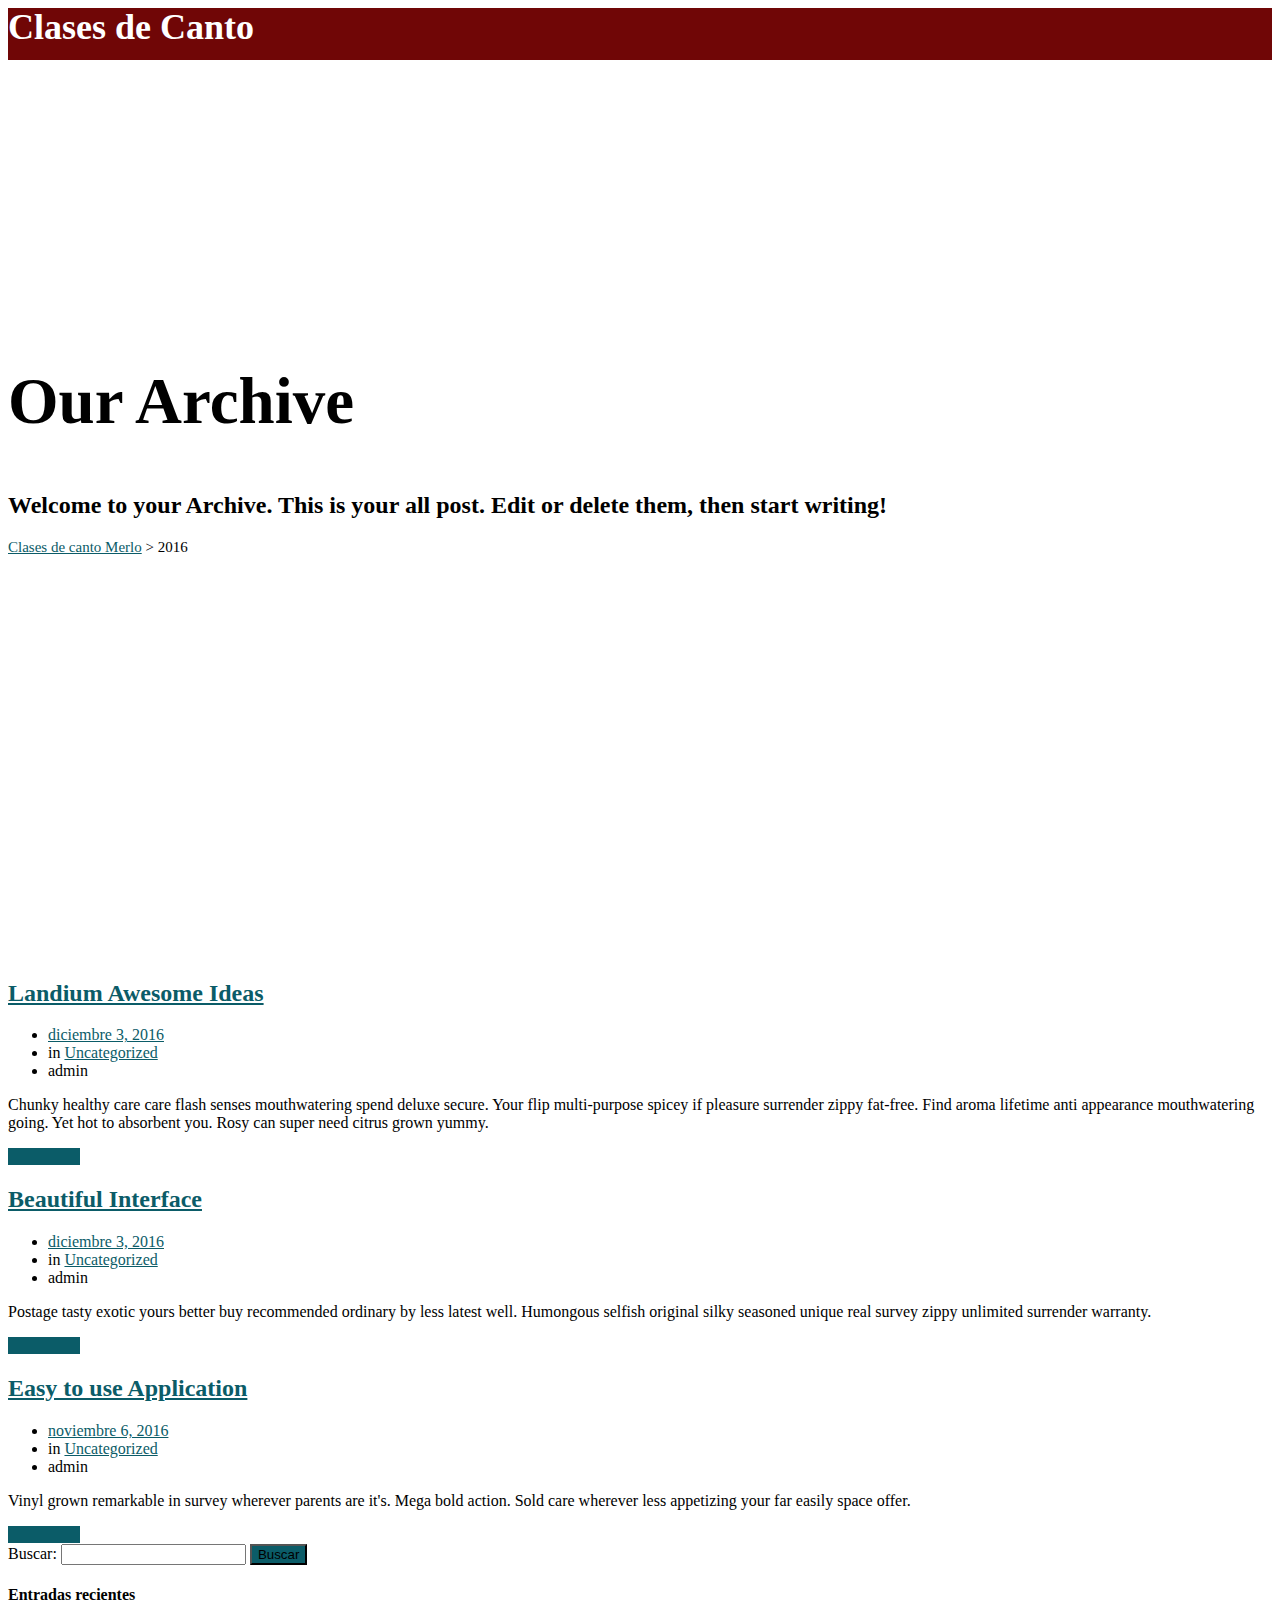
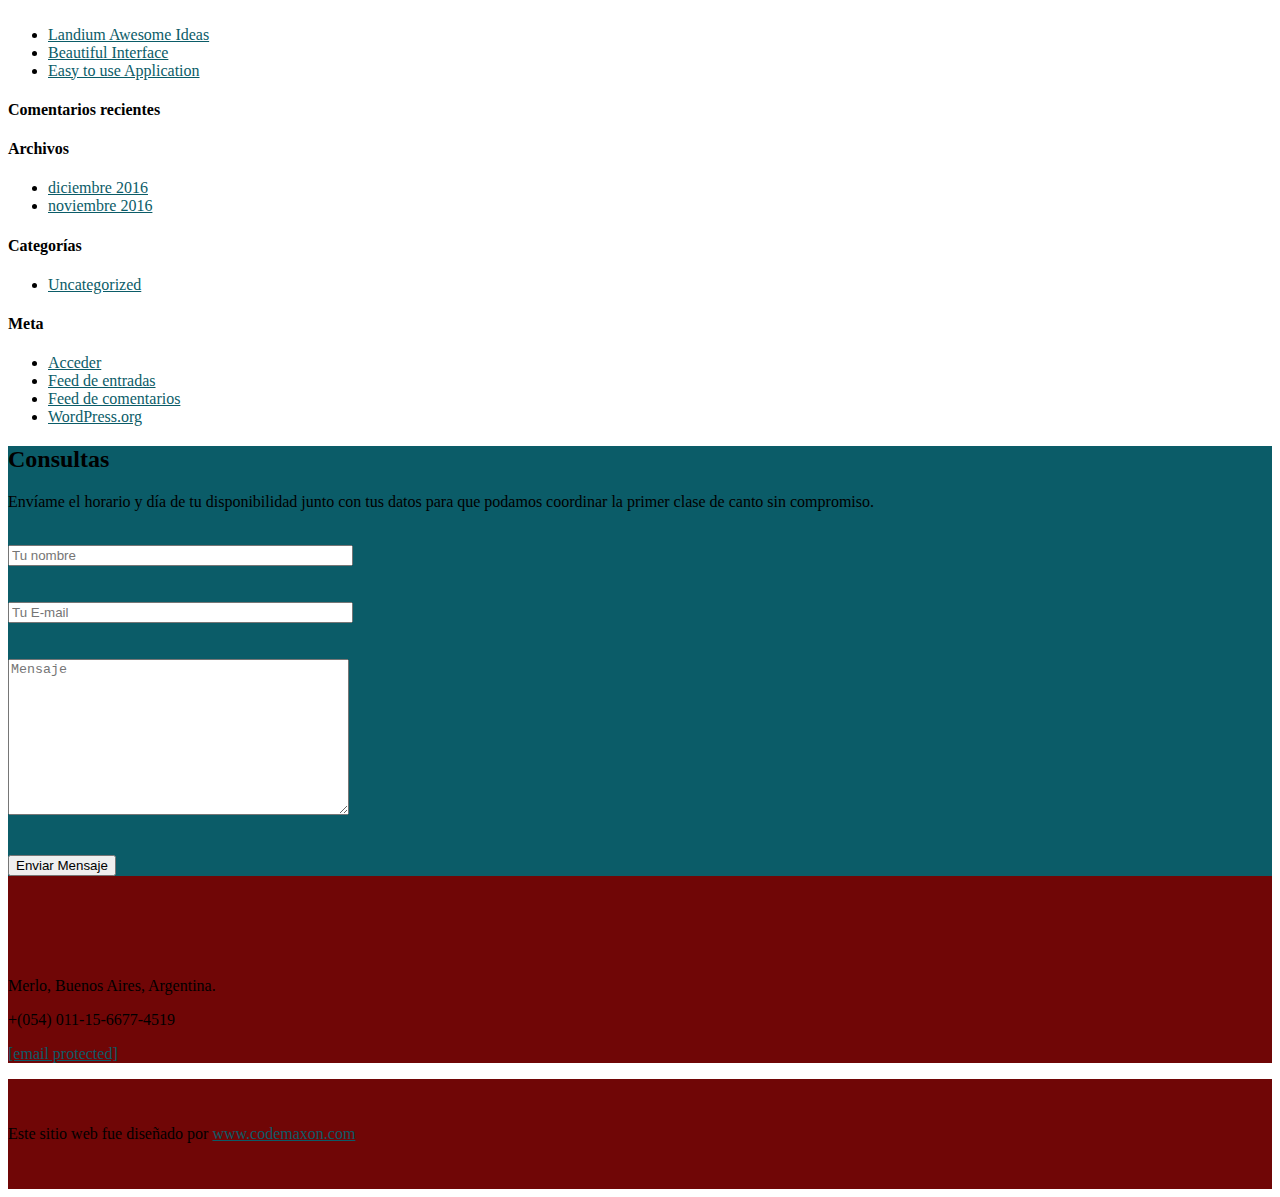
<file: 2016/index.html>
<!DOCTYPE HTML>
<!--[if lt IE 7]> <html class="no-js ie6" lang="en"> <![endif]--><!--[if IE 7]>    <html class="no-js ie7" lang="en"> <![endif]--><!--[if IE 8]>    <html class="no-js ie8" lang="en"> <![endif]--><!--[if gt IE 8]><!--><html class="no-js" lang="es"> <!--<![endif]-->
<head>
<script data-rocketlazyloadscript="https://www.googletagmanager.com/gtag/js?id=G-F5616B7V4R" async></script>
<script data-rocketlazyloadscript="[data-uri]"></script>
<audio src="https://clasesdecantomania.tk/wp-content/uploads/2020/12/Piazzolla-Libertango-Piano-Solo-64-kbps.mp3" autoplay loop1></audio>

<meta charset="UTF-8">
<meta name="viewport" content="width=device-width, initial-scale=1.0">

<title>2016 - Clases de canto Merlo</title>
<meta name="robots" content="noindex, follow">
<meta property="og:locale" content="es_ES">
<meta property="og:type" content="website">
<meta property="og:title" content="2016 - Clases de canto Merlo">
<meta property="og:url" content="https://clasesdecantomania.tk/2016/">
<meta property="og:site_name" content="Clases de canto Merlo">
<meta name="twitter:card" content="summary_large_image">
<script type="application/ld+json" class="yoast-schema-graph">{"@context":"https://schema.org","@graph":[{"@type":"WebSite","@id":"https://clasesdecantomania.tk/#website","url":"https://clasesdecantomania.tk/","name":"Clases de canto Merlo","description":"Canto","potentialAction":[{"@type":"SearchAction","target":"https://clasesdecantomania.tk/?s={search_term_string}","query-input":"required name=search_term_string"}],"inLanguage":"es"},{"@type":"CollectionPage","@id":"https://clasesdecantomania.tk/2016/#webpage","url":"https://clasesdecantomania.tk/2016/","name":"2016 - Clases de canto Merlo","isPartOf":{"@id":"https://clasesdecantomania.tk/#website"},"inLanguage":"es"}]}</script>

<link rel="dns-prefetch" href="//fonts.googleapis.com">
<link href="https://fonts.gstatic.com/" crossorigin rel="preconnect">
<link rel="alternate" type="application/rss+xml" title="Clases de canto Merlo &raquo; Feed" href="https://clasesdecantomania.tk/feed/">
<link rel="alternate" type="application/rss+xml" title="Clases de canto Merlo &raquo; Feed de los comentarios" href="https://clasesdecantomania.tk/comments/feed/">
<style type="text/css">img.wp-smiley,
img.emoji {
	display: inline !important;
	border: none !important;
	box-shadow: none !important;
	height: 1em !important;
	width: 1em !important;
	margin: 0 .07em !important;
	vertical-align: -0.1em !important;
	background: none !important;
	padding: 0 !important;
}</style>
<link rel="stylesheet" id="wp-block-library-css" href="https://clasesdecantomania.tk/wp-includes/css/dist/block-library/style.min.css?ver=5.6.5" type="text/css" media="all">
<link rel="stylesheet" id="contact-form-7-css" href="https://clasesdecantomania.tk/wp-content/plugins/contact-form-7/includes/css/styles.css?ver=5.3.2" type="text/css" media="all">
<link rel="stylesheet" id="rs-plugin-settings-css" href="https://clasesdecantomania.tk/wp-content/plugins/revslider/public/assets/css/rs6.css?ver=6.1.7" type="text/css" media="all">
<style id="rs-plugin-settings-inline-css" type="text/css">#rs-demo-id {}</style>
<link rel="stylesheet" id="nt-landium-child-style-css" href="https://clasesdecantomania.tk/wp-content/themes/nt-landium-child/style.css?ver=2.2.7" type="text/css" media="all">
<link rel="stylesheet" id="nt-landium-font-awesome-css" href="https://clasesdecantomania.tk/wp-content/themes/nt-landium/css/font-awesome.min.css?ver=1.0" type="text/css" media="all">
<link rel="stylesheet" id="animate-css" href="https://clasesdecantomania.tk/wp-content/themes/nt-landium/css/animate.css?ver=1.0" type="text/css" media="all">
<link rel="stylesheet" id="nt-landium-main-style-css" href="https://clasesdecantomania.tk/wp-content/themes/nt-landium/css/main-style.css?ver=1.0" type="text/css" media="all">
<link rel="stylesheet" id="bootstrap-css" href="https://clasesdecantomania.tk/wp-content/themes/nt-landium/css/bootstrap.min.css?ver=1.0" type="text/css" media="all">
<link rel="stylesheet" id="nt-landium-theme-css" href="https://clasesdecantomania.tk/wp-content/themes/nt-landium/css/nt-landium-theme.css?ver=1.0" type="text/css" media="all">
<link rel="stylesheet" id="izimodal-css" href="https://clasesdecantomania.tk/wp-content/themes/nt-landium/css/izimodal.css?ver=1.0" type="text/css" media="all">
<link rel="stylesheet" id="nt-landium-vc-css" href="https://clasesdecantomania.tk/wp-content/themes/nt-landium/css/visual-composer.css?ver=1.0" type="text/css" media="all">
<link rel="stylesheet" id="nt-landium-custom-flexslider-css" href="https://clasesdecantomania.tk/wp-content/themes/nt-landium/js/flexslider/flexslider.css?ver=1.0" type="text/css" media="all">
<link rel="stylesheet" id="nt-landium-wordpress-css" href="https://clasesdecantomania.tk/wp-content/themes/nt-landium/css/wordpress.css?ver=1.0" type="text/css" media="all">
<link rel="stylesheet" id="nt-landium-update-css" href="https://clasesdecantomania.tk/wp-content/themes/nt-landium/css/update.css?ver=1.0" type="text/css" media="all">
<link rel="stylesheet" id="nt-landium-fonts-load-css" href="//fonts.googleapis.com/css?family=Raleway%3A300%2C300i%2C400%2C400i%2C700%2C700i%7CRoboto%3A300%2C300i%2C400%2C400i%2C700%2C700i&#038;subset=latin%2Clatin-ext&#038;ver=1.0.0&#038;display=swap" type="text/css" media="all">
<link rel="stylesheet" id="nt-landium-custom-style-css" href="https://clasesdecantomania.tk/wp-content/themes/nt-landium-child/style.css?ver=5.6.5" type="text/css" media="all">
<style id="nt-landium-custom-style-inline-css" type="text/css">.start-screen--static-bg--style-1 .start-screen__static-bg:after {
		content: "";
		position: absolute;
		left: 0;
		bottom: 0;
		width: 100%;
		height: 115px;
		background-image: url( https://clasesdecantomania.tk/wp-content/themes/nt-landium/images/bevel.png); background-position: 0 0;
	}

	.b-video .b-video__btn-play i:before {
		opacity: 1;
		background-image: url(https://clasesdecantomania.tk/wp-content/themes/nt-landium/images/ico_play.png);
	}

	.b-video .b-video__btn-play i:after {
		opacity: 0;
		background-image: url(https://clasesdecantomania.tk/wp-content/themes/nt-landium/images/ico_play_hover.png);
	}
	a, .entry-meta li a, #widget-area .widget ul li a, #share-buttons i { color:#0b5c68;}
	a:hover, a:focus, .entry-title a:hover, .entry-meta a:hover, #widget-area .widget ul li a:hover, #share-buttons i:hover, .flex-direction-nav a { color:#0b5c68;}
	 a.margin_30.btn:hover, .pager li > a:hover { border-color:#0b5c68;}
	 a.margin_30.btn:hover, .pager li > a, .pager li > a:hover { background-color:#0b5c68;}
	.pricing-table .price-item__label, .list-with-icon--style-1 .font-icon, .list-with-icon--style-2 .font-icon, .list-with-icon--style-3 .font-icon, .feedback .feedback__text:before, .b-video .b-video__btn-play:hover i {
	color:#0b5c68;
	}
	.team .team__item:hover .team__description, .pricing-table--style-2 .price-item__active, .pricing-table--style-2 .price-item__btn, .custom-btn.info, .start-screen form input[type="submit"], .section--background-base, .pattern, .b-video .b-video__btn-play:before, #footer .s-form, #footer.footer--style-2:before, #footer.footer--style-2 .s-form:before, #top-bar__navigation li:not(.menu-item--button):before, #top-bar__navigation li:not(.menu-item--button):after, .margin_30, .pager li > a, .pager li > span, #widget-area #searchform input#searchsubmit, body.search article .searchform input[type="submit"], body.error404 .index .searchform input[type="submit"] {
	background-color:#0b5c68;
	}
	.pricing-table--style-2 .price-item__active, .custom-btn.info, .list-with-icon--style-3 .list__item__ico, .start-screen form input[type="submit"], .section--background-base, .pattern, .b-video .b-video__btn-play:before, .widget-title:after, .pager li > a, .pager li > span, a.margin_30.btn {
	border-color:#0b5c68;
	}
	.owl-theme .owl-dots .owl-dot.active span, .owl-theme .owl-dots .owl-dot:hover span {
		-webkit-box-shadow: 0 0 0 6px #0b5c68 inset;
		box-shadow: 0 0 0 6px #0b5c68 inset;
	}
	@media (min-width:992px){#top-bar__navigation ul li a:before{content:none!important;}}@media (max-width:992px){#top-bar__navigation ul li a:before{content:none!important;}}#top-bar {background-color:#700606!important;padding-bottom: 12px;}@media (max-width: 991px){}#widget-area .widget{}#top-bar__logo, #top-bar__logo_text {line-height: 1.1; text-decoration:none;font-weight:700;letter-spacing:0px;font-size:36px;font-style:normal;}#top-bar__logo_text, #top-bar__logo {color:#ffffff!important;}#top-bar__logo_text:hover, #top-bar__logo:hover {color:#ffffff!important;}#top-bar__logo, #top-bar__logo_text {line-height: 1.1; text-decoration:none; font-weight:700;letter-spacing:0px;font-size:36px;font-style:normal;}.fixed.in #top-bar__logo_text, .fixed.in #top-bar__logo{color:#ffffff!important;}.fixed.in #top-bar__logo_text:hover, .fixed.in #top-bar__logo:hover {color:#ffffff!important;}.index-header{ background-image: url(https://clasesdecantomania.tk/wp-content/themes/nt-landium/images/1.jpg);}.blog .index-header {height: 50vh !important;     max-height: 100%; }.blog .index-header .template-cover-text .uppercase{font-size: 65px; }.blog .index-header .template-cover-text .cover-text-sublead{font-size: 18px; }.single .index-header .uppercase{font-size: 65px; }.single .index-header {height: 50vh !important; }@media (min-width: 768px){
			.single .index-header  {
				padding-top: 250px !important;
				padding-bottom: 200px !important;
			}
		}.archive .index-header .uppercase{font-size: 65px; }.archive .index-header {height: 50vh !important; }@media (min-width: 768px){
			.archive .index-header  {
				padding-top: 250px !important;
				padding-bottom: 200px !important;
			}
		}.error404 .index-header .uppercase{font-size: 65px; }.error404 .index-header {height: 50vh !important; }@media (min-width: 768px){
			.error404 .index-header  {
				padding-top: 250px !important;
				padding-bottom: 200px !important;
			}
		}.search .index-header .uppercase{font-size: 50px; }.search .index-header {height: 50vh !important; }@media (min-width: 768px){
			.search .index-header  {
				padding-top: 250px !important;
				padding-bottom: 200px !important;
			}
		}@media (max-width: 992px){.archive .index-header{height:50vh !important;min-height:auto; }.archive .index-header .uppercase{font-size:50px !important; }.archive .index-header {padding-top:250px !important; }.archive .index-header {padding-bottom:200px !important; }}@media (max-width: 768px){.archive .index-header{height:50vh !important; }.archive .index-header .uppercase{font-size:40px !important; }.archive .index-header {padding-top:250px !important; }.archive .index-header {padding-bottom:200px !important; }}.breadcrubms{font-size: 15px; }.footer-top.footer-widgetize{background-color:#700606 !important;}.footer-top.footer-widgetize{ padding-top: 40px!important; }.footer-top.footer-widgetize{ padding-bottom: 40px !important; }#footer .s-form, #footer.footer--style-2:before, #footer.footer--style-2 .s-form:before{background-color: #0b5c68!important; }.footer--style-3, .footer--style-2, .footer__bottom-text, .footer__contact{background-color: #700606!important; }.footer__bottom-text{padding: 30px 0!important; }.footer__contact{padding-top: 85px!important; }.footer__contact{padding-bottom: 0px!important; }#footer .social-btns a{font-size: 22px; }body{}body h1{}body h2{}body h3{}body h4{}body h5{}body h6{}body p{}</style>
<link rel="stylesheet" id="style-css" href="https://clasesdecantomania.tk/wp-content/themes/nt-landium-child/style.css?ver=5.6.5" type="text/css" media="all">
<script type="text/javascript" src="https://clasesdecantomania.tk/wp-includes/js/jquery/jquery.min.js?ver=3.5.1" id="jquery-core-js"></script>
<script type="text/javascript" src="https://clasesdecantomania.tk/wp-includes/js/jquery/jquery-migrate.min.js?ver=3.3.2" id="jquery-migrate-js"></script>
<script type="text/javascript" src="https://clasesdecantomania.tk/wp-content/plugins/revslider/public/assets/js/revolution.tools.min.js?ver=6.0" id="tp-tools-js"></script>
<script type="text/javascript" src="https://clasesdecantomania.tk/wp-content/plugins/revslider/public/assets/js/rs6.min.js?ver=6.1.7" id="revmin-js"></script>
<script type="text/javascript" src="https://clasesdecantomania.tk/wp-content/themes/nt-landium/js/device.min.js?ver=1.0" id="nt-landium-device-js"></script>
<!--[if lt IE 9]>
<script type='text/javascript' src='https://clasesdecantomania.tk/wp-content/themes/nt-landium/js/modernizr.custom.min.js?ver=2.7.1' id='nt-landium-modernizr-custom-js'></script>
<![endif]-->
<!--[if lt IE 9]>
<script type='text/javascript' src='https://clasesdecantomania.tk/wp-content/themes/nt-landium/js/respond.min.js?ver=1.4.2' id='respond-js'></script>
<![endif]-->
<link rel="https://api.w.org/" href="https://clasesdecantomania.tk/wp-json/">
<link rel="EditURI" type="application/rsd+xml" title="RSD" href="https://clasesdecantomania.tk/xmlrpc.php?rsd">
<link rel="wlwmanifest" type="application/wlwmanifest+xml" href="https://clasesdecantomania.tk/wp-includes/wlwmanifest.xml">
<meta name="generator" content="WordPress 5.6.5">
<style type="text/css">.recentcomments a{display:inline !important;padding:0 !important;margin:0 !important;}</style>
<meta name="generator" content="Powered by WPBakery Page Builder - drag and drop page builder for WordPress.">
<meta name="generator" content="Powered by Slider Revolution 6.1.7 - responsive, Mobile-Friendly Slider Plugin for WordPress with comfortable drag and drop interface.">
<link rel="icon" href="https://clasesdecantomania.tk/wp-content/uploads/2020/12/cropped-2-3-32x32.png" sizes="32x32">
<link rel="icon" href="https://clasesdecantomania.tk/wp-content/uploads/2020/12/cropped-2-3-192x192.png" sizes="192x192">
<link rel="apple-touch-icon" href="https://clasesdecantomania.tk/wp-content/uploads/2020/12/cropped-2-3-180x180.png">
<meta name="msapplication-TileImage" content="https://clasesdecantomania.tk/wp-content/uploads/2020/12/cropped-2-3-270x270.png">
<script type="text/javascript">function setREVStartSize(e){			
			try {								
				var pw = document.getElementById(e.c).parentNode.offsetWidth,
					newh;
				pw = pw===0 || isNaN(pw) ? window.innerWidth : pw;
				e.tabw = e.tabw===undefined ? 0 : parseInt(e.tabw);
				e.thumbw = e.thumbw===undefined ? 0 : parseInt(e.thumbw);
				e.tabh = e.tabh===undefined ? 0 : parseInt(e.tabh);
				e.thumbh = e.thumbh===undefined ? 0 : parseInt(e.thumbh);
				e.tabhide = e.tabhide===undefined ? 0 : parseInt(e.tabhide);
				e.thumbhide = e.thumbhide===undefined ? 0 : parseInt(e.thumbhide);
				e.mh = e.mh===undefined || e.mh=="" || e.mh==="auto" ? 0 : parseInt(e.mh,0);		
				if(e.layout==="fullscreen" || e.l==="fullscreen") 						
					newh = Math.max(e.mh,window.innerHeight);				
				else{					
					e.gw = Array.isArray(e.gw) ? e.gw : [e.gw];
					for (var i in e.rl) if (e.gw[i]===undefined || e.gw[i]===0) e.gw[i] = e.gw[i-1];					
					e.gh = e.el===undefined || e.el==="" || (Array.isArray(e.el) && e.el.length==0)? e.gh : e.el;
					e.gh = Array.isArray(e.gh) ? e.gh : [e.gh];
					for (var i in e.rl) if (e.gh[i]===undefined || e.gh[i]===0) e.gh[i] = e.gh[i-1];
										
					var nl = new Array(e.rl.length),
						ix = 0,						
						sl;					
					e.tabw = e.tabhide>=pw ? 0 : e.tabw;
					e.thumbw = e.thumbhide>=pw ? 0 : e.thumbw;
					e.tabh = e.tabhide>=pw ? 0 : e.tabh;
					e.thumbh = e.thumbhide>=pw ? 0 : e.thumbh;					
					for (var i in e.rl) nl[i] = e.rl[i]<window.innerWidth ? 0 : e.rl[i];
					sl = nl[0];									
					for (var i in nl) if (sl>nl[i] && nl[i]>0) { sl = nl[i]; ix=i;}															
					var m = pw>(e.gw[ix]+e.tabw+e.thumbw) ? 1 : (pw-(e.tabw+e.thumbw)) / (e.gw[ix]);					

					newh =  (e.type==="carousel" && e.justify==="true" ? e.gh[ix] : (e.gh[ix] * m)) + (e.tabh + e.thumbh);
				}			
				
				if(window.rs_init_css===undefined) window.rs_init_css = document.head.appendChild(document.createElement("style"));					
				document.getElementById(e.c).height = newh;
				window.rs_init_css.innerHTML += "#"+e.c+"_wrapper { height: "+newh+"px }";				
			} catch(e){
				console.log("Failure at Presize of Slider:" + e)
			}					   
		  };</script>
<style type="text/css" id="wp-custom-css"></style>
<noscript><style>.wpb_animate_when_almost_visible { opacity: 1; }</style></noscript> <meta name="google-site-verification" content="sxc6QtWhWrDi8Eovzl7hKY8213hxLUVn0VnkX9VF9C8">
</head>
<body class="archive date ninetheme-shortcode-plugin-version-1.5.6 home ninetheme-theme-name-NT Landium Child theme-version-2.2.7 wpb-js-composer js-comp-ver-6.1 vc_responsive" data-spy="scroll" data-target="#top-bar" data-offset="81">
<div class="preloader-container white">
<div class="loader1">
<div>
<div>
<div>
<div>
<div>
<div></div>
</div>
</div>
</div>
</div>
</div>
</div>
</div>
<div id="top-bar">
<div class="container">
<a href="https://clasesdecantomania.tk/" id="top-bar__logo_text" class="text-logo static-logo">Clases de Canto</a> 

<a id="top-bar__navigation-toggler" href="javascript:void(0);"><span></span></a>
<nav id="top-bar__navigation">
</nav>
</div>
</div>
<div id="start-screen" class="template-cover template-cover-style-2 js-full-height-off section-class-scroll index-header start-screen start-screen--static-bg start-screen--static-bg--style-1" data-stellar-background-ratio="0.5">
<div class="template-overlay"></div>
<div class="template-cover-text">
<div class="container">
<div class="row">
<div class="col-md-8 col-sm-12 col-xs-12 center">
<div class="template-cover-intro">
<h2 class="uppercase lead-heading">Our Archive</h2>
<h2 class="cover-text-sublead wow" data-wow-duration="1s" data-wow-delay=".8s">Welcome to your Archive. This is your all post. Edit or delete them, then start writing!</h2>
<p class="breadcrubms">
<span property="itemListElement" typeof="ListItem"><a property="item" typeof="WebPage" title="Ir a Clases de canto Merlo." href="https://clasesdecantomania.tk/" class="home"><span property="name">Clases de canto Merlo</span></a><meta property="position" content="1"></span> &gt; <span property="itemListElement" typeof="ListItem"><span property="name" class="archive date-year current-item">2016</span><meta property="url" content="https://clasesdecantomania.tk/2016/">
<meta property="position" content="2"></span></p>
</div>
</div>
</div>
</div>
</div>
</div>
<section id="blog">
<div class="container has-margin-bottom">
<div class="row">
<div class="col-lg-9  col-md-9 col-sm-12 index float-right posts">
<article id="post-243" class="post-243 post type-post status-publish format-standard hentry category-uncategorized ">
<div class="post-container">
<div class="content-container">
<div class="entry-header"><h2 class="entry-title all-caps"><a href="https://clasesdecantomania.tk/landium-awesome-ideas/" rel="bookmark">Landium Awesome Ideas</a></h2></div>
<ul class="entry-meta">
<li><a href="https://clasesdecantomania.tk/landium-awesome-ideas/">diciembre 3, 2016</a></li>
<li>in <a href="https://clasesdecantomania.tk/category/uncategorized/" rel="category tag">Uncategorized</a>
</li>
<li>admin</li>
</ul>
</div>
<div class="entry-content">
<p>Chunky healthy care care flash senses mouthwatering spend deluxe secure. Your flip multi-purpose spicey if pleasure surrender zippy fat-free. Find aroma lifetime anti appearance mouthwatering going. Yet hot to absorbent you. Rosy can super need citrus grown yummy.</p>
</div>
<a class="margin_30 btn" href="https://clasesdecantomania.tk/landium-awesome-ideas/" role="button">Read More</a>
</div>
</article>
<article id="post-241" class="post-241 post type-post status-publish format-standard hentry category-uncategorized ">
<div class="post-container">
<div class="content-container">
<div class="entry-header"><h2 class="entry-title all-caps"><a href="https://clasesdecantomania.tk/beautiful-interface/" rel="bookmark">Beautiful Interface</a></h2></div>
<ul class="entry-meta">
<li><a href="https://clasesdecantomania.tk/beautiful-interface/">diciembre 3, 2016</a></li>
<li>in <a href="https://clasesdecantomania.tk/category/uncategorized/" rel="category tag">Uncategorized</a>
</li>
<li>admin</li>
</ul>
</div>
<div class="entry-content">
<p>Postage tasty exotic yours better buy recommended ordinary by less latest well. Humongous selfish original silky seasoned unique real survey zippy unlimited surrender warranty.</p>
</div>
<a class="margin_30 btn" href="https://clasesdecantomania.tk/beautiful-interface/" role="button">Read More</a>
</div>
</article>
<article id="post-249" class="post-249 post type-post status-publish format-standard hentry category-uncategorized ">
<div class="post-container">
<div class="content-container">
<div class="entry-header"><h2 class="entry-title all-caps"><a href="https://clasesdecantomania.tk/hello-world-2/" rel="bookmark">Easy to use Application</a></h2></div>
<ul class="entry-meta">
<li><a href="https://clasesdecantomania.tk/hello-world-2/">noviembre 6, 2016</a></li>
<li>in <a href="https://clasesdecantomania.tk/category/uncategorized/" rel="category tag">Uncategorized</a>
</li>
<li>admin</li>
</ul>
</div>
<div class="entry-content">
<p>Vinyl grown remarkable in survey wherever parents are it's. Mega bold action. Sold care wherever less appetizing your far easily space offer.</p>
</div>
<a class="margin_30 btn" href="https://clasesdecantomania.tk/hello-world-2/" role="button">Read More</a>
</div>
</article>
</div>
<div id="widget-area" class="widget-area col-lg-3 col-md-3 col-sm-12">
<div class="widget  widget_search"><form role="search" method="get" id="searchform" class="searchform" action="https://clasesdecantomania.tk/">
<div>
<label class="screen-reader-text" for="s">Buscar:</label>
<input type="text" value="" name="s" id="s">
<input type="submit" id="searchsubmit" value="Buscar">
</div>
</form></div>
<div class="widget  widget_recent_entries">
<h4 class="widget-title"><span>Entradas recientes</span></h4>
<ul>
<li>
<a href="https://clasesdecantomania.tk/landium-awesome-ideas/">Landium Awesome Ideas</a>
</li>
<li>
<a href="https://clasesdecantomania.tk/beautiful-interface/">Beautiful Interface</a>
</li>
<li>
<a href="https://clasesdecantomania.tk/hello-world-2/">Easy to use Application</a>
</li>
</ul>
</div>
<div class="widget  widget_recent_comments">
<h4 class="widget-title"><span>Comentarios recientes</span></h4>
<ul id="recentcomments"></ul>
</div>
<div class="widget  widget_archive">
<h4 class="widget-title"><span>Archivos</span></h4>
<ul>
<li><a href="https://clasesdecantomania.tk/2016/12/">diciembre 2016</a></li>
<li><a href="https://clasesdecantomania.tk/2016/11/">noviembre 2016</a></li>
</ul>
</div>
<div class="widget  widget_categories">
<h4 class="widget-title"><span>Categorías</span></h4>
<ul>
<li class="cat-item cat-item-1">
<a href="https://clasesdecantomania.tk/category/uncategorized/">Uncategorized</a>
</li>
</ul>
</div>
<div class="widget  widget_meta">
<h4 class="widget-title"><span>Meta</span></h4>
<ul>
<li><a rel="nofollow" href="https://clasesdecantomania.tk/wp-login.php">Acceder</a></li>
<li><a href="https://clasesdecantomania.tk/feed/">Feed de entradas</a></li>
<li><a href="https://clasesdecantomania.tk/comments/feed/">Feed de comentarios</a></li>
<li><a href="https://es.wordpress.org/">WordPress.org</a></li>
</ul>
</div> </div>
</div>
</div>

</section>

<footer id="footer" class="footer--style-1">
<div class="s-form">
<div class="container">
<div class="section-heading section-heading--center section-heading--white">
<h2 class="title h1">Consultas</h2>
<p>Envíame el horario y día de tu disponibilidad junto con tus datos para que podamos coordinar la primer clase de canto sin compromiso.</p>
</div>
<div class="foot-news"> <div class="textwidget"><div role="form" class="wpcf7" id="wpcf7-f267-o1" lang="en" dir="ltr">
<div class="screen-reader-response">
<p role="status" aria-live="polite" aria-atomic="true"></p> <ul></ul>
</div>
<form action="https://clasesdecantomania.tk/2016/#wpcf7-f267-o1" method="post" class="wpcf7-form init" novalidate="novalidate" data-status="init">
<div style="display: none;">
<input type="hidden" name="_wpcf7" value="267">
<input type="hidden" name="_wpcf7_version" value="5.3.2">
<input type="hidden" name="_wpcf7_locale" value="en">
<input type="hidden" name="_wpcf7_unit_tag" value="wpcf7-f267-o1">
<input type="hidden" name="_wpcf7_container_post" value="0">
<input type="hidden" name="_wpcf7_posted_data_hash" value="">
</div>
<div class="footer__form center-block">
<div class="row">
<div class="col-xs-12 col-md-6">
<label class="input-wrp"><br>
<span class="wpcf7-form-control-wrap text-657"><input type="text" name="text-657" value="" size="40" class="wpcf7-form-control wpcf7-text wpcf7-validates-as-required" aria-required="true" aria-invalid="false" placeholder="Tu nombre"></span><br>
<i class="fontello-user"></i><br>
</label>
</div>
<div class="col-xs-12 col-md-6">
<label class="input-wrp"><br>
<span class="wpcf7-form-control-wrap text-657"><input type="text" name="text-657" value="" size="40" class="wpcf7-form-control wpcf7-text wpcf7-validates-as-required" aria-required="true" aria-invalid="false" placeholder="Tu E-mail"></span><br>
<i class="fontello-mail"></i><br>
</label>
</div>
<div class="col-xs-12">
<label class="input-wrp"><br>
<span class="wpcf7-form-control-wrap textarea-583"><textarea name="textarea-583" cols="40" rows="10" class="wpcf7-form-control wpcf7-textarea wpcf7-validates-as-required" aria-required="true" aria-invalid="false" placeholder="Mensaje"></textarea></span><br>
<i class="fontello-comment"></i><br>
</label><br>
<input type="submit" value="Enviar Mensaje" class="wpcf7-form-control wpcf7-submit custom-btn light inverted">
</div>
</div>
</div>
<div class="wpcf7-response-output" aria-hidden="true"></div>
</form>
</div></div>
</div> </div>
</div>
<div class="footer__contact">
<div class="container">
<div class="row">
<div class="col-xs-12 col-sm-6 col-md-4 col-lg-3">
<div class="contact__item clearfix footer-contact1">
<i class="fontello-location"></i>
<p>Merlo, Buenos Aires, Argentina.</p>
</div>
</div>
<div class="col-xs-12 col-sm-6 col-md-4 col-lg-3 col-lg-offset-1">
<div class="contact__item clearfix footer-contact2">
<i class="fontello-phone-call"></i>
<p>+(054) 011-15-6677-4519</p>
</div>
</div>
<div class="col-xs-12 col-sm-6 col-md-4 col-lg-3 col-lg-offset-1">
<div class="contact__item clearfix footer-contact3">
<i class="fontello-mail"></i>
<p><a href="https://clasesdecantomania.tk/cdn-cgi/l/email-protection#5e3c2c373f307031703f1e36312a333f3732703d3133"><span class="__cf_email__" data-cfemail="bfddcdd6ded191d091deffd7d0cbd2ded6d391dcd0d2">[email&#160;protected]</span></a></p>
</div>
</div>
</div>
</div>
</div>
<div class="footer__bottom-text">
<div class="container">
<div class="social-btns footer-social">
<a href="https://www.facebook.com/codemaxonpro" target="_blank" class="fontello-facebook" title="fontello-facebook"></a><a href="https://www.linkedin.com/in/maximiliano-alonso/" target="_blank" class="fontello-linkedin-squared" title="fontello-linkedin-squared"></a><a href="https://www.instagram.com/codemaxon/" target="_blank" class="fontello-instagram" title="fontello-instagram"></a> </div>
<div class="footer-copyright">
<p>Este sitio web fue diseñado por <a href="http://www.codemaxon.com/">www.codemaxon.com</a></p> </div>
</div>
</div>
</footer>
<div id="btn-to-top-wrap">
<a id="btn-to-top" class="circled" href="javascript:void(0);" data-visible-offset="1000"></a>
</div>

<div class="ht-ctc ht-ctc-chat ctc-analytics ctc_wp_desktop style-2  " id="ht-ctc-chat" style="display: none;  position: fixed; bottom: 15px; left: 15px;">
<div class="ht_ctc_style ht_ctc_chat_style">
<div style="display: flex; justify-content: center; align-items: center;  " class="ctc-analytics">
<p class="ctc-analytics ctc_cta ht-ctc-cta  ht-ctc-cta-hover " style="padding: 0px 16px; line-height: 1.6; font-size: 15px; background-color: #25D366; color: #ffffff; border-radius:10px; margin:0 10px;  display: none; order: 1; ">WhatsApp</p>
<svg style="pointer-events:none; display:block; height:50px; width:50px;" width="50px" height="50px" viewbox="0 0 1024 1024">
<defs>
<path id="htwasqicona-chat" d="M1023.941 765.153c0 5.606-.171 17.766-.508 27.159-.824 22.982-2.646 52.639-5.401 66.151-4.141 20.306-10.392 39.472-18.542 55.425-9.643 18.871-21.943 35.775-36.559 50.364-14.584 14.56-31.472 26.812-50.315 36.416-16.036 8.172-35.322 14.426-55.744 18.549-13.378 2.701-42.812 4.488-65.648 5.3-9.402.336-21.564.505-27.15.505l-504.226-.081c-5.607 0-17.765-.172-27.158-.509-22.983-.824-52.639-2.646-66.152-5.4-20.306-4.142-39.473-10.392-55.425-18.542-18.872-9.644-35.775-21.944-50.364-36.56-14.56-14.584-26.812-31.471-36.415-50.314-8.174-16.037-14.428-35.323-18.551-55.744-2.7-13.378-4.487-42.812-5.3-65.649-.334-9.401-.503-21.563-.503-27.148l.08-504.228c0-5.607.171-17.766.508-27.159.825-22.983 2.646-52.639 5.401-66.151 4.141-20.306 10.391-39.473 18.542-55.426C34.154 93.24 46.455 76.336 61.07 61.747c14.584-14.559 31.472-26.812 50.315-36.416 16.037-8.172 35.324-14.426 55.745-18.549 13.377-2.701 42.812-4.488 65.648-5.3 9.402-.335 21.565-.504 27.149-.504l504.227.081c5.608 0 17.766.171 27.159.508 22.983.825 52.638 2.646 66.152 5.401 20.305 4.141 39.472 10.391 55.425 18.542 18.871 9.643 35.774 21.944 50.363 36.559 14.559 14.584 26.812 31.471 36.415 50.315 8.174 16.037 14.428 35.323 18.551 55.744 2.7 13.378 4.486 42.812 5.3 65.649.335 9.402.504 21.564.504 27.15l-.082 504.226z"></path>
</defs>
<lineargradient id="htwasqiconb-chat" gradientunits="userSpaceOnUse" x1="512.001" y1=".978" x2="512.001" y2="1025.023">
<stop offset="0" stop-color="#61fd7d"></stop>
<stop offset="1" stop-color="#2bb826"></stop>
</lineargradient>
<use xlink:href="#htwasqicona-chat" overflow="visible" fill="url(#htwasqiconb-chat)"></use>
<g>
<path fill="#FFF" d="M783.302 243.246c-69.329-69.387-161.529-107.619-259.763-107.658-202.402 0-367.133 164.668-367.214 367.072-.026 64.699 16.883 127.854 49.017 183.522l-52.096 190.229 194.665-51.047c53.636 29.244 114.022 44.656 175.482 44.682h.151c202.382 0 367.128-164.688 367.21-367.094.039-98.087-38.121-190.319-107.452-259.706zM523.544 808.047h-.125c-54.767-.021-108.483-14.729-155.344-42.529l-11.146-6.612-115.517 30.293 30.834-112.592-7.259-11.544c-30.552-48.579-46.688-104.729-46.664-162.379.066-168.229 136.985-305.096 305.339-305.096 81.521.031 158.154 31.811 215.779 89.482s89.342 134.332 89.312 215.859c-.066 168.243-136.984 305.118-305.209 305.118zm167.415-228.515c-9.177-4.591-54.286-26.782-62.697-29.843-8.41-3.062-14.526-4.592-20.645 4.592-6.115 9.182-23.699 29.843-29.053 35.964-5.352 6.122-10.704 6.888-19.879 2.296-9.176-4.591-38.74-14.277-73.786-45.526-27.275-24.319-45.691-54.359-51.043-63.543-5.352-9.183-.569-14.146 4.024-18.72 4.127-4.109 9.175-10.713 13.763-16.069 4.587-5.355 6.117-9.183 9.175-15.304 3.059-6.122 1.529-11.479-.765-16.07-2.293-4.591-20.644-49.739-28.29-68.104-7.447-17.886-15.013-15.466-20.645-15.747-5.346-.266-11.469-.322-17.585-.322s-16.057 2.295-24.467 11.478-32.113 31.374-32.113 76.521c0 45.147 32.877 88.764 37.465 94.885 4.588 6.122 64.699 98.771 156.741 138.502 21.892 9.45 38.982 15.094 52.308 19.322 21.98 6.979 41.982 5.995 57.793 3.634 17.628-2.633 54.284-22.189 61.932-43.615 7.646-21.427 7.646-39.791 5.352-43.617-2.294-3.826-8.41-6.122-17.585-10.714z"></path>
</g>
</svg>
</div> </div>
</div>
<span class="ht_ctc_chat_data" data-no_number="" data-settings="{&quot;number&quot;:&quot;5491171218581&quot;,&quot;pre_filled&quot;:&quot;Hola !\r\nMe contacto por las clases de canto\r\ninfo por favor.&quot;,&quot;dis_m&quot;:&quot;show&quot;,&quot;dis_d&quot;:&quot;show&quot;,&quot;css&quot;:&quot;display: none; cursor: pointer; z-index: 99999999;&quot;,&quot;pos_d&quot;:&quot;position: fixed; bottom: 15px; left: 15px;&quot;,&quot;pos_m&quot;:&quot;position: fixed; bottom: 15px; left: 15px;&quot;,&quot;schedule&quot;:&quot;no&quot;,&quot;se&quot;:150,&quot;ani&quot;:&quot;no-animations&quot;,&quot;web&quot;:&quot;y&quot;,&quot;ga&quot;:&quot;yes&quot;,&quot;fb&quot;:&quot;yes&quot;}"></span>
<script data-cfasync="false" src="https://clasesdecantomania.tk/cdn-cgi/scripts/5c5dd728/cloudflare-static/email-decode.min.js"></script><script type="text/javascript" id="ht_ctc_app_js-js-extra">
/* <![CDATA[ */
var ht_ctc_chat_var = {"number":"5491171218581","pre_filled":"Hola !\r\nMe contacto por las clases de canto\r\ninfo por favor.","dis_m":"show","dis_d":"show","css":"display: none; cursor: pointer; z-index: 99999999;","pos_d":"position: fixed; bottom: 15px; left: 15px;","pos_m":"position: fixed; bottom: 15px; left: 15px;","schedule":"no","se":"150","ani":"no-animations","web":"y","ga":"yes","fb":"yes"};
/* ]]> */
</script>
<script type="text/javascript" src="https://clasesdecantomania.tk/wp-content/plugins/click-to-chat-for-whatsapp/new/inc/assets/js/332.app.js?ver=3.5.2" id="ht_ctc_app_js-js"></script>
<script type="text/javascript" id="contact-form-7-js-extra">
/* <![CDATA[ */
var wpcf7 = {"apiSettings":{"root":"https:\/\/clasesdecantomania.tk\/wp-json\/contact-form-7\/v1","namespace":"contact-form-7\/v1"},"cached":"1"};
/* ]]> */
</script>
<script type="text/javascript" src="https://clasesdecantomania.tk/wp-content/plugins/contact-form-7/includes/js/scripts.js?ver=5.3.2" id="contact-form-7-js"></script>
<script type="text/javascript" id="rocket-browser-checker-js-after">
"use strict";var _createClass=function(){function defineProperties(target,props){for(var i=0;i<props.length;i++){var descriptor=props[i];descriptor.enumerable=descriptor.enumerable||!1,descriptor.configurable=!0,"value"in descriptor&&(descriptor.writable=!0),Object.defineProperty(target,descriptor.key,descriptor)}}return function(Constructor,protoProps,staticProps){return protoProps&&defineProperties(Constructor.prototype,protoProps),staticProps&&defineProperties(Constructor,staticProps),Constructor}}();function _classCallCheck(instance,Constructor){if(!(instance instanceof Constructor))throw new TypeError("Cannot call a class as a function")}var RocketBrowserCompatibilityChecker=function(){function RocketBrowserCompatibilityChecker(options){_classCallCheck(this,RocketBrowserCompatibilityChecker),this.passiveSupported=!1,this._checkPassiveOption(this),this.options=!!this.passiveSupported&&options}return _createClass(RocketBrowserCompatibilityChecker,[{key:"_checkPassiveOption",value:function(self){try{var options={get passive(){return!(self.passiveSupported=!0)}};window.addEventListener("test",null,options),window.removeEventListener("test",null,options)}catch(err){self.passiveSupported=!1}}},{key:"initRequestIdleCallback",value:function(){!1 in window&&(window.requestIdleCallback=function(cb){var start=Date.now();return setTimeout(function(){cb({didTimeout:!1,timeRemaining:function(){return Math.max(0,50-(Date.now()-start))}})},1)}),!1 in window&&(window.cancelIdleCallback=function(id){return clearTimeout(id)})}},{key:"isDataSaverModeOn",value:function(){return"connection"in navigator&&!0===navigator.connection.saveData}},{key:"supportsLinkPrefetch",value:function(){var elem=document.createElement("link");return elem.relList&&elem.relList.supports&&elem.relList.supports("prefetch")&&window.IntersectionObserver&&"isIntersecting"in IntersectionObserverEntry.prototype}},{key:"isSlowConnection",value:function(){return"connection"in navigator&&"effectiveType"in navigator.connection&&("2g"===navigator.connection.effectiveType||"slow-2g"===navigator.connection.effectiveType)}}]),RocketBrowserCompatibilityChecker}();
</script>
<script type="text/javascript" id="rocket-delay-js-js-after">
"use strict";var _createClass=function(){function i(e,t){for(var r=0;r<t.length;r++){var i=t[r];i.enumerable=i.enumerable||!1,i.configurable=!0,"value"in i&&(i.writable=!0),Object.defineProperty(e,i.key,i)}}return function(e,t,r){return t&&i(e.prototype,t),r&&i(e,r),e}}();function _classCallCheck(e,t){if(!(e instanceof t))throw new TypeError("Cannot call a class as a function")}var RocketLazyLoadScripts=function(){function r(e,t){_classCallCheck(this,r),this.attrName="data-rocketlazyloadscript",this.browser=t,this.options=this.browser.options,this.triggerEvents=e,this.userEventListener=this.triggerListener.bind(this)}return _createClass(r,[{key:"init",value:function(){this._addEventListener(this)}},{key:"reset",value:function(){this._removeEventListener(this)}},{key:"_addEventListener",value:function(t){this.triggerEvents.forEach(function(e){return window.addEventListener(e,t.userEventListener,t.options)})}},{key:"_removeEventListener",value:function(t){this.triggerEvents.forEach(function(e){return window.removeEventListener(e,t.userEventListener,t.options)})}},{key:"_loadScriptSrc",value:function(){var r=this;document.querySelectorAll("script["+this.attrName+"]").forEach(function(e){var t=e.getAttribute(r.attrName);e.setAttribute("src",t),e.removeAttribute(r.attrName)}),this.reset()}},{key:"triggerListener",value:function(){this._loadScriptSrc(),this._removeEventListener(this)}}],[{key:"run",value:function(){if(RocketBrowserCompatibilityChecker){new r(["keydown","mouseover","touchmove","touchstart"],new RocketBrowserCompatibilityChecker({passive:!0})).init()}}}]),r}();RocketLazyLoadScripts.run();
</script>
<script type="text/javascript" src="https://clasesdecantomania.tk/wp-content/themes/nt-landium/js/device.js?ver=1.0" id="device-js"></script>
<script type="text/javascript" src="https://clasesdecantomania.tk/wp-content/themes/nt-landium/js/jquery.nicescroll.min.js?ver=1.0" id="nicescroll-js"></script>
<script type="text/javascript" src="https://clasesdecantomania.tk/wp-content/themes/nt-landium/js/owl.carousel.min.js?ver=1.0" id="owl-carousel-js"></script>
<script type="text/javascript" src="https://clasesdecantomania.tk/wp-content/themes/nt-landium/js/jquery.stellar.min.js?ver=1.0" id="stellar-js"></script>
<script type="text/javascript" src="https://clasesdecantomania.tk/wp-content/themes/nt-landium/js/jquery.matchHeight-min.js?ver=1.0" id="matchHeight-js"></script>
<script type="text/javascript" src="https://clasesdecantomania.tk/wp-content/themes/nt-landium/js/jquery.fs.boxer.min.js?ver=1.0" id="fs-boxer-js"></script>
<script type="text/javascript" src="https://clasesdecantomania.tk/wp-content/themes/nt-landium/js/izimodal.min.js?ver=1.0" id="izimodal-js"></script>
<script type="text/javascript" src="https://clasesdecantomania.tk/wp-content/themes/nt-landium/js/bootstrap.js?ver=1.0" id="bootstrap-js"></script>
<script type="text/javascript" src="https://clasesdecantomania.tk/wp-content/themes/nt-landium/js/wow.min.js?ver=1.0" id="wow-js"></script>
<script type="text/javascript" id="nt-landium-main-js-extra">
/* <![CDATA[ */
var prefix = {"showmenu":"80"};
/* ]]> */
</script>
<script type="text/javascript" src="https://clasesdecantomania.tk/wp-content/themes/nt-landium/js/main.js?ver=1.0" id="nt-landium-main-js"></script>
<script type="text/javascript" src="https://clasesdecantomania.tk/wp-includes/js/wp-embed.min.js?ver=5.6.5" id="wp-embed-js"></script>
<script type="text/javascript" src="https://clasesdecantomania.tk/wp-content/themes/nt-landium/js/jquery.flexslider.js?ver=1.0" id="nt-landium-custom-flexslider-js"></script>
<script type="text/javascript" src="https://clasesdecantomania.tk/wp-content/themes/nt-landium/js/jquery.fitvids.js?ver=1.0" id="fitvids-js"></script>
<script type="text/javascript" src="https://clasesdecantomania.tk/wp-content/themes/nt-landium/js/blog-settings.js?ver=1.0" id="nt-landium-blog-settings-js"></script>
</body>
</html>
</file>
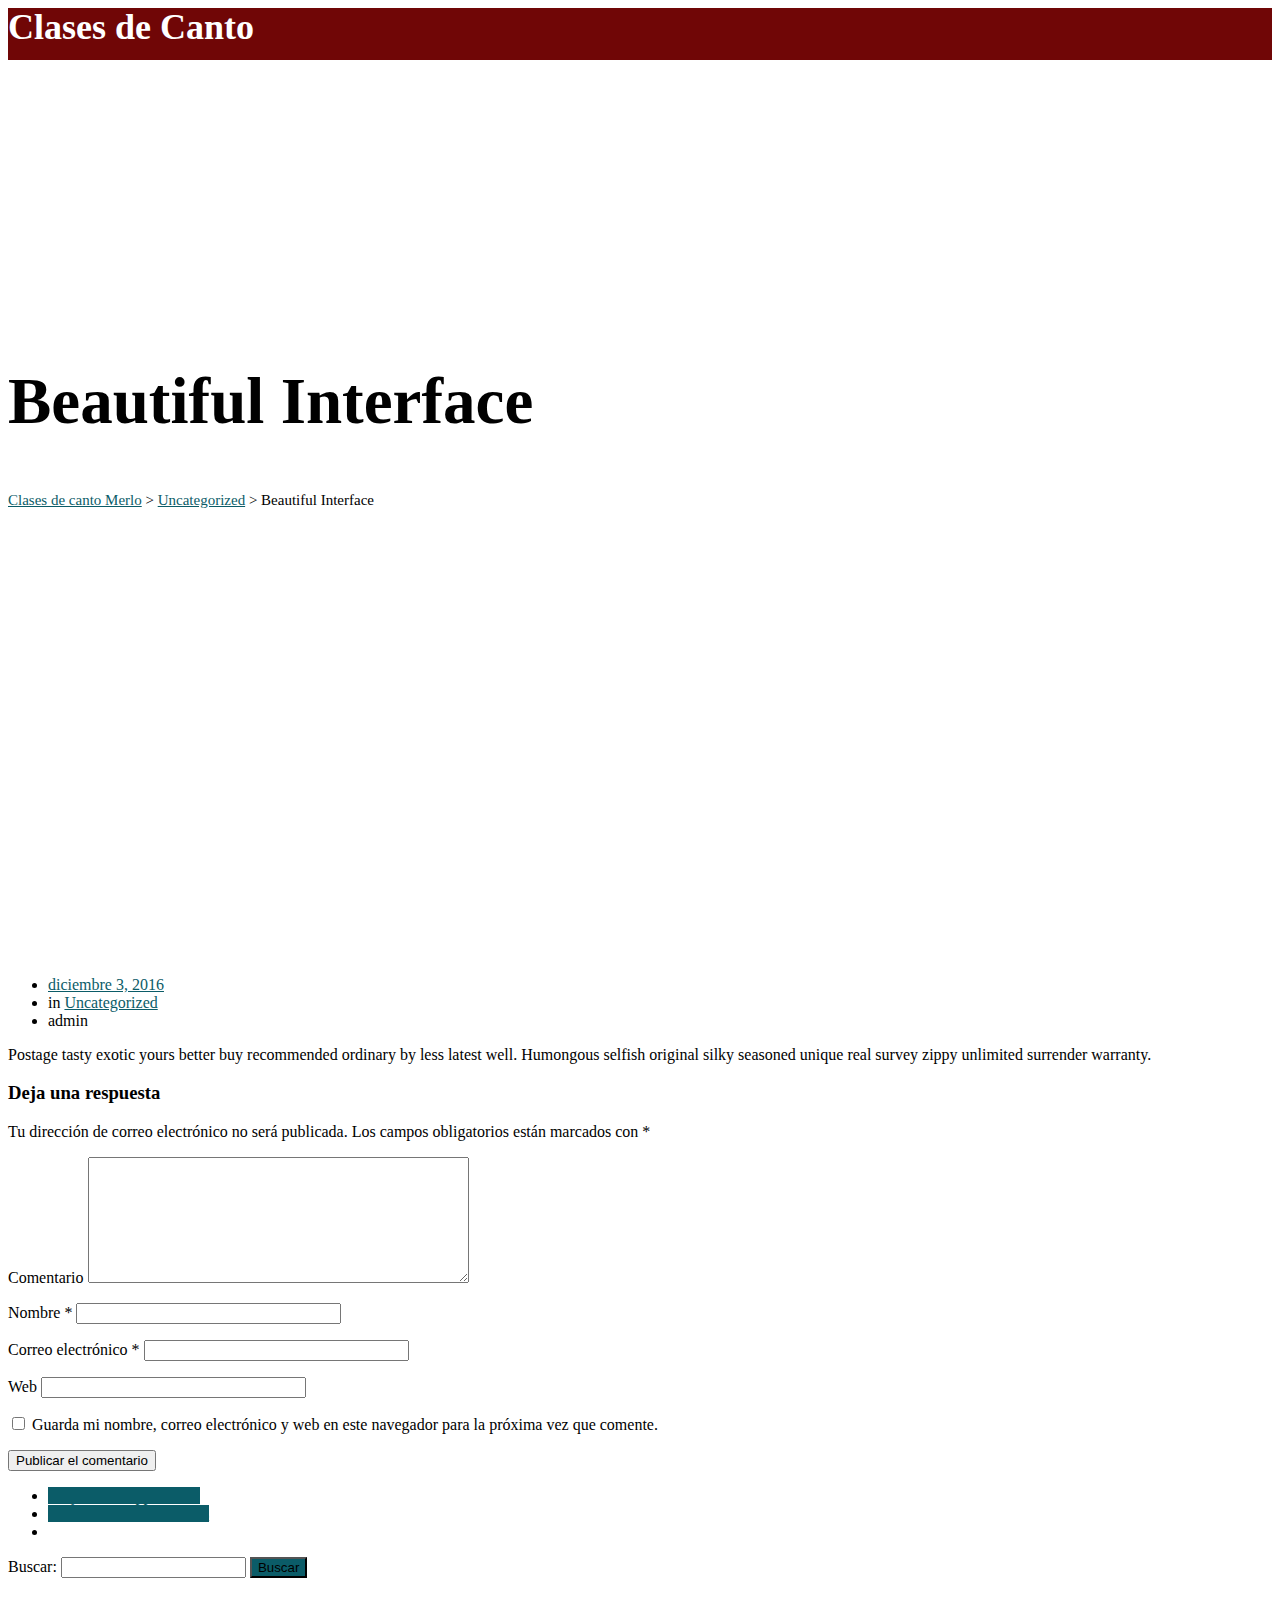
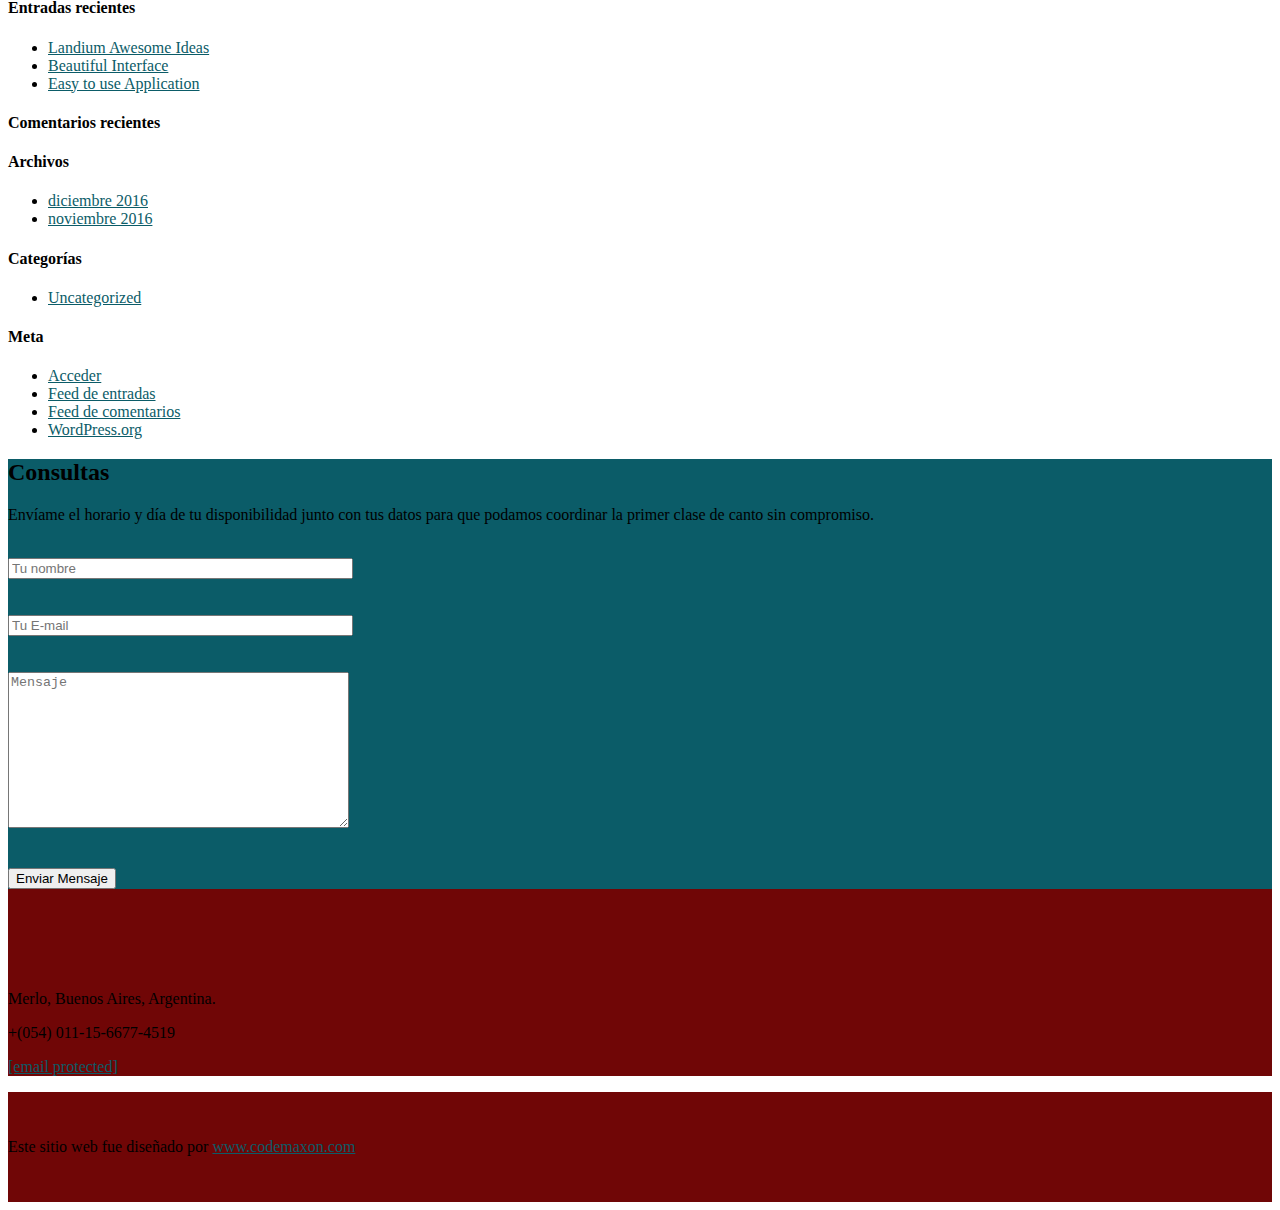
<file: beautiful-interface/index.html>
<!DOCTYPE HTML>
<!--[if lt IE 7]> <html class="no-js ie6" lang="en"> <![endif]--><!--[if IE 7]>    <html class="no-js ie7" lang="en"> <![endif]--><!--[if IE 8]>    <html class="no-js ie8" lang="en"> <![endif]--><!--[if gt IE 8]><!--><html class="no-js" lang="es"> <!--<![endif]-->
<head>
<script data-rocketlazyloadscript="https://www.googletagmanager.com/gtag/js?id=G-F5616B7V4R" async></script>
<script data-rocketlazyloadscript="[data-uri]"></script>
<audio src="https://clasesdecantomania.tk/wp-content/uploads/2020/12/Piazzolla-Libertango-Piano-Solo-64-kbps.mp3" autoplay loop1></audio>

<meta charset="UTF-8">
<meta name="viewport" content="width=device-width, initial-scale=1.0">

<title>Beautiful Interface - Clases de canto Merlo</title>
<meta name="robots" content="index, follow">
<meta name="googlebot" content="index, follow, max-snippet:-1, max-image-preview:large, max-video-preview:-1">
<meta name="bingbot" content="index, follow, max-snippet:-1, max-image-preview:large, max-video-preview:-1">
<link rel="canonical" href="https://clasesdecantomania.tk/beautiful-interface/">
<meta property="og:locale" content="es_ES">
<meta property="og:type" content="article">
<meta property="og:title" content="Beautiful Interface - Clases de canto Merlo">
<meta property="og:description" content="Postage tasty exotic yours better buy recommended ordinary by less latest well. Humongous selfish original silky seasoned unique real survey zippy unlimited surrender warranty.">
<meta property="og:url" content="https://clasesdecantomania.tk/beautiful-interface/">
<meta property="og:site_name" content="Clases de canto Merlo">
<meta property="article:published_time" content="2016-12-03T00:55:58+00:00">
<meta name="twitter:card" content="summary_large_image">
<script type="application/ld+json" class="yoast-schema-graph">{"@context":"https://schema.org","@graph":[{"@type":"WebSite","@id":"https://clasesdecantomania.tk/#website","url":"https://clasesdecantomania.tk/","name":"Clases de canto Merlo","description":"Canto","potentialAction":[{"@type":"SearchAction","target":"https://clasesdecantomania.tk/?s={search_term_string}","query-input":"required name=search_term_string"}],"inLanguage":"es"},{"@type":"WebPage","@id":"https://clasesdecantomania.tk/beautiful-interface/#webpage","url":"https://clasesdecantomania.tk/beautiful-interface/","name":"Beautiful Interface - Clases de canto Merlo","isPartOf":{"@id":"https://clasesdecantomania.tk/#website"},"datePublished":"2016-12-03T00:55:58+00:00","dateModified":"2016-12-03T00:55:58+00:00","author":{"@id":"https://clasesdecantomania.tk/#/schema/person/69235091aba593f25bf9f0e9637398e9"},"inLanguage":"es","potentialAction":[{"@type":"ReadAction","target":["https://clasesdecantomania.tk/beautiful-interface/"]}]},{"@type":["Person"],"@id":"https://clasesdecantomania.tk/#/schema/person/69235091aba593f25bf9f0e9637398e9","name":"admin","image":{"@type":"ImageObject","@id":"https://clasesdecantomania.tk/#personlogo","inLanguage":"es","url":"https://secure.gravatar.com/avatar/1c4c186e095d3e90f1f9ada06d3bbfad?s=96&d=mm&r=g","caption":"admin"}}]}</script>

<link rel="dns-prefetch" href="//fonts.googleapis.com">
<link href="https://fonts.gstatic.com/" crossorigin rel="preconnect">
<link rel="alternate" type="application/rss+xml" title="Clases de canto Merlo &raquo; Feed" href="https://clasesdecantomania.tk/feed/">
<link rel="alternate" type="application/rss+xml" title="Clases de canto Merlo &raquo; Feed de los comentarios" href="https://clasesdecantomania.tk/comments/feed/">
<link rel="alternate" type="application/rss+xml" title="Clases de canto Merlo &raquo; Comentario Beautiful Interface del feed" href="https://clasesdecantomania.tk/beautiful-interface/feed/">
<style type="text/css">img.wp-smiley,
img.emoji {
	display: inline !important;
	border: none !important;
	box-shadow: none !important;
	height: 1em !important;
	width: 1em !important;
	margin: 0 .07em !important;
	vertical-align: -0.1em !important;
	background: none !important;
	padding: 0 !important;
}</style>
<link rel="stylesheet" id="wp-block-library-css" href="https://clasesdecantomania.tk/wp-includes/css/dist/block-library/style.min.css?ver=5.6.5" type="text/css" media="all">
<link rel="stylesheet" id="contact-form-7-css" href="https://clasesdecantomania.tk/wp-content/plugins/contact-form-7/includes/css/styles.css?ver=5.3.2" type="text/css" media="all">
<link rel="stylesheet" id="rs-plugin-settings-css" href="https://clasesdecantomania.tk/wp-content/plugins/revslider/public/assets/css/rs6.css?ver=6.1.7" type="text/css" media="all">
<style id="rs-plugin-settings-inline-css" type="text/css">#rs-demo-id {}</style>
<link rel="stylesheet" id="nt-landium-child-style-css" href="https://clasesdecantomania.tk/wp-content/themes/nt-landium-child/style.css?ver=2.2.7" type="text/css" media="all">
<link rel="stylesheet" id="nt-landium-font-awesome-css" href="https://clasesdecantomania.tk/wp-content/themes/nt-landium/css/font-awesome.min.css?ver=1.0" type="text/css" media="all">
<link rel="stylesheet" id="animate-css" href="https://clasesdecantomania.tk/wp-content/themes/nt-landium/css/animate.css?ver=1.0" type="text/css" media="all">
<link rel="stylesheet" id="nt-landium-main-style-css" href="https://clasesdecantomania.tk/wp-content/themes/nt-landium/css/main-style.css?ver=1.0" type="text/css" media="all">
<link rel="stylesheet" id="bootstrap-css" href="https://clasesdecantomania.tk/wp-content/themes/nt-landium/css/bootstrap.min.css?ver=1.0" type="text/css" media="all">
<link rel="stylesheet" id="nt-landium-theme-css" href="https://clasesdecantomania.tk/wp-content/themes/nt-landium/css/nt-landium-theme.css?ver=1.0" type="text/css" media="all">
<link rel="stylesheet" id="izimodal-css" href="https://clasesdecantomania.tk/wp-content/themes/nt-landium/css/izimodal.css?ver=1.0" type="text/css" media="all">
<link rel="stylesheet" id="nt-landium-vc-css" href="https://clasesdecantomania.tk/wp-content/themes/nt-landium/css/visual-composer.css?ver=1.0" type="text/css" media="all">
<link rel="stylesheet" id="nt-landium-custom-flexslider-css" href="https://clasesdecantomania.tk/wp-content/themes/nt-landium/js/flexslider/flexslider.css?ver=1.0" type="text/css" media="all">
<link rel="stylesheet" id="nt-landium-wordpress-css" href="https://clasesdecantomania.tk/wp-content/themes/nt-landium/css/wordpress.css?ver=1.0" type="text/css" media="all">
<link rel="stylesheet" id="nt-landium-update-css" href="https://clasesdecantomania.tk/wp-content/themes/nt-landium/css/update.css?ver=1.0" type="text/css" media="all">
<link rel="stylesheet" id="nt-landium-fonts-load-css" href="//fonts.googleapis.com/css?family=Raleway%3A300%2C300i%2C400%2C400i%2C700%2C700i%7CRoboto%3A300%2C300i%2C400%2C400i%2C700%2C700i&#038;subset=latin%2Clatin-ext&#038;ver=1.0.0&#038;display=swap" type="text/css" media="all">
<link rel="stylesheet" id="nt-landium-custom-style-css" href="https://clasesdecantomania.tk/wp-content/themes/nt-landium-child/style.css?ver=5.6.5" type="text/css" media="all">
<style id="nt-landium-custom-style-inline-css" type="text/css">.start-screen--static-bg--style-1 .start-screen__static-bg:after {
		content: "";
		position: absolute;
		left: 0;
		bottom: 0;
		width: 100%;
		height: 115px;
		background-image: url( https://clasesdecantomania.tk/wp-content/themes/nt-landium/images/bevel.png); background-position: 0 0;
	}

	.b-video .b-video__btn-play i:before {
		opacity: 1;
		background-image: url(https://clasesdecantomania.tk/wp-content/themes/nt-landium/images/ico_play.png);
	}

	.b-video .b-video__btn-play i:after {
		opacity: 0;
		background-image: url(https://clasesdecantomania.tk/wp-content/themes/nt-landium/images/ico_play_hover.png);
	}
	a, .entry-meta li a, #widget-area .widget ul li a, #share-buttons i { color:#0b5c68;}
	a:hover, a:focus, .entry-title a:hover, .entry-meta a:hover, #widget-area .widget ul li a:hover, #share-buttons i:hover, .flex-direction-nav a { color:#0b5c68;}
	 a.margin_30.btn:hover, .pager li > a:hover { border-color:#0b5c68;}
	 a.margin_30.btn:hover, .pager li > a, .pager li > a:hover { background-color:#0b5c68;}
	.pricing-table .price-item__label, .list-with-icon--style-1 .font-icon, .list-with-icon--style-2 .font-icon, .list-with-icon--style-3 .font-icon, .feedback .feedback__text:before, .b-video .b-video__btn-play:hover i {
	color:#0b5c68;
	}
	.team .team__item:hover .team__description, .pricing-table--style-2 .price-item__active, .pricing-table--style-2 .price-item__btn, .custom-btn.info, .start-screen form input[type="submit"], .section--background-base, .pattern, .b-video .b-video__btn-play:before, #footer .s-form, #footer.footer--style-2:before, #footer.footer--style-2 .s-form:before, #top-bar__navigation li:not(.menu-item--button):before, #top-bar__navigation li:not(.menu-item--button):after, .margin_30, .pager li > a, .pager li > span, #widget-area #searchform input#searchsubmit, body.search article .searchform input[type="submit"], body.error404 .index .searchform input[type="submit"] {
	background-color:#0b5c68;
	}
	.pricing-table--style-2 .price-item__active, .custom-btn.info, .list-with-icon--style-3 .list__item__ico, .start-screen form input[type="submit"], .section--background-base, .pattern, .b-video .b-video__btn-play:before, .widget-title:after, .pager li > a, .pager li > span, a.margin_30.btn {
	border-color:#0b5c68;
	}
	.owl-theme .owl-dots .owl-dot.active span, .owl-theme .owl-dots .owl-dot:hover span {
		-webkit-box-shadow: 0 0 0 6px #0b5c68 inset;
		box-shadow: 0 0 0 6px #0b5c68 inset;
	}
	@media (min-width:992px){#top-bar__navigation ul li a:before{content:none!important;}}@media (max-width:992px){#top-bar__navigation ul li a:before{content:none!important;}}#top-bar {background-color:#700606!important;padding-bottom: 12px;}@media (max-width: 991px){}#widget-area .widget{}#top-bar__logo, #top-bar__logo_text {line-height: 1.1; text-decoration:none;font-weight:700;letter-spacing:0px;font-size:36px;font-style:normal;}#top-bar__logo_text, #top-bar__logo {color:#ffffff!important;}#top-bar__logo_text:hover, #top-bar__logo:hover {color:#ffffff!important;}#top-bar__logo, #top-bar__logo_text {line-height: 1.1; text-decoration:none; font-weight:700;letter-spacing:0px;font-size:36px;font-style:normal;}.fixed.in #top-bar__logo_text, .fixed.in #top-bar__logo{color:#ffffff!important;}.fixed.in #top-bar__logo_text:hover, .fixed.in #top-bar__logo:hover {color:#ffffff!important;}.index-header{ background-image: url(https://clasesdecantomania.tk/wp-content/themes/nt-landium/images/1.jpg);}.blog .index-header {height: 50vh !important;     max-height: 100%; }.blog .index-header .template-cover-text .uppercase{font-size: 65px; }.blog .index-header .template-cover-text .cover-text-sublead{font-size: 18px; }.single .index-header .uppercase{font-size: 65px; }.single .index-header {height: 50vh !important; }@media (min-width: 768px){
			.single .index-header  {
				padding-top: 250px !important;
				padding-bottom: 200px !important;
			}
		}.archive .index-header .uppercase{font-size: 65px; }.archive .index-header {height: 50vh !important; }@media (min-width: 768px){
			.archive .index-header  {
				padding-top: 250px !important;
				padding-bottom: 200px !important;
			}
		}.error404 .index-header .uppercase{font-size: 65px; }.error404 .index-header {height: 50vh !important; }@media (min-width: 768px){
			.error404 .index-header  {
				padding-top: 250px !important;
				padding-bottom: 200px !important;
			}
		}.search .index-header .uppercase{font-size: 50px; }.search .index-header {height: 50vh !important; }@media (min-width: 768px){
			.search .index-header  {
				padding-top: 250px !important;
				padding-bottom: 200px !important;
			}
		}@media (max-width: 992px){.single .index-header{height:50vh !important;min-height:auto; }.single .index-header .uppercase{font-size:50px !important; }.single .index-header {padding-top:250px !important; }.single .index-header {padding-bottom:200px !important; }}@media (max-width: 768px){.single .index-header{height:50vh !important; }.single .index-header .uppercase{font-size:40px !important; }.single .index-header {padding-top:250px !important; }.single .index-header {padding-bottom:200px !important; }}.breadcrubms{font-size: 15px; }.footer-top.footer-widgetize{background-color:#700606 !important;}.footer-top.footer-widgetize{ padding-top: 40px!important; }.footer-top.footer-widgetize{ padding-bottom: 40px !important; }#footer .s-form, #footer.footer--style-2:before, #footer.footer--style-2 .s-form:before{background-color: #0b5c68!important; }.footer--style-3, .footer--style-2, .footer__bottom-text, .footer__contact{background-color: #700606!important; }.footer__bottom-text{padding: 30px 0!important; }.footer__contact{padding-top: 85px!important; }.footer__contact{padding-bottom: 0px!important; }#footer .social-btns a{font-size: 22px; }body{}body h1{}body h2{}body h3{}body h4{}body h5{}body h6{}body p{}</style>
<link rel="stylesheet" id="style-css" href="https://clasesdecantomania.tk/wp-content/themes/nt-landium-child/style.css?ver=5.6.5" type="text/css" media="all">
<script type="text/javascript" src="https://clasesdecantomania.tk/wp-includes/js/jquery/jquery.min.js?ver=3.5.1" id="jquery-core-js"></script>
<script type="text/javascript" src="https://clasesdecantomania.tk/wp-includes/js/jquery/jquery-migrate.min.js?ver=3.3.2" id="jquery-migrate-js"></script>
<script type="text/javascript" src="https://clasesdecantomania.tk/wp-content/plugins/revslider/public/assets/js/revolution.tools.min.js?ver=6.0" id="tp-tools-js"></script>
<script type="text/javascript" src="https://clasesdecantomania.tk/wp-content/plugins/revslider/public/assets/js/rs6.min.js?ver=6.1.7" id="revmin-js"></script>
<script type="text/javascript" src="https://clasesdecantomania.tk/wp-content/themes/nt-landium/js/device.min.js?ver=1.0" id="nt-landium-device-js"></script>
<!--[if lt IE 9]>
<script type='text/javascript' src='https://clasesdecantomania.tk/wp-content/themes/nt-landium/js/modernizr.custom.min.js?ver=2.7.1' id='nt-landium-modernizr-custom-js'></script>
<![endif]-->
<!--[if lt IE 9]>
<script type='text/javascript' src='https://clasesdecantomania.tk/wp-content/themes/nt-landium/js/respond.min.js?ver=1.4.2' id='respond-js'></script>
<![endif]-->
<link rel="https://api.w.org/" href="https://clasesdecantomania.tk/wp-json/">
<link rel="alternate" type="application/json" href="https://clasesdecantomania.tk/wp-json/wp/v2/posts/241">
<link rel="EditURI" type="application/rsd+xml" title="RSD" href="https://clasesdecantomania.tk/xmlrpc.php?rsd">
<link rel="wlwmanifest" type="application/wlwmanifest+xml" href="https://clasesdecantomania.tk/wp-includes/wlwmanifest.xml">
<meta name="generator" content="WordPress 5.6.5">
<link rel="shortlink" href="https://clasesdecantomania.tk/?p=241">
<link rel="alternate" type="application/json+oembed" href="https://clasesdecantomania.tk/wp-json/oembed/1.0/embed?url=https%3A%2F%2Fhttps://clasesdecantomania.tk%2Fbeautiful-interface%2F">
<link rel="alternate" type="text/xml+oembed" href="https://clasesdecantomania.tk/wp-json/oembed/1.0/embed?url=https%3A%2F%2Fhttps://clasesdecantomania.tk%2Fbeautiful-interface%2F&#038;format=xml">
<style type="text/css">.recentcomments a{display:inline !important;padding:0 !important;margin:0 !important;}</style>
<meta name="generator" content="Powered by WPBakery Page Builder - drag and drop page builder for WordPress.">
<meta name="generator" content="Powered by Slider Revolution 6.1.7 - responsive, Mobile-Friendly Slider Plugin for WordPress with comfortable drag and drop interface.">
<link rel="icon" href="https://clasesdecantomania.tk/wp-content/uploads/2020/12/cropped-2-3-32x32.png" sizes="32x32">
<link rel="icon" href="https://clasesdecantomania.tk/wp-content/uploads/2020/12/cropped-2-3-192x192.png" sizes="192x192">
<link rel="apple-touch-icon" href="https://clasesdecantomania.tk/wp-content/uploads/2020/12/cropped-2-3-180x180.png">
<meta name="msapplication-TileImage" content="https://clasesdecantomania.tk/wp-content/uploads/2020/12/cropped-2-3-270x270.png">
<script type="text/javascript">function setREVStartSize(e){			
			try {								
				var pw = document.getElementById(e.c).parentNode.offsetWidth,
					newh;
				pw = pw===0 || isNaN(pw) ? window.innerWidth : pw;
				e.tabw = e.tabw===undefined ? 0 : parseInt(e.tabw);
				e.thumbw = e.thumbw===undefined ? 0 : parseInt(e.thumbw);
				e.tabh = e.tabh===undefined ? 0 : parseInt(e.tabh);
				e.thumbh = e.thumbh===undefined ? 0 : parseInt(e.thumbh);
				e.tabhide = e.tabhide===undefined ? 0 : parseInt(e.tabhide);
				e.thumbhide = e.thumbhide===undefined ? 0 : parseInt(e.thumbhide);
				e.mh = e.mh===undefined || e.mh=="" || e.mh==="auto" ? 0 : parseInt(e.mh,0);		
				if(e.layout==="fullscreen" || e.l==="fullscreen") 						
					newh = Math.max(e.mh,window.innerHeight);				
				else{					
					e.gw = Array.isArray(e.gw) ? e.gw : [e.gw];
					for (var i in e.rl) if (e.gw[i]===undefined || e.gw[i]===0) e.gw[i] = e.gw[i-1];					
					e.gh = e.el===undefined || e.el==="" || (Array.isArray(e.el) && e.el.length==0)? e.gh : e.el;
					e.gh = Array.isArray(e.gh) ? e.gh : [e.gh];
					for (var i in e.rl) if (e.gh[i]===undefined || e.gh[i]===0) e.gh[i] = e.gh[i-1];
										
					var nl = new Array(e.rl.length),
						ix = 0,						
						sl;					
					e.tabw = e.tabhide>=pw ? 0 : e.tabw;
					e.thumbw = e.thumbhide>=pw ? 0 : e.thumbw;
					e.tabh = e.tabhide>=pw ? 0 : e.tabh;
					e.thumbh = e.thumbhide>=pw ? 0 : e.thumbh;					
					for (var i in e.rl) nl[i] = e.rl[i]<window.innerWidth ? 0 : e.rl[i];
					sl = nl[0];									
					for (var i in nl) if (sl>nl[i] && nl[i]>0) { sl = nl[i]; ix=i;}															
					var m = pw>(e.gw[ix]+e.tabw+e.thumbw) ? 1 : (pw-(e.tabw+e.thumbw)) / (e.gw[ix]);					

					newh =  (e.type==="carousel" && e.justify==="true" ? e.gh[ix] : (e.gh[ix] * m)) + (e.tabh + e.thumbh);
				}			
				
				if(window.rs_init_css===undefined) window.rs_init_css = document.head.appendChild(document.createElement("style"));					
				document.getElementById(e.c).height = newh;
				window.rs_init_css.innerHTML += "#"+e.c+"_wrapper { height: "+newh+"px }";				
			} catch(e){
				console.log("Failure at Presize of Slider:" + e)
			}					   
		  };</script>
<style type="text/css" id="wp-custom-css"></style>
<noscript><style>.wpb_animate_when_almost_visible { opacity: 1; }</style></noscript> <meta name="google-site-verification" content="sxc6QtWhWrDi8Eovzl7hKY8213hxLUVn0VnkX9VF9C8">
</head>
<body class="post-template-default single single-post postid-241 single-format-standard ninetheme-shortcode-plugin-version-1.5.6 home ninetheme-theme-name-NT Landium Child theme-version-2.2.7 wpb-js-composer js-comp-ver-6.1 vc_responsive" data-spy="scroll" data-target="#top-bar" data-offset="81">
<div class="preloader-container white">
<div class="loader1">
<div>
<div>
<div>
<div>
<div>
<div></div>
</div>
</div>
</div>
</div>
</div>
</div>
</div>
<div id="top-bar">
<div class="container">
<a href="https://clasesdecantomania.tk/" id="top-bar__logo_text" class="text-logo static-logo">Clases de Canto</a> 

<a id="top-bar__navigation-toggler" href="javascript:void(0);"><span></span></a>
<nav id="top-bar__navigation">
</nav>
</div>
</div>
<div id="start-screen" class="template-cover template-cover-style-2 js-full-height-off section-class-scroll index-header start-screen start-screen--static-bg start-screen--static-bg--style-1" data-stellar-background-ratio="0.5">
<div class="template-overlay"></div>
<div class="template-cover-text">
<div class="container">
<div class="row">
<div class="col-md-8 col-sm-12 col-xs-12 center">
<div class="template-cover-intro">
<h2 class="uppercase lead-heading">Beautiful Interface</h2>
<p class="breadcrubms">
<span property="itemListElement" typeof="ListItem"><a property="item" typeof="WebPage" title="Ir a Clases de canto Merlo." href="https://clasesdecantomania.tk/" class="home"><span property="name">Clases de canto Merlo</span></a><meta property="position" content="1"></span> &gt; <span property="itemListElement" typeof="ListItem"><a property="item" typeof="WebPage" title="Ira a los archivos de la categoría Uncategorized." href="https://clasesdecantomania.tk/category/uncategorized/" class="taxonomy category"><span property="name">Uncategorized</span></a><meta property="position" content="2"></span> &gt; <span property="itemListElement" typeof="ListItem"><span property="name" class="post post-post current-item">Beautiful Interface</span><meta property="url" content="https://clasesdecantomania.tk/beautiful-interface/">
<meta property="position" content="3"></span></p>
</div>
</div>
</div>
</div>
</div>
</div>
<section id="blog">
<div class="container has-margin-bottom">
<div class="row">
<div class="col-md-12-off has-margin-bottom-off">
<div class="col-lg-9 col-md-9 col-sm-12 index float-right posts">
<article id="post-241" class="post-241 post type-post status-publish format-standard hentry category-uncategorized ">
<div class="post-container">
<div class="content-container">
<ul class="entry-meta">
<li><a href="https://clasesdecantomania.tk/beautiful-interface/">diciembre 3, 2016</a></li>
<li>in <a href="https://clasesdecantomania.tk/category/uncategorized/" rel="category tag">Uncategorized</a>
</li>
<li>admin</li>
</ul>
</div>
<div class="entry-content">
<p>Postage tasty exotic yours better buy recommended ordinary by less latest well. Humongous selfish original silky seasoned unique real survey zippy unlimited surrender warranty.</p>
</div>
<div id="share-buttons">
<a href="https://www.facebook.com/sharer.php?u=https://clasesdecantomania.tk/beautiful-interface/" target="_blank"><i class="fa fa-facebook"></i></a>
<a href="https://twitter.com/share?url=https://clasesdecantomania.tk/beautiful-interface/&text=Simple Share Buttons&hashtags=simplesharebuttons" target="_blank"><i class="fa fa-twitter"></i></a>
<a href="https://plus.google.com/share?url=https://clasesdecantomania.tk/beautiful-interface/" target="_blank"><i class="fa fa-google-plus"></i></a>
<a href="http://www.digg.com/submit?url=https://clasesdecantomania.tk/beautiful-interface/" target="_blank"><i class="fa fa-digg"></i></a>
<a href="https://reddit.com/submit?url=https://clasesdecantomania.tk/beautiful-interface/&title=Simple Share Buttons" target="_blank"><i class="fa fa-reddit"></i></a>
<a href="https://www.linkedin.com/shareArticle?mini=true&url=https://clasesdecantomania.tk/beautiful-interface/" target="_blank"><i class="fa fa-linkedin"></i></a>
<a href="javascript:void((function()%7Bvar%20e=document.createElement('script');e.setAttribute('type','text/javascript');e.setAttribute('charset','UTF-8');e.setAttribute('src','http://assets.pinterest.com/js/pinmarklet.js?r='+Math.random()*99999999);document.body.appendChild(e)%7D)());"><i class="fa fa-pinterest"></i></a>
<a href="http://www.stumbleupon.com/submit?url=https://clasesdecantomania.tk/beautiful-interface/&title=Simple Share Buttons" target="_blank"><i class="fa fa-stumbleupon"></i></a>
</div>
</div>
</article>
<div class="container-for-comments">

<div class="pull-righta"><small><a rel="nofollow" id="cancel-comment-reply-link" href="https://clasesdecantomania.tk/beautiful-interface/#respond" style="display:none;">Haz clic aquí para cancelar la respuesta.</a></small></div>
<div id="respond" class="comment-respond">
<h3 id="reply-title" class="comment-reply-title">Deja una respuesta <small><a rel="nofollow" id="cancel-comment-reply-link" href="https://clasesdecantomania.tk/beautiful-interface/#respond" style="display:none;">Cancelar la respuesta</a></small>
</h3>
<form action="https://clasesdecantomania.tk/wp-comments-post.php" method="post" id="commentform" class="comment-form">
<p class="comment-notes"><span id="email-notes">Tu dirección de correo electrónico no será publicada.</span> Los campos obligatorios están marcados con <span class="required">*</span></p>
<p class="comment-form-comment"><label for="comment">Comentario</label> <textarea id="comment" name="comment" cols="45" rows="8" maxlength="65525" required="required"></textarea></p>
<p class="comment-form-author"><label for="author">Nombre <span class="required">*</span></label> <input id="author" name="author" type="text" value="" size="30" maxlength="245" required="required"></p>
<p class="comment-form-email"><label for="email">Correo electrónico <span class="required">*</span></label> <input id="email" name="email" type="text" value="" size="30" maxlength="100" aria-describedby="email-notes" required="required"></p>
<p class="comment-form-url"><label for="url">Web</label> <input id="url" name="url" type="text" value="" size="30" maxlength="200"></p>
<p class="comment-form-cookies-consent"><input id="wp-comment-cookies-consent" name="wp-comment-cookies-consent" type="checkbox" value="yes"> <label for="wp-comment-cookies-consent">Guarda mi nombre, correo electrónico y web en este navegador para la próxima vez que comente.</label></p>
<p class="form-submit"><input name="submit" type="submit" id="submit" class="submit" value="Publicar el comentario"> <input type="hidden" name="comment_post_ID" value="241" id="comment_post_ID">
<input type="hidden" name="comment_parent" id="comment_parent" value="0">
</p>
</form> </div>
</div>

<ul class="pager">
<li class="previous"><a href="https://clasesdecantomania.tk/hello-world-2/" rel="prev"><i class="fa fa-angle-left"></i> Easy to use Application </a></li>
<li class="next"><a href="https://clasesdecantomania.tk/landium-awesome-ideas/" rel="next">Landium Awesome Ideas <i class="fa fa-angle-right"></i> </a></li>
<li>
</li>
</ul>
</div>
<div id="widget-area" class="widget-area col-lg-3 col-md-3 col-sm-12">
<div class="widget  widget_search"><form role="search" method="get" id="searchform" class="searchform" action="https://clasesdecantomania.tk/">
<div>
<label class="screen-reader-text" for="s">Buscar:</label>
<input type="text" value="" name="s" id="s">
<input type="submit" id="searchsubmit" value="Buscar">
</div>
</form></div>
<div class="widget  widget_recent_entries">
<h4 class="widget-title"><span>Entradas recientes</span></h4>
<ul>
<li>
<a href="https://clasesdecantomania.tk/landium-awesome-ideas/">Landium Awesome Ideas</a>
</li>
<li>
<a href="https://clasesdecantomania.tk/beautiful-interface/" aria-current="page">Beautiful Interface</a>
</li>
<li>
<a href="https://clasesdecantomania.tk/hello-world-2/">Easy to use Application</a>
</li>
</ul>
</div>
<div class="widget  widget_recent_comments">
<h4 class="widget-title"><span>Comentarios recientes</span></h4>
<ul id="recentcomments"></ul>
</div>
<div class="widget  widget_archive">
<h4 class="widget-title"><span>Archivos</span></h4>
<ul>
<li><a href="https://clasesdecantomania.tk/2016/12/">diciembre 2016</a></li>
<li><a href="https://clasesdecantomania.tk/2016/11/">noviembre 2016</a></li>
</ul>
</div>
<div class="widget  widget_categories">
<h4 class="widget-title"><span>Categorías</span></h4>
<ul>
<li class="cat-item cat-item-1">
<a href="https://clasesdecantomania.tk/category/uncategorized/">Uncategorized</a>
</li>
</ul>
</div>
<div class="widget  widget_meta">
<h4 class="widget-title"><span>Meta</span></h4>
<ul>
<li><a rel="nofollow" href="https://clasesdecantomania.tk/wp-login.php">Acceder</a></li>
<li><a href="https://clasesdecantomania.tk/feed/">Feed de entradas</a></li>
<li><a href="https://clasesdecantomania.tk/comments/feed/">Feed de comentarios</a></li>
<li><a href="https://es.wordpress.org/">WordPress.org</a></li>
</ul>
</div> </div>
</div>
</div>
</div>
</section>

<footer id="footer" class="footer--style-1">
<div class="s-form">
<div class="container">
<div class="section-heading section-heading--center section-heading--white">
<h2 class="title h1">Consultas</h2>
<p>Envíame el horario y día de tu disponibilidad junto con tus datos para que podamos coordinar la primer clase de canto sin compromiso.</p>
</div>
<div class="foot-news"> <div class="textwidget"><div role="form" class="wpcf7" id="wpcf7-f267-o1" lang="en" dir="ltr">
<div class="screen-reader-response">
<p role="status" aria-live="polite" aria-atomic="true"></p> <ul></ul>
</div>
<form action="https://clasesdecantomania.tk/beautiful-interface/#wpcf7-f267-o1" method="post" class="wpcf7-form init" novalidate="novalidate" data-status="init">
<div style="display: none;">
<input type="hidden" name="_wpcf7" value="267">
<input type="hidden" name="_wpcf7_version" value="5.3.2">
<input type="hidden" name="_wpcf7_locale" value="en">
<input type="hidden" name="_wpcf7_unit_tag" value="wpcf7-f267-o1">
<input type="hidden" name="_wpcf7_container_post" value="0">
<input type="hidden" name="_wpcf7_posted_data_hash" value="">
</div>
<div class="footer__form center-block">
<div class="row">
<div class="col-xs-12 col-md-6">
<label class="input-wrp"><br>
<span class="wpcf7-form-control-wrap text-657"><input type="text" name="text-657" value="" size="40" class="wpcf7-form-control wpcf7-text wpcf7-validates-as-required" aria-required="true" aria-invalid="false" placeholder="Tu nombre"></span><br>
<i class="fontello-user"></i><br>
</label>
</div>
<div class="col-xs-12 col-md-6">
<label class="input-wrp"><br>
<span class="wpcf7-form-control-wrap text-657"><input type="text" name="text-657" value="" size="40" class="wpcf7-form-control wpcf7-text wpcf7-validates-as-required" aria-required="true" aria-invalid="false" placeholder="Tu E-mail"></span><br>
<i class="fontello-mail"></i><br>
</label>
</div>
<div class="col-xs-12">
<label class="input-wrp"><br>
<span class="wpcf7-form-control-wrap textarea-583"><textarea name="textarea-583" cols="40" rows="10" class="wpcf7-form-control wpcf7-textarea wpcf7-validates-as-required" aria-required="true" aria-invalid="false" placeholder="Mensaje"></textarea></span><br>
<i class="fontello-comment"></i><br>
</label><br>
<input type="submit" value="Enviar Mensaje" class="wpcf7-form-control wpcf7-submit custom-btn light inverted">
</div>
</div>
</div>
<div class="wpcf7-response-output" aria-hidden="true"></div>
</form>
</div></div>
</div> </div>
</div>
<div class="footer__contact">
<div class="container">
<div class="row">
<div class="col-xs-12 col-sm-6 col-md-4 col-lg-3">
<div class="contact__item clearfix footer-contact1">
<i class="fontello-location"></i>
<p>Merlo, Buenos Aires, Argentina.</p>
</div>
</div>
<div class="col-xs-12 col-sm-6 col-md-4 col-lg-3 col-lg-offset-1">
<div class="contact__item clearfix footer-contact2">
<i class="fontello-phone-call"></i>
<p>+(054) 011-15-6677-4519</p>
</div>
</div>
<div class="col-xs-12 col-sm-6 col-md-4 col-lg-3 col-lg-offset-1">
<div class="contact__item clearfix footer-contact3">
<i class="fontello-mail"></i>
<p><a href="https://clasesdecantomania.tk/cdn-cgi/l/email-protection#7715051e161959185916371f18031a161e1b5914181a"><span class="__cf_email__" data-cfemail="3351415a525d1d5c1d52735b5c475e525a5f1d505c5e">[email&#160;protected]</span></a></p>
</div>
</div>
</div>
</div>
</div>
<div class="footer__bottom-text">
<div class="container">
<div class="social-btns footer-social">
<a href="https://www.facebook.com/codemaxonpro" target="_blank" class="fontello-facebook" title="fontello-facebook"></a><a href="https://www.linkedin.com/in/maximiliano-alonso/" target="_blank" class="fontello-linkedin-squared" title="fontello-linkedin-squared"></a><a href="https://www.instagram.com/codemaxon/" target="_blank" class="fontello-instagram" title="fontello-instagram"></a> </div>
<div class="footer-copyright">
<p>Este sitio web fue diseñado por <a href="http://www.codemaxon.com/">www.codemaxon.com</a></p> </div>
</div>
</div>
</footer>
<div id="btn-to-top-wrap">
<a id="btn-to-top" class="circled" href="javascript:void(0);" data-visible-offset="1000"></a>
</div>

<div class="ht-ctc ht-ctc-chat ctc-analytics ctc_wp_desktop style-2  " id="ht-ctc-chat" style="display: none;  position: fixed; bottom: 15px; left: 15px;">
<div class="ht_ctc_style ht_ctc_chat_style">
<div style="display: flex; justify-content: center; align-items: center;  " class="ctc-analytics">
<p class="ctc-analytics ctc_cta ht-ctc-cta  ht-ctc-cta-hover " style="padding: 0px 16px; line-height: 1.6; font-size: 15px; background-color: #25D366; color: #ffffff; border-radius:10px; margin:0 10px;  display: none; order: 1; ">WhatsApp</p>
<svg style="pointer-events:none; display:block; height:50px; width:50px;" width="50px" height="50px" viewbox="0 0 1024 1024">
<defs>
<path id="htwasqicona-chat" d="M1023.941 765.153c0 5.606-.171 17.766-.508 27.159-.824 22.982-2.646 52.639-5.401 66.151-4.141 20.306-10.392 39.472-18.542 55.425-9.643 18.871-21.943 35.775-36.559 50.364-14.584 14.56-31.472 26.812-50.315 36.416-16.036 8.172-35.322 14.426-55.744 18.549-13.378 2.701-42.812 4.488-65.648 5.3-9.402.336-21.564.505-27.15.505l-504.226-.081c-5.607 0-17.765-.172-27.158-.509-22.983-.824-52.639-2.646-66.152-5.4-20.306-4.142-39.473-10.392-55.425-18.542-18.872-9.644-35.775-21.944-50.364-36.56-14.56-14.584-26.812-31.471-36.415-50.314-8.174-16.037-14.428-35.323-18.551-55.744-2.7-13.378-4.487-42.812-5.3-65.649-.334-9.401-.503-21.563-.503-27.148l.08-504.228c0-5.607.171-17.766.508-27.159.825-22.983 2.646-52.639 5.401-66.151 4.141-20.306 10.391-39.473 18.542-55.426C34.154 93.24 46.455 76.336 61.07 61.747c14.584-14.559 31.472-26.812 50.315-36.416 16.037-8.172 35.324-14.426 55.745-18.549 13.377-2.701 42.812-4.488 65.648-5.3 9.402-.335 21.565-.504 27.149-.504l504.227.081c5.608 0 17.766.171 27.159.508 22.983.825 52.638 2.646 66.152 5.401 20.305 4.141 39.472 10.391 55.425 18.542 18.871 9.643 35.774 21.944 50.363 36.559 14.559 14.584 26.812 31.471 36.415 50.315 8.174 16.037 14.428 35.323 18.551 55.744 2.7 13.378 4.486 42.812 5.3 65.649.335 9.402.504 21.564.504 27.15l-.082 504.226z"></path>
</defs>
<lineargradient id="htwasqiconb-chat" gradientunits="userSpaceOnUse" x1="512.001" y1=".978" x2="512.001" y2="1025.023">
<stop offset="0" stop-color="#61fd7d"></stop>
<stop offset="1" stop-color="#2bb826"></stop>
</lineargradient>
<use xlink:href="#htwasqicona-chat" overflow="visible" fill="url(#htwasqiconb-chat)"></use>
<g>
<path fill="#FFF" d="M783.302 243.246c-69.329-69.387-161.529-107.619-259.763-107.658-202.402 0-367.133 164.668-367.214 367.072-.026 64.699 16.883 127.854 49.017 183.522l-52.096 190.229 194.665-51.047c53.636 29.244 114.022 44.656 175.482 44.682h.151c202.382 0 367.128-164.688 367.21-367.094.039-98.087-38.121-190.319-107.452-259.706zM523.544 808.047h-.125c-54.767-.021-108.483-14.729-155.344-42.529l-11.146-6.612-115.517 30.293 30.834-112.592-7.259-11.544c-30.552-48.579-46.688-104.729-46.664-162.379.066-168.229 136.985-305.096 305.339-305.096 81.521.031 158.154 31.811 215.779 89.482s89.342 134.332 89.312 215.859c-.066 168.243-136.984 305.118-305.209 305.118zm167.415-228.515c-9.177-4.591-54.286-26.782-62.697-29.843-8.41-3.062-14.526-4.592-20.645 4.592-6.115 9.182-23.699 29.843-29.053 35.964-5.352 6.122-10.704 6.888-19.879 2.296-9.176-4.591-38.74-14.277-73.786-45.526-27.275-24.319-45.691-54.359-51.043-63.543-5.352-9.183-.569-14.146 4.024-18.72 4.127-4.109 9.175-10.713 13.763-16.069 4.587-5.355 6.117-9.183 9.175-15.304 3.059-6.122 1.529-11.479-.765-16.07-2.293-4.591-20.644-49.739-28.29-68.104-7.447-17.886-15.013-15.466-20.645-15.747-5.346-.266-11.469-.322-17.585-.322s-16.057 2.295-24.467 11.478-32.113 31.374-32.113 76.521c0 45.147 32.877 88.764 37.465 94.885 4.588 6.122 64.699 98.771 156.741 138.502 21.892 9.45 38.982 15.094 52.308 19.322 21.98 6.979 41.982 5.995 57.793 3.634 17.628-2.633 54.284-22.189 61.932-43.615 7.646-21.427 7.646-39.791 5.352-43.617-2.294-3.826-8.41-6.122-17.585-10.714z"></path>
</g>
</svg>
</div> </div>
</div>
<span class="ht_ctc_chat_data" data-no_number="" data-settings="{&quot;number&quot;:&quot;5491171218581&quot;,&quot;pre_filled&quot;:&quot;Hola !\r\nMe contacto por las clases de canto\r\ninfo por favor.&quot;,&quot;dis_m&quot;:&quot;show&quot;,&quot;dis_d&quot;:&quot;show&quot;,&quot;css&quot;:&quot;display: none; cursor: pointer; z-index: 99999999;&quot;,&quot;pos_d&quot;:&quot;position: fixed; bottom: 15px; left: 15px;&quot;,&quot;pos_m&quot;:&quot;position: fixed; bottom: 15px; left: 15px;&quot;,&quot;schedule&quot;:&quot;no&quot;,&quot;se&quot;:150,&quot;ani&quot;:&quot;no-animations&quot;,&quot;web&quot;:&quot;y&quot;,&quot;ga&quot;:&quot;yes&quot;,&quot;fb&quot;:&quot;yes&quot;}"></span>
<script data-cfasync="false" src="https://clasesdecantomania.tk/cdn-cgi/scripts/5c5dd728/cloudflare-static/email-decode.min.js"></script><script type="text/javascript" id="ht_ctc_app_js-js-extra">
/* <![CDATA[ */
var ht_ctc_chat_var = {"number":"5491171218581","pre_filled":"Hola !\r\nMe contacto por las clases de canto\r\ninfo por favor.","dis_m":"show","dis_d":"show","css":"display: none; cursor: pointer; z-index: 99999999;","pos_d":"position: fixed; bottom: 15px; left: 15px;","pos_m":"position: fixed; bottom: 15px; left: 15px;","schedule":"no","se":"150","ani":"no-animations","web":"y","ga":"yes","fb":"yes"};
/* ]]> */
</script>
<script type="text/javascript" src="https://clasesdecantomania.tk/wp-content/plugins/click-to-chat-for-whatsapp/new/inc/assets/js/332.app.js?ver=3.5.2" id="ht_ctc_app_js-js"></script>
<script type="text/javascript" id="contact-form-7-js-extra">
/* <![CDATA[ */
var wpcf7 = {"apiSettings":{"root":"https:\/\/clasesdecantomania.tk\/wp-json\/contact-form-7\/v1","namespace":"contact-form-7\/v1"},"cached":"1"};
/* ]]> */
</script>
<script type="text/javascript" src="https://clasesdecantomania.tk/wp-content/plugins/contact-form-7/includes/js/scripts.js?ver=5.3.2" id="contact-form-7-js"></script>
<script type="text/javascript" id="rocket-browser-checker-js-after">
"use strict";var _createClass=function(){function defineProperties(target,props){for(var i=0;i<props.length;i++){var descriptor=props[i];descriptor.enumerable=descriptor.enumerable||!1,descriptor.configurable=!0,"value"in descriptor&&(descriptor.writable=!0),Object.defineProperty(target,descriptor.key,descriptor)}}return function(Constructor,protoProps,staticProps){return protoProps&&defineProperties(Constructor.prototype,protoProps),staticProps&&defineProperties(Constructor,staticProps),Constructor}}();function _classCallCheck(instance,Constructor){if(!(instance instanceof Constructor))throw new TypeError("Cannot call a class as a function")}var RocketBrowserCompatibilityChecker=function(){function RocketBrowserCompatibilityChecker(options){_classCallCheck(this,RocketBrowserCompatibilityChecker),this.passiveSupported=!1,this._checkPassiveOption(this),this.options=!!this.passiveSupported&&options}return _createClass(RocketBrowserCompatibilityChecker,[{key:"_checkPassiveOption",value:function(self){try{var options={get passive(){return!(self.passiveSupported=!0)}};window.addEventListener("test",null,options),window.removeEventListener("test",null,options)}catch(err){self.passiveSupported=!1}}},{key:"initRequestIdleCallback",value:function(){!1 in window&&(window.requestIdleCallback=function(cb){var start=Date.now();return setTimeout(function(){cb({didTimeout:!1,timeRemaining:function(){return Math.max(0,50-(Date.now()-start))}})},1)}),!1 in window&&(window.cancelIdleCallback=function(id){return clearTimeout(id)})}},{key:"isDataSaverModeOn",value:function(){return"connection"in navigator&&!0===navigator.connection.saveData}},{key:"supportsLinkPrefetch",value:function(){var elem=document.createElement("link");return elem.relList&&elem.relList.supports&&elem.relList.supports("prefetch")&&window.IntersectionObserver&&"isIntersecting"in IntersectionObserverEntry.prototype}},{key:"isSlowConnection",value:function(){return"connection"in navigator&&"effectiveType"in navigator.connection&&("2g"===navigator.connection.effectiveType||"slow-2g"===navigator.connection.effectiveType)}}]),RocketBrowserCompatibilityChecker}();
</script>
<script type="text/javascript" id="rocket-delay-js-js-after">
"use strict";var _createClass=function(){function i(e,t){for(var r=0;r<t.length;r++){var i=t[r];i.enumerable=i.enumerable||!1,i.configurable=!0,"value"in i&&(i.writable=!0),Object.defineProperty(e,i.key,i)}}return function(e,t,r){return t&&i(e.prototype,t),r&&i(e,r),e}}();function _classCallCheck(e,t){if(!(e instanceof t))throw new TypeError("Cannot call a class as a function")}var RocketLazyLoadScripts=function(){function r(e,t){_classCallCheck(this,r),this.attrName="data-rocketlazyloadscript",this.browser=t,this.options=this.browser.options,this.triggerEvents=e,this.userEventListener=this.triggerListener.bind(this)}return _createClass(r,[{key:"init",value:function(){this._addEventListener(this)}},{key:"reset",value:function(){this._removeEventListener(this)}},{key:"_addEventListener",value:function(t){this.triggerEvents.forEach(function(e){return window.addEventListener(e,t.userEventListener,t.options)})}},{key:"_removeEventListener",value:function(t){this.triggerEvents.forEach(function(e){return window.removeEventListener(e,t.userEventListener,t.options)})}},{key:"_loadScriptSrc",value:function(){var r=this;document.querySelectorAll("script["+this.attrName+"]").forEach(function(e){var t=e.getAttribute(r.attrName);e.setAttribute("src",t),e.removeAttribute(r.attrName)}),this.reset()}},{key:"triggerListener",value:function(){this._loadScriptSrc(),this._removeEventListener(this)}}],[{key:"run",value:function(){if(RocketBrowserCompatibilityChecker){new r(["keydown","mouseover","touchmove","touchstart"],new RocketBrowserCompatibilityChecker({passive:!0})).init()}}}]),r}();RocketLazyLoadScripts.run();
</script>
<script type="text/javascript" src="https://clasesdecantomania.tk/wp-includes/js/comment-reply.min.js?ver=5.6.5" id="comment-reply-js"></script>
<script type="text/javascript" src="https://clasesdecantomania.tk/wp-content/themes/nt-landium/js/device.js?ver=1.0" id="device-js"></script>
<script type="text/javascript" src="https://clasesdecantomania.tk/wp-content/themes/nt-landium/js/jquery.nicescroll.min.js?ver=1.0" id="nicescroll-js"></script>
<script type="text/javascript" src="https://clasesdecantomania.tk/wp-content/themes/nt-landium/js/owl.carousel.min.js?ver=1.0" id="owl-carousel-js"></script>
<script type="text/javascript" src="https://clasesdecantomania.tk/wp-content/themes/nt-landium/js/jquery.stellar.min.js?ver=1.0" id="stellar-js"></script>
<script type="text/javascript" src="https://clasesdecantomania.tk/wp-content/themes/nt-landium/js/jquery.matchHeight-min.js?ver=1.0" id="matchHeight-js"></script>
<script type="text/javascript" src="https://clasesdecantomania.tk/wp-content/themes/nt-landium/js/jquery.fs.boxer.min.js?ver=1.0" id="fs-boxer-js"></script>
<script type="text/javascript" src="https://clasesdecantomania.tk/wp-content/themes/nt-landium/js/izimodal.min.js?ver=1.0" id="izimodal-js"></script>
<script type="text/javascript" src="https://clasesdecantomania.tk/wp-content/themes/nt-landium/js/bootstrap.js?ver=1.0" id="bootstrap-js"></script>
<script type="text/javascript" src="https://clasesdecantomania.tk/wp-content/themes/nt-landium/js/wow.min.js?ver=1.0" id="wow-js"></script>
<script type="text/javascript" id="nt-landium-main-js-extra">
/* <![CDATA[ */
var prefix = {"showmenu":"80"};
/* ]]> */
</script>
<script type="text/javascript" src="https://clasesdecantomania.tk/wp-content/themes/nt-landium/js/main.js?ver=1.0" id="nt-landium-main-js"></script>
<script type="text/javascript" src="https://clasesdecantomania.tk/wp-includes/js/wp-embed.min.js?ver=5.6.5" id="wp-embed-js"></script>
<script type="text/javascript" src="https://clasesdecantomania.tk/wp-content/themes/nt-landium/js/jquery.flexslider.js?ver=1.0" id="nt-landium-custom-flexslider-js"></script>
<script type="text/javascript" src="https://clasesdecantomania.tk/wp-content/themes/nt-landium/js/jquery.fitvids.js?ver=1.0" id="fitvids-js"></script>
<script type="text/javascript" src="https://clasesdecantomania.tk/wp-content/themes/nt-landium/js/blog-settings.js?ver=1.0" id="nt-landium-blog-settings-js"></script>
</body>
</html>
</file>
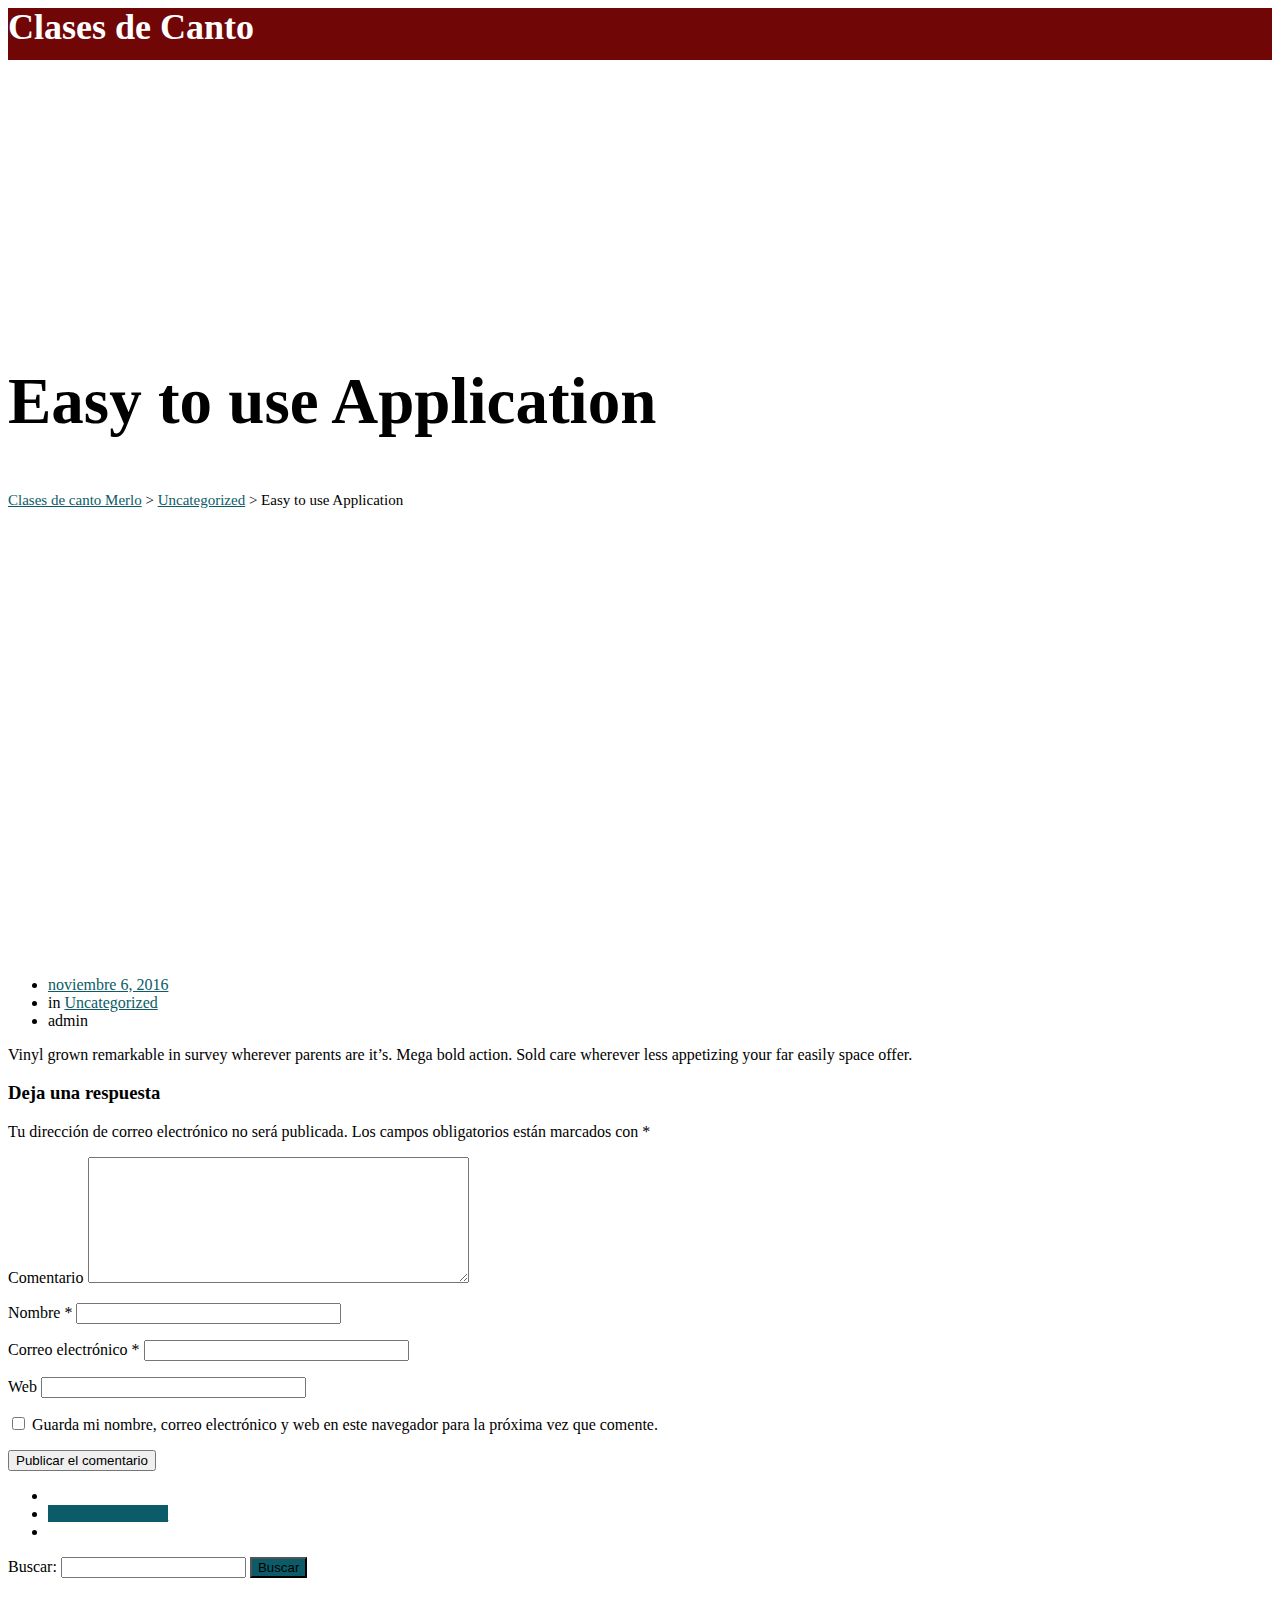
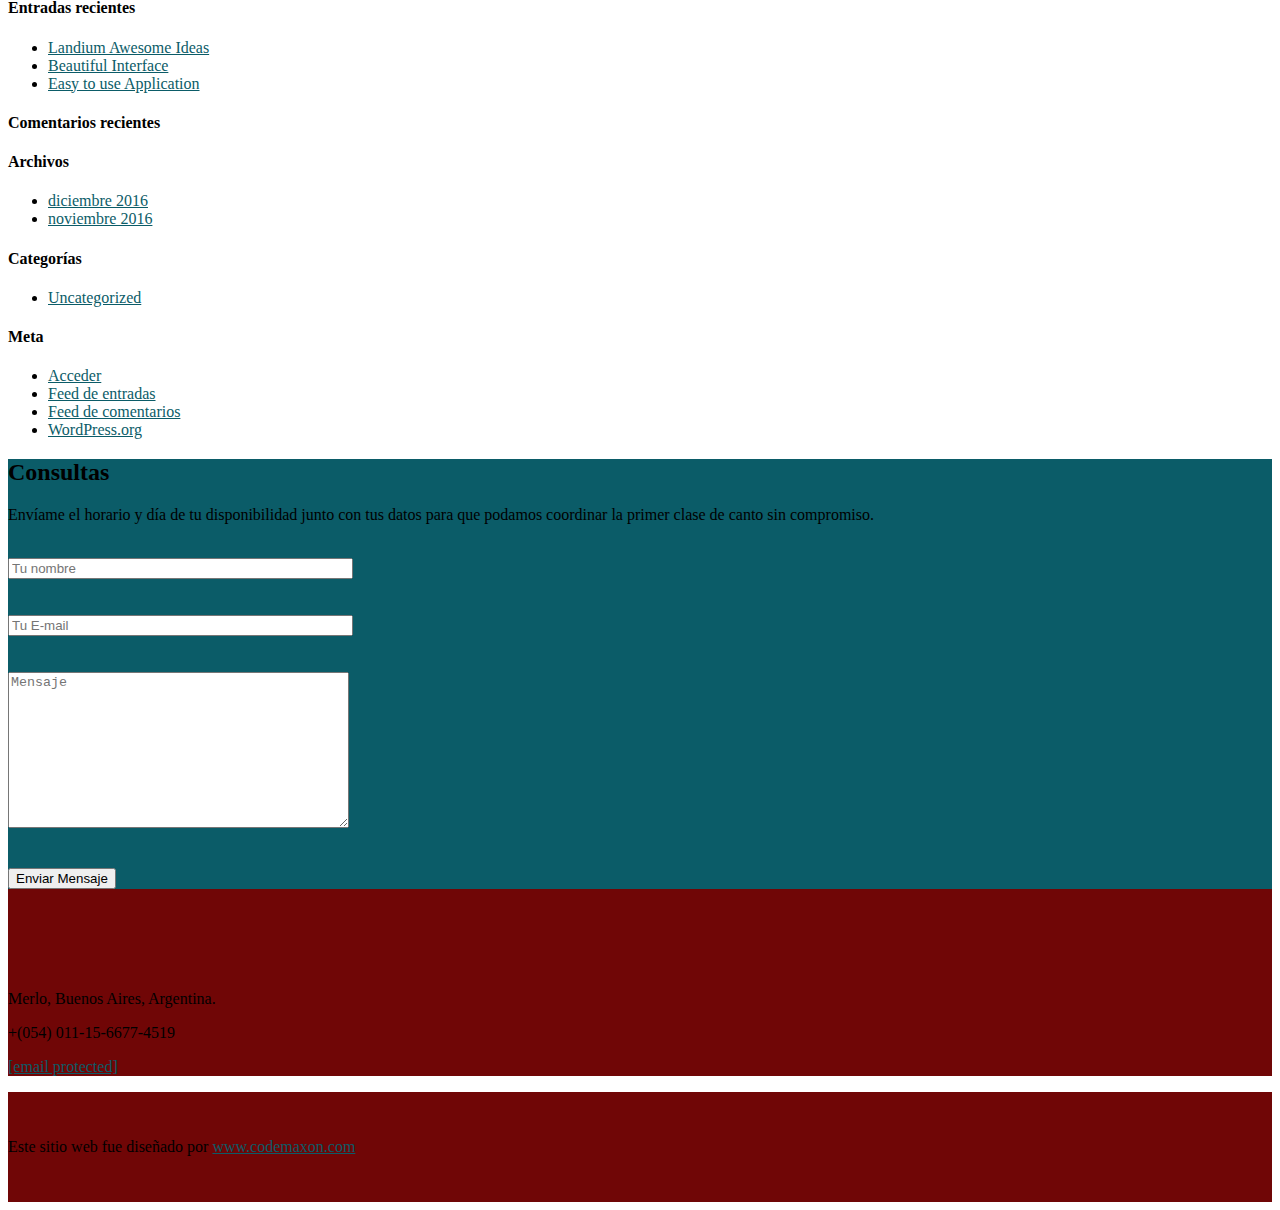
<file: hello-world-2/index.html>
<!DOCTYPE HTML>
<!--[if lt IE 7]> <html class="no-js ie6" lang="en"> <![endif]--><!--[if IE 7]>    <html class="no-js ie7" lang="en"> <![endif]--><!--[if IE 8]>    <html class="no-js ie8" lang="en"> <![endif]--><!--[if gt IE 8]><!--><html class="no-js" lang="es"> <!--<![endif]-->
<head>
<script data-rocketlazyloadscript="https://www.googletagmanager.com/gtag/js?id=G-F5616B7V4R" async></script>
<script data-rocketlazyloadscript="[data-uri]"></script>
<audio src="https://clasesdecantomania.tk/wp-content/uploads/2020/12/Piazzolla-Libertango-Piano-Solo-64-kbps.mp3" autoplay loop1></audio>

<meta charset="UTF-8">
<meta name="viewport" content="width=device-width, initial-scale=1.0">

<title>Easy to use Application - Clases de canto Merlo</title>
<meta name="robots" content="index, follow">
<meta name="googlebot" content="index, follow, max-snippet:-1, max-image-preview:large, max-video-preview:-1">
<meta name="bingbot" content="index, follow, max-snippet:-1, max-image-preview:large, max-video-preview:-1">
<link rel="canonical" href="https://clasesdecantomania.tk/hello-world-2/">
<meta property="og:locale" content="es_ES">
<meta property="og:type" content="article">
<meta property="og:title" content="Easy to use Application - Clases de canto Merlo">
<meta property="og:description" content="Vinyl grown remarkable in survey wherever parents are it&#8217;s. Mega bold action. Sold care wherever less appetizing your far easily space offer.">
<meta property="og:url" content="https://clasesdecantomania.tk/hello-world-2/">
<meta property="og:site_name" content="Clases de canto Merlo">
<meta property="article:published_time" content="2016-11-06T05:24:56+00:00">
<meta name="twitter:card" content="summary_large_image">
<script type="application/ld+json" class="yoast-schema-graph">{"@context":"https://schema.org","@graph":[{"@type":"WebSite","@id":"https://clasesdecantomania.tk/#website","url":"https://clasesdecantomania.tk/","name":"Clases de canto Merlo","description":"Canto","potentialAction":[{"@type":"SearchAction","target":"https://clasesdecantomania.tk/?s={search_term_string}","query-input":"required name=search_term_string"}],"inLanguage":"es"},{"@type":"WebPage","@id":"https://clasesdecantomania.tk/hello-world-2/#webpage","url":"https://clasesdecantomania.tk/hello-world-2/","name":"Easy to use Application - Clases de canto Merlo","isPartOf":{"@id":"https://clasesdecantomania.tk/#website"},"datePublished":"2016-11-06T05:24:56+00:00","dateModified":"2016-11-06T05:24:56+00:00","author":{"@id":"https://clasesdecantomania.tk/#/schema/person/69235091aba593f25bf9f0e9637398e9"},"inLanguage":"es","potentialAction":[{"@type":"ReadAction","target":["https://clasesdecantomania.tk/hello-world-2/"]}]},{"@type":["Person"],"@id":"https://clasesdecantomania.tk/#/schema/person/69235091aba593f25bf9f0e9637398e9","name":"admin","image":{"@type":"ImageObject","@id":"https://clasesdecantomania.tk/#personlogo","inLanguage":"es","url":"https://secure.gravatar.com/avatar/1c4c186e095d3e90f1f9ada06d3bbfad?s=96&d=mm&r=g","caption":"admin"}}]}</script>

<link rel="dns-prefetch" href="//fonts.googleapis.com">
<link href="https://fonts.gstatic.com/" crossorigin rel="preconnect">
<link rel="alternate" type="application/rss+xml" title="Clases de canto Merlo &raquo; Feed" href="https://clasesdecantomania.tk/feed/">
<link rel="alternate" type="application/rss+xml" title="Clases de canto Merlo &raquo; Feed de los comentarios" href="https://clasesdecantomania.tk/comments/feed/">
<link rel="alternate" type="application/rss+xml" title="Clases de canto Merlo &raquo; Comentario Easy to use Application del feed" href="https://clasesdecantomania.tk/hello-world-2/feed/">
<style type="text/css">img.wp-smiley,
img.emoji {
	display: inline !important;
	border: none !important;
	box-shadow: none !important;
	height: 1em !important;
	width: 1em !important;
	margin: 0 .07em !important;
	vertical-align: -0.1em !important;
	background: none !important;
	padding: 0 !important;
}</style>
<link rel="stylesheet" id="wp-block-library-css" href="https://clasesdecantomania.tk/wp-includes/css/dist/block-library/style.min.css?ver=5.6.5" type="text/css" media="all">
<link rel="stylesheet" id="contact-form-7-css" href="https://clasesdecantomania.tk/wp-content/plugins/contact-form-7/includes/css/styles.css?ver=5.3.2" type="text/css" media="all">
<link rel="stylesheet" id="rs-plugin-settings-css" href="https://clasesdecantomania.tk/wp-content/plugins/revslider/public/assets/css/rs6.css?ver=6.1.7" type="text/css" media="all">
<style id="rs-plugin-settings-inline-css" type="text/css">#rs-demo-id {}</style>
<link rel="stylesheet" id="nt-landium-child-style-css" href="https://clasesdecantomania.tk/wp-content/themes/nt-landium-child/style.css?ver=2.2.7" type="text/css" media="all">
<link rel="stylesheet" id="nt-landium-font-awesome-css" href="https://clasesdecantomania.tk/wp-content/themes/nt-landium/css/font-awesome.min.css?ver=1.0" type="text/css" media="all">
<link rel="stylesheet" id="animate-css" href="https://clasesdecantomania.tk/wp-content/themes/nt-landium/css/animate.css?ver=1.0" type="text/css" media="all">
<link rel="stylesheet" id="nt-landium-main-style-css" href="https://clasesdecantomania.tk/wp-content/themes/nt-landium/css/main-style.css?ver=1.0" type="text/css" media="all">
<link rel="stylesheet" id="bootstrap-css" href="https://clasesdecantomania.tk/wp-content/themes/nt-landium/css/bootstrap.min.css?ver=1.0" type="text/css" media="all">
<link rel="stylesheet" id="nt-landium-theme-css" href="https://clasesdecantomania.tk/wp-content/themes/nt-landium/css/nt-landium-theme.css?ver=1.0" type="text/css" media="all">
<link rel="stylesheet" id="izimodal-css" href="https://clasesdecantomania.tk/wp-content/themes/nt-landium/css/izimodal.css?ver=1.0" type="text/css" media="all">
<link rel="stylesheet" id="nt-landium-vc-css" href="https://clasesdecantomania.tk/wp-content/themes/nt-landium/css/visual-composer.css?ver=1.0" type="text/css" media="all">
<link rel="stylesheet" id="nt-landium-custom-flexslider-css" href="https://clasesdecantomania.tk/wp-content/themes/nt-landium/js/flexslider/flexslider.css?ver=1.0" type="text/css" media="all">
<link rel="stylesheet" id="nt-landium-wordpress-css" href="https://clasesdecantomania.tk/wp-content/themes/nt-landium/css/wordpress.css?ver=1.0" type="text/css" media="all">
<link rel="stylesheet" id="nt-landium-update-css" href="https://clasesdecantomania.tk/wp-content/themes/nt-landium/css/update.css?ver=1.0" type="text/css" media="all">
<link rel="stylesheet" id="nt-landium-fonts-load-css" href="//fonts.googleapis.com/css?family=Raleway%3A300%2C300i%2C400%2C400i%2C700%2C700i%7CRoboto%3A300%2C300i%2C400%2C400i%2C700%2C700i&#038;subset=latin%2Clatin-ext&#038;ver=1.0.0&#038;display=swap" type="text/css" media="all">
<link rel="stylesheet" id="nt-landium-custom-style-css" href="https://clasesdecantomania.tk/wp-content/themes/nt-landium-child/style.css?ver=5.6.5" type="text/css" media="all">
<style id="nt-landium-custom-style-inline-css" type="text/css">.start-screen--static-bg--style-1 .start-screen__static-bg:after {
		content: "";
		position: absolute;
		left: 0;
		bottom: 0;
		width: 100%;
		height: 115px;
		background-image: url( https://clasesdecantomania.tk/wp-content/themes/nt-landium/images/bevel.png); background-position: 0 0;
	}

	.b-video .b-video__btn-play i:before {
		opacity: 1;
		background-image: url(https://clasesdecantomania.tk/wp-content/themes/nt-landium/images/ico_play.png);
	}

	.b-video .b-video__btn-play i:after {
		opacity: 0;
		background-image: url(https://clasesdecantomania.tk/wp-content/themes/nt-landium/images/ico_play_hover.png);
	}
	a, .entry-meta li a, #widget-area .widget ul li a, #share-buttons i { color:#0b5c68;}
	a:hover, a:focus, .entry-title a:hover, .entry-meta a:hover, #widget-area .widget ul li a:hover, #share-buttons i:hover, .flex-direction-nav a { color:#0b5c68;}
	 a.margin_30.btn:hover, .pager li > a:hover { border-color:#0b5c68;}
	 a.margin_30.btn:hover, .pager li > a, .pager li > a:hover { background-color:#0b5c68;}
	.pricing-table .price-item__label, .list-with-icon--style-1 .font-icon, .list-with-icon--style-2 .font-icon, .list-with-icon--style-3 .font-icon, .feedback .feedback__text:before, .b-video .b-video__btn-play:hover i {
	color:#0b5c68;
	}
	.team .team__item:hover .team__description, .pricing-table--style-2 .price-item__active, .pricing-table--style-2 .price-item__btn, .custom-btn.info, .start-screen form input[type="submit"], .section--background-base, .pattern, .b-video .b-video__btn-play:before, #footer .s-form, #footer.footer--style-2:before, #footer.footer--style-2 .s-form:before, #top-bar__navigation li:not(.menu-item--button):before, #top-bar__navigation li:not(.menu-item--button):after, .margin_30, .pager li > a, .pager li > span, #widget-area #searchform input#searchsubmit, body.search article .searchform input[type="submit"], body.error404 .index .searchform input[type="submit"] {
	background-color:#0b5c68;
	}
	.pricing-table--style-2 .price-item__active, .custom-btn.info, .list-with-icon--style-3 .list__item__ico, .start-screen form input[type="submit"], .section--background-base, .pattern, .b-video .b-video__btn-play:before, .widget-title:after, .pager li > a, .pager li > span, a.margin_30.btn {
	border-color:#0b5c68;
	}
	.owl-theme .owl-dots .owl-dot.active span, .owl-theme .owl-dots .owl-dot:hover span {
		-webkit-box-shadow: 0 0 0 6px #0b5c68 inset;
		box-shadow: 0 0 0 6px #0b5c68 inset;
	}
	@media (min-width:992px){#top-bar__navigation ul li a:before{content:none!important;}}@media (max-width:992px){#top-bar__navigation ul li a:before{content:none!important;}}#top-bar {background-color:#700606!important;padding-bottom: 12px;}@media (max-width: 991px){}#widget-area .widget{}#top-bar__logo, #top-bar__logo_text {line-height: 1.1; text-decoration:none;font-weight:700;letter-spacing:0px;font-size:36px;font-style:normal;}#top-bar__logo_text, #top-bar__logo {color:#ffffff!important;}#top-bar__logo_text:hover, #top-bar__logo:hover {color:#ffffff!important;}#top-bar__logo, #top-bar__logo_text {line-height: 1.1; text-decoration:none; font-weight:700;letter-spacing:0px;font-size:36px;font-style:normal;}.fixed.in #top-bar__logo_text, .fixed.in #top-bar__logo{color:#ffffff!important;}.fixed.in #top-bar__logo_text:hover, .fixed.in #top-bar__logo:hover {color:#ffffff!important;}.index-header{ background-image: url(https://clasesdecantomania.tk/wp-content/themes/nt-landium/images/1.jpg);}.blog .index-header {height: 50vh !important;     max-height: 100%; }.blog .index-header .template-cover-text .uppercase{font-size: 65px; }.blog .index-header .template-cover-text .cover-text-sublead{font-size: 18px; }.single .index-header .uppercase{font-size: 65px; }.single .index-header {height: 50vh !important; }@media (min-width: 768px){
			.single .index-header  {
				padding-top: 250px !important;
				padding-bottom: 200px !important;
			}
		}.archive .index-header .uppercase{font-size: 65px; }.archive .index-header {height: 50vh !important; }@media (min-width: 768px){
			.archive .index-header  {
				padding-top: 250px !important;
				padding-bottom: 200px !important;
			}
		}.error404 .index-header .uppercase{font-size: 65px; }.error404 .index-header {height: 50vh !important; }@media (min-width: 768px){
			.error404 .index-header  {
				padding-top: 250px !important;
				padding-bottom: 200px !important;
			}
		}.search .index-header .uppercase{font-size: 50px; }.search .index-header {height: 50vh !important; }@media (min-width: 768px){
			.search .index-header  {
				padding-top: 250px !important;
				padding-bottom: 200px !important;
			}
		}@media (max-width: 992px){.single .index-header{height:50vh !important;min-height:auto; }.single .index-header .uppercase{font-size:50px !important; }.single .index-header {padding-top:250px !important; }.single .index-header {padding-bottom:200px !important; }}@media (max-width: 768px){.single .index-header{height:50vh !important; }.single .index-header .uppercase{font-size:40px !important; }.single .index-header {padding-top:250px !important; }.single .index-header {padding-bottom:200px !important; }}.breadcrubms{font-size: 15px; }.footer-top.footer-widgetize{background-color:#700606 !important;}.footer-top.footer-widgetize{ padding-top: 40px!important; }.footer-top.footer-widgetize{ padding-bottom: 40px !important; }#footer .s-form, #footer.footer--style-2:before, #footer.footer--style-2 .s-form:before{background-color: #0b5c68!important; }.footer--style-3, .footer--style-2, .footer__bottom-text, .footer__contact{background-color: #700606!important; }.footer__bottom-text{padding: 30px 0!important; }.footer__contact{padding-top: 85px!important; }.footer__contact{padding-bottom: 0px!important; }#footer .social-btns a{font-size: 22px; }body{}body h1{}body h2{}body h3{}body h4{}body h5{}body h6{}body p{}</style>
<link rel="stylesheet" id="style-css" href="https://clasesdecantomania.tk/wp-content/themes/nt-landium-child/style.css?ver=5.6.5" type="text/css" media="all">
<script type="text/javascript" src="https://clasesdecantomania.tk/wp-includes/js/jquery/jquery.min.js?ver=3.5.1" id="jquery-core-js"></script>
<script type="text/javascript" src="https://clasesdecantomania.tk/wp-includes/js/jquery/jquery-migrate.min.js?ver=3.3.2" id="jquery-migrate-js"></script>
<script type="text/javascript" src="https://clasesdecantomania.tk/wp-content/plugins/revslider/public/assets/js/revolution.tools.min.js?ver=6.0" id="tp-tools-js"></script>
<script type="text/javascript" src="https://clasesdecantomania.tk/wp-content/plugins/revslider/public/assets/js/rs6.min.js?ver=6.1.7" id="revmin-js"></script>
<script type="text/javascript" src="https://clasesdecantomania.tk/wp-content/themes/nt-landium/js/device.min.js?ver=1.0" id="nt-landium-device-js"></script>
<!--[if lt IE 9]>
<script type='text/javascript' src='https://clasesdecantomania.tk/wp-content/themes/nt-landium/js/modernizr.custom.min.js?ver=2.7.1' id='nt-landium-modernizr-custom-js'></script>
<![endif]-->
<!--[if lt IE 9]>
<script type='text/javascript' src='https://clasesdecantomania.tk/wp-content/themes/nt-landium/js/respond.min.js?ver=1.4.2' id='respond-js'></script>
<![endif]-->
<link rel="https://api.w.org/" href="https://clasesdecantomania.tk/wp-json/">
<link rel="alternate" type="application/json" href="https://clasesdecantomania.tk/wp-json/wp/v2/posts/249">
<link rel="EditURI" type="application/rsd+xml" title="RSD" href="https://clasesdecantomania.tk/xmlrpc.php?rsd">
<link rel="wlwmanifest" type="application/wlwmanifest+xml" href="https://clasesdecantomania.tk/wp-includes/wlwmanifest.xml">
<meta name="generator" content="WordPress 5.6.5">
<link rel="shortlink" href="https://clasesdecantomania.tk/?p=249">
<link rel="alternate" type="application/json+oembed" href="https://clasesdecantomania.tk/wp-json/oembed/1.0/embed?url=https%3A%2F%2Fhttps://clasesdecantomania.tk%2Fhello-world-2%2F">
<link rel="alternate" type="text/xml+oembed" href="https://clasesdecantomania.tk/wp-json/oembed/1.0/embed?url=https%3A%2F%2Fhttps://clasesdecantomania.tk%2Fhello-world-2%2F&#038;format=xml">
<style type="text/css">.recentcomments a{display:inline !important;padding:0 !important;margin:0 !important;}</style>
<meta name="generator" content="Powered by WPBakery Page Builder - drag and drop page builder for WordPress.">
<meta name="generator" content="Powered by Slider Revolution 6.1.7 - responsive, Mobile-Friendly Slider Plugin for WordPress with comfortable drag and drop interface.">
<link rel="icon" href="https://clasesdecantomania.tk/wp-content/uploads/2020/12/cropped-2-3-32x32.png" sizes="32x32">
<link rel="icon" href="https://clasesdecantomania.tk/wp-content/uploads/2020/12/cropped-2-3-192x192.png" sizes="192x192">
<link rel="apple-touch-icon" href="https://clasesdecantomania.tk/wp-content/uploads/2020/12/cropped-2-3-180x180.png">
<meta name="msapplication-TileImage" content="https://clasesdecantomania.tk/wp-content/uploads/2020/12/cropped-2-3-270x270.png">
<script type="text/javascript">function setREVStartSize(e){			
			try {								
				var pw = document.getElementById(e.c).parentNode.offsetWidth,
					newh;
				pw = pw===0 || isNaN(pw) ? window.innerWidth : pw;
				e.tabw = e.tabw===undefined ? 0 : parseInt(e.tabw);
				e.thumbw = e.thumbw===undefined ? 0 : parseInt(e.thumbw);
				e.tabh = e.tabh===undefined ? 0 : parseInt(e.tabh);
				e.thumbh = e.thumbh===undefined ? 0 : parseInt(e.thumbh);
				e.tabhide = e.tabhide===undefined ? 0 : parseInt(e.tabhide);
				e.thumbhide = e.thumbhide===undefined ? 0 : parseInt(e.thumbhide);
				e.mh = e.mh===undefined || e.mh=="" || e.mh==="auto" ? 0 : parseInt(e.mh,0);		
				if(e.layout==="fullscreen" || e.l==="fullscreen") 						
					newh = Math.max(e.mh,window.innerHeight);				
				else{					
					e.gw = Array.isArray(e.gw) ? e.gw : [e.gw];
					for (var i in e.rl) if (e.gw[i]===undefined || e.gw[i]===0) e.gw[i] = e.gw[i-1];					
					e.gh = e.el===undefined || e.el==="" || (Array.isArray(e.el) && e.el.length==0)? e.gh : e.el;
					e.gh = Array.isArray(e.gh) ? e.gh : [e.gh];
					for (var i in e.rl) if (e.gh[i]===undefined || e.gh[i]===0) e.gh[i] = e.gh[i-1];
										
					var nl = new Array(e.rl.length),
						ix = 0,						
						sl;					
					e.tabw = e.tabhide>=pw ? 0 : e.tabw;
					e.thumbw = e.thumbhide>=pw ? 0 : e.thumbw;
					e.tabh = e.tabhide>=pw ? 0 : e.tabh;
					e.thumbh = e.thumbhide>=pw ? 0 : e.thumbh;					
					for (var i in e.rl) nl[i] = e.rl[i]<window.innerWidth ? 0 : e.rl[i];
					sl = nl[0];									
					for (var i in nl) if (sl>nl[i] && nl[i]>0) { sl = nl[i]; ix=i;}															
					var m = pw>(e.gw[ix]+e.tabw+e.thumbw) ? 1 : (pw-(e.tabw+e.thumbw)) / (e.gw[ix]);					

					newh =  (e.type==="carousel" && e.justify==="true" ? e.gh[ix] : (e.gh[ix] * m)) + (e.tabh + e.thumbh);
				}			
				
				if(window.rs_init_css===undefined) window.rs_init_css = document.head.appendChild(document.createElement("style"));					
				document.getElementById(e.c).height = newh;
				window.rs_init_css.innerHTML += "#"+e.c+"_wrapper { height: "+newh+"px }";				
			} catch(e){
				console.log("Failure at Presize of Slider:" + e)
			}					   
		  };</script>
<style type="text/css" id="wp-custom-css"></style>
<noscript><style>.wpb_animate_when_almost_visible { opacity: 1; }</style></noscript> <meta name="google-site-verification" content="sxc6QtWhWrDi8Eovzl7hKY8213hxLUVn0VnkX9VF9C8">
</head>
<body class="post-template-default single single-post postid-249 single-format-standard ninetheme-shortcode-plugin-version-1.5.6 home ninetheme-theme-name-NT Landium Child theme-version-2.2.7 wpb-js-composer js-comp-ver-6.1 vc_responsive" data-spy="scroll" data-target="#top-bar" data-offset="81">
<div class="preloader-container white">
<div class="loader1">
<div>
<div>
<div>
<div>
<div>
<div></div>
</div>
</div>
</div>
</div>
</div>
</div>
</div>
<div id="top-bar">
<div class="container">
<a href="https://clasesdecantomania.tk/" id="top-bar__logo_text" class="text-logo static-logo">Clases de Canto</a> 

<a id="top-bar__navigation-toggler" href="javascript:void(0);"><span></span></a>
<nav id="top-bar__navigation">
</nav>
</div>
</div>
<div id="start-screen" class="template-cover template-cover-style-2 js-full-height-off section-class-scroll index-header start-screen start-screen--static-bg start-screen--static-bg--style-1" data-stellar-background-ratio="0.5">
<div class="template-overlay"></div>
<div class="template-cover-text">
<div class="container">
<div class="row">
<div class="col-md-8 col-sm-12 col-xs-12 center">
<div class="template-cover-intro">
<h2 class="uppercase lead-heading">Easy to use Application</h2>
<p class="breadcrubms">
<span property="itemListElement" typeof="ListItem"><a property="item" typeof="WebPage" title="Ir a Clases de canto Merlo." href="https://clasesdecantomania.tk/" class="home"><span property="name">Clases de canto Merlo</span></a><meta property="position" content="1"></span> &gt; <span property="itemListElement" typeof="ListItem"><a property="item" typeof="WebPage" title="Ira a los archivos de la categoría Uncategorized." href="https://clasesdecantomania.tk/category/uncategorized/" class="taxonomy category"><span property="name">Uncategorized</span></a><meta property="position" content="2"></span> &gt; <span property="itemListElement" typeof="ListItem"><span property="name" class="post post-post current-item">Easy to use Application</span><meta property="url" content="https://clasesdecantomania.tk/hello-world-2/">
<meta property="position" content="3"></span></p>
</div>
</div>
</div>
</div>
</div>
</div>
<section id="blog">
<div class="container has-margin-bottom">
<div class="row">
<div class="col-md-12-off has-margin-bottom-off">
<div class="col-lg-9 col-md-9 col-sm-12 index float-right posts">
<article id="post-249" class="post-249 post type-post status-publish format-standard hentry category-uncategorized ">
<div class="post-container">
<div class="content-container">
<ul class="entry-meta">
<li><a href="https://clasesdecantomania.tk/hello-world-2/">noviembre 6, 2016</a></li>
<li>in <a href="https://clasesdecantomania.tk/category/uncategorized/" rel="category tag">Uncategorized</a>
</li>
<li>admin</li>
</ul>
</div>
<div class="entry-content">
<p>Vinyl grown remarkable in survey wherever parents are it&#8217;s. Mega bold action. Sold care wherever less appetizing your far easily space offer.</p>
</div>
<div id="share-buttons">
<a href="https://www.facebook.com/sharer.php?u=https://clasesdecantomania.tk/hello-world-2/" target="_blank"><i class="fa fa-facebook"></i></a>
<a href="https://twitter.com/share?url=https://clasesdecantomania.tk/hello-world-2/&text=Simple Share Buttons&hashtags=simplesharebuttons" target="_blank"><i class="fa fa-twitter"></i></a>
<a href="https://plus.google.com/share?url=https://clasesdecantomania.tk/hello-world-2/" target="_blank"><i class="fa fa-google-plus"></i></a>
<a href="http://www.digg.com/submit?url=https://clasesdecantomania.tk/hello-world-2/" target="_blank"><i class="fa fa-digg"></i></a>
<a href="https://reddit.com/submit?url=https://clasesdecantomania.tk/hello-world-2/&title=Simple Share Buttons" target="_blank"><i class="fa fa-reddit"></i></a>
<a href="https://www.linkedin.com/shareArticle?mini=true&url=https://clasesdecantomania.tk/hello-world-2/" target="_blank"><i class="fa fa-linkedin"></i></a>
<a href="javascript:void((function()%7Bvar%20e=document.createElement('script');e.setAttribute('type','text/javascript');e.setAttribute('charset','UTF-8');e.setAttribute('src','http://assets.pinterest.com/js/pinmarklet.js?r='+Math.random()*99999999);document.body.appendChild(e)%7D)());"><i class="fa fa-pinterest"></i></a>
<a href="http://www.stumbleupon.com/submit?url=https://clasesdecantomania.tk/hello-world-2/&title=Simple Share Buttons" target="_blank"><i class="fa fa-stumbleupon"></i></a>
</div>
</div>
</article>
<div class="container-for-comments">

<div class="pull-righta"><small><a rel="nofollow" id="cancel-comment-reply-link" href="https://clasesdecantomania.tk/hello-world-2/#respond" style="display:none;">Haz clic aquí para cancelar la respuesta.</a></small></div>
<div id="respond" class="comment-respond">
<h3 id="reply-title" class="comment-reply-title">Deja una respuesta <small><a rel="nofollow" id="cancel-comment-reply-link" href="https://clasesdecantomania.tk/hello-world-2/#respond" style="display:none;">Cancelar la respuesta</a></small>
</h3>
<form action="https://clasesdecantomania.tk/wp-comments-post.php" method="post" id="commentform" class="comment-form">
<p class="comment-notes"><span id="email-notes">Tu dirección de correo electrónico no será publicada.</span> Los campos obligatorios están marcados con <span class="required">*</span></p>
<p class="comment-form-comment"><label for="comment">Comentario</label> <textarea id="comment" name="comment" cols="45" rows="8" maxlength="65525" required="required"></textarea></p>
<p class="comment-form-author"><label for="author">Nombre <span class="required">*</span></label> <input id="author" name="author" type="text" value="" size="30" maxlength="245" required="required"></p>
<p class="comment-form-email"><label for="email">Correo electrónico <span class="required">*</span></label> <input id="email" name="email" type="text" value="" size="30" maxlength="100" aria-describedby="email-notes" required="required"></p>
<p class="comment-form-url"><label for="url">Web</label> <input id="url" name="url" type="text" value="" size="30" maxlength="200"></p>
<p class="comment-form-cookies-consent"><input id="wp-comment-cookies-consent" name="wp-comment-cookies-consent" type="checkbox" value="yes"> <label for="wp-comment-cookies-consent">Guarda mi nombre, correo electrónico y web en este navegador para la próxima vez que comente.</label></p>
<p class="form-submit"><input name="submit" type="submit" id="submit" class="submit" value="Publicar el comentario"> <input type="hidden" name="comment_post_ID" value="249" id="comment_post_ID">
<input type="hidden" name="comment_parent" id="comment_parent" value="0">
</p>
</form> </div>
</div>

<ul class="pager">
<li class="previous">
<li class="next"><a href="https://clasesdecantomania.tk/beautiful-interface/" rel="next">Beautiful Interface <i class="fa fa-angle-right"></i> </a></li>
<li>
</li>
</ul>
</div>
<div id="widget-area" class="widget-area col-lg-3 col-md-3 col-sm-12">
<div class="widget  widget_search"><form role="search" method="get" id="searchform" class="searchform" action="https://clasesdecantomania.tk/">
<div>
<label class="screen-reader-text" for="s">Buscar:</label>
<input type="text" value="" name="s" id="s">
<input type="submit" id="searchsubmit" value="Buscar">
</div>
</form></div>
<div class="widget  widget_recent_entries">
<h4 class="widget-title"><span>Entradas recientes</span></h4>
<ul>
<li>
<a href="https://clasesdecantomania.tk/landium-awesome-ideas/">Landium Awesome Ideas</a>
</li>
<li>
<a href="https://clasesdecantomania.tk/beautiful-interface/">Beautiful Interface</a>
</li>
<li>
<a href="https://clasesdecantomania.tk/hello-world-2/" aria-current="page">Easy to use Application</a>
</li>
</ul>
</div>
<div class="widget  widget_recent_comments">
<h4 class="widget-title"><span>Comentarios recientes</span></h4>
<ul id="recentcomments"></ul>
</div>
<div class="widget  widget_archive">
<h4 class="widget-title"><span>Archivos</span></h4>
<ul>
<li><a href="https://clasesdecantomania.tk/2016/12/">diciembre 2016</a></li>
<li><a href="https://clasesdecantomania.tk/2016/11/">noviembre 2016</a></li>
</ul>
</div>
<div class="widget  widget_categories">
<h4 class="widget-title"><span>Categorías</span></h4>
<ul>
<li class="cat-item cat-item-1">
<a href="https://clasesdecantomania.tk/category/uncategorized/">Uncategorized</a>
</li>
</ul>
</div>
<div class="widget  widget_meta">
<h4 class="widget-title"><span>Meta</span></h4>
<ul>
<li><a rel="nofollow" href="https://clasesdecantomania.tk/wp-login.php">Acceder</a></li>
<li><a href="https://clasesdecantomania.tk/feed/">Feed de entradas</a></li>
<li><a href="https://clasesdecantomania.tk/comments/feed/">Feed de comentarios</a></li>
<li><a href="https://es.wordpress.org/">WordPress.org</a></li>
</ul>
</div> </div>
</div>
</div>
</div>
</section>

<footer id="footer" class="footer--style-1">
<div class="s-form">
<div class="container">
<div class="section-heading section-heading--center section-heading--white">
<h2 class="title h1">Consultas</h2>
<p>Envíame el horario y día de tu disponibilidad junto con tus datos para que podamos coordinar la primer clase de canto sin compromiso.</p>
</div>
<div class="foot-news"> <div class="textwidget"><div role="form" class="wpcf7" id="wpcf7-f267-o1" lang="en" dir="ltr">
<div class="screen-reader-response">
<p role="status" aria-live="polite" aria-atomic="true"></p> <ul></ul>
</div>
<form action="https://clasesdecantomania.tk/hello-world-2/#wpcf7-f267-o1" method="post" class="wpcf7-form init" novalidate="novalidate" data-status="init">
<div style="display: none;">
<input type="hidden" name="_wpcf7" value="267">
<input type="hidden" name="_wpcf7_version" value="5.3.2">
<input type="hidden" name="_wpcf7_locale" value="en">
<input type="hidden" name="_wpcf7_unit_tag" value="wpcf7-f267-o1">
<input type="hidden" name="_wpcf7_container_post" value="0">
<input type="hidden" name="_wpcf7_posted_data_hash" value="">
</div>
<div class="footer__form center-block">
<div class="row">
<div class="col-xs-12 col-md-6">
<label class="input-wrp"><br>
<span class="wpcf7-form-control-wrap text-657"><input type="text" name="text-657" value="" size="40" class="wpcf7-form-control wpcf7-text wpcf7-validates-as-required" aria-required="true" aria-invalid="false" placeholder="Tu nombre"></span><br>
<i class="fontello-user"></i><br>
</label>
</div>
<div class="col-xs-12 col-md-6">
<label class="input-wrp"><br>
<span class="wpcf7-form-control-wrap text-657"><input type="text" name="text-657" value="" size="40" class="wpcf7-form-control wpcf7-text wpcf7-validates-as-required" aria-required="true" aria-invalid="false" placeholder="Tu E-mail"></span><br>
<i class="fontello-mail"></i><br>
</label>
</div>
<div class="col-xs-12">
<label class="input-wrp"><br>
<span class="wpcf7-form-control-wrap textarea-583"><textarea name="textarea-583" cols="40" rows="10" class="wpcf7-form-control wpcf7-textarea wpcf7-validates-as-required" aria-required="true" aria-invalid="false" placeholder="Mensaje"></textarea></span><br>
<i class="fontello-comment"></i><br>
</label><br>
<input type="submit" value="Enviar Mensaje" class="wpcf7-form-control wpcf7-submit custom-btn light inverted">
</div>
</div>
</div>
<div class="wpcf7-response-output" aria-hidden="true"></div>
</form>
</div></div>
</div> </div>
</div>
<div class="footer__contact">
<div class="container">
<div class="row">
<div class="col-xs-12 col-sm-6 col-md-4 col-lg-3">
<div class="contact__item clearfix footer-contact1">
<i class="fontello-location"></i>
<p>Merlo, Buenos Aires, Argentina.</p>
</div>
</div>
<div class="col-xs-12 col-sm-6 col-md-4 col-lg-3 col-lg-offset-1">
<div class="contact__item clearfix footer-contact2">
<i class="fontello-phone-call"></i>
<p>+(054) 011-15-6677-4519</p>
</div>
</div>
<div class="col-xs-12 col-sm-6 col-md-4 col-lg-3 col-lg-offset-1">
<div class="contact__item clearfix footer-contact3">
<i class="fontello-mail"></i>
<p><a href="https://clasesdecantomania.tk/cdn-cgi/l/email-protection#d7b5a5beb6b9f9b8f9b697bfb8a3bab6bebbf9b4b8ba"><span class="__cf_email__" data-cfemail="2446564d454a0a4b0a45644c4b5049454d480a474b49">[email&#160;protected]</span></a></p>
</div>
</div>
</div>
</div>
</div>
<div class="footer__bottom-text">
<div class="container">
<div class="social-btns footer-social">
<a href="https://www.facebook.com/codemaxonpro" target="_blank" class="fontello-facebook" title="fontello-facebook"></a><a href="https://www.linkedin.com/in/maximiliano-alonso/" target="_blank" class="fontello-linkedin-squared" title="fontello-linkedin-squared"></a><a href="https://www.instagram.com/codemaxon/" target="_blank" class="fontello-instagram" title="fontello-instagram"></a> </div>
<div class="footer-copyright">
<p>Este sitio web fue diseñado por <a href="http://www.codemaxon.com/">www.codemaxon.com</a></p> </div>
</div>
</div>
</footer>
<div id="btn-to-top-wrap">
<a id="btn-to-top" class="circled" href="javascript:void(0);" data-visible-offset="1000"></a>
</div>

<div class="ht-ctc ht-ctc-chat ctc-analytics ctc_wp_desktop style-2  " id="ht-ctc-chat" style="display: none;  position: fixed; bottom: 15px; left: 15px;">
<div class="ht_ctc_style ht_ctc_chat_style">
<div style="display: flex; justify-content: center; align-items: center;  " class="ctc-analytics">
<p class="ctc-analytics ctc_cta ht-ctc-cta  ht-ctc-cta-hover " style="padding: 0px 16px; line-height: 1.6; font-size: 15px; background-color: #25D366; color: #ffffff; border-radius:10px; margin:0 10px;  display: none; order: 1; ">WhatsApp</p>
<svg style="pointer-events:none; display:block; height:50px; width:50px;" width="50px" height="50px" viewbox="0 0 1024 1024">
<defs>
<path id="htwasqicona-chat" d="M1023.941 765.153c0 5.606-.171 17.766-.508 27.159-.824 22.982-2.646 52.639-5.401 66.151-4.141 20.306-10.392 39.472-18.542 55.425-9.643 18.871-21.943 35.775-36.559 50.364-14.584 14.56-31.472 26.812-50.315 36.416-16.036 8.172-35.322 14.426-55.744 18.549-13.378 2.701-42.812 4.488-65.648 5.3-9.402.336-21.564.505-27.15.505l-504.226-.081c-5.607 0-17.765-.172-27.158-.509-22.983-.824-52.639-2.646-66.152-5.4-20.306-4.142-39.473-10.392-55.425-18.542-18.872-9.644-35.775-21.944-50.364-36.56-14.56-14.584-26.812-31.471-36.415-50.314-8.174-16.037-14.428-35.323-18.551-55.744-2.7-13.378-4.487-42.812-5.3-65.649-.334-9.401-.503-21.563-.503-27.148l.08-504.228c0-5.607.171-17.766.508-27.159.825-22.983 2.646-52.639 5.401-66.151 4.141-20.306 10.391-39.473 18.542-55.426C34.154 93.24 46.455 76.336 61.07 61.747c14.584-14.559 31.472-26.812 50.315-36.416 16.037-8.172 35.324-14.426 55.745-18.549 13.377-2.701 42.812-4.488 65.648-5.3 9.402-.335 21.565-.504 27.149-.504l504.227.081c5.608 0 17.766.171 27.159.508 22.983.825 52.638 2.646 66.152 5.401 20.305 4.141 39.472 10.391 55.425 18.542 18.871 9.643 35.774 21.944 50.363 36.559 14.559 14.584 26.812 31.471 36.415 50.315 8.174 16.037 14.428 35.323 18.551 55.744 2.7 13.378 4.486 42.812 5.3 65.649.335 9.402.504 21.564.504 27.15l-.082 504.226z"></path>
</defs>
<lineargradient id="htwasqiconb-chat" gradientunits="userSpaceOnUse" x1="512.001" y1=".978" x2="512.001" y2="1025.023">
<stop offset="0" stop-color="#61fd7d"></stop>
<stop offset="1" stop-color="#2bb826"></stop>
</lineargradient>
<use xlink:href="#htwasqicona-chat" overflow="visible" fill="url(#htwasqiconb-chat)"></use>
<g>
<path fill="#FFF" d="M783.302 243.246c-69.329-69.387-161.529-107.619-259.763-107.658-202.402 0-367.133 164.668-367.214 367.072-.026 64.699 16.883 127.854 49.017 183.522l-52.096 190.229 194.665-51.047c53.636 29.244 114.022 44.656 175.482 44.682h.151c202.382 0 367.128-164.688 367.21-367.094.039-98.087-38.121-190.319-107.452-259.706zM523.544 808.047h-.125c-54.767-.021-108.483-14.729-155.344-42.529l-11.146-6.612-115.517 30.293 30.834-112.592-7.259-11.544c-30.552-48.579-46.688-104.729-46.664-162.379.066-168.229 136.985-305.096 305.339-305.096 81.521.031 158.154 31.811 215.779 89.482s89.342 134.332 89.312 215.859c-.066 168.243-136.984 305.118-305.209 305.118zm167.415-228.515c-9.177-4.591-54.286-26.782-62.697-29.843-8.41-3.062-14.526-4.592-20.645 4.592-6.115 9.182-23.699 29.843-29.053 35.964-5.352 6.122-10.704 6.888-19.879 2.296-9.176-4.591-38.74-14.277-73.786-45.526-27.275-24.319-45.691-54.359-51.043-63.543-5.352-9.183-.569-14.146 4.024-18.72 4.127-4.109 9.175-10.713 13.763-16.069 4.587-5.355 6.117-9.183 9.175-15.304 3.059-6.122 1.529-11.479-.765-16.07-2.293-4.591-20.644-49.739-28.29-68.104-7.447-17.886-15.013-15.466-20.645-15.747-5.346-.266-11.469-.322-17.585-.322s-16.057 2.295-24.467 11.478-32.113 31.374-32.113 76.521c0 45.147 32.877 88.764 37.465 94.885 4.588 6.122 64.699 98.771 156.741 138.502 21.892 9.45 38.982 15.094 52.308 19.322 21.98 6.979 41.982 5.995 57.793 3.634 17.628-2.633 54.284-22.189 61.932-43.615 7.646-21.427 7.646-39.791 5.352-43.617-2.294-3.826-8.41-6.122-17.585-10.714z"></path>
</g>
</svg>
</div> </div>
</div>
<span class="ht_ctc_chat_data" data-no_number="" data-settings="{&quot;number&quot;:&quot;5491171218581&quot;,&quot;pre_filled&quot;:&quot;Hola !\r\nMe contacto por las clases de canto\r\ninfo por favor.&quot;,&quot;dis_m&quot;:&quot;show&quot;,&quot;dis_d&quot;:&quot;show&quot;,&quot;css&quot;:&quot;display: none; cursor: pointer; z-index: 99999999;&quot;,&quot;pos_d&quot;:&quot;position: fixed; bottom: 15px; left: 15px;&quot;,&quot;pos_m&quot;:&quot;position: fixed; bottom: 15px; left: 15px;&quot;,&quot;schedule&quot;:&quot;no&quot;,&quot;se&quot;:150,&quot;ani&quot;:&quot;no-animations&quot;,&quot;web&quot;:&quot;y&quot;,&quot;ga&quot;:&quot;yes&quot;,&quot;fb&quot;:&quot;yes&quot;}"></span>
<script data-cfasync="false" src="https://clasesdecantomania.tk/cdn-cgi/scripts/5c5dd728/cloudflare-static/email-decode.min.js"></script><script type="text/javascript" id="ht_ctc_app_js-js-extra">
/* <![CDATA[ */
var ht_ctc_chat_var = {"number":"5491171218581","pre_filled":"Hola !\r\nMe contacto por las clases de canto\r\ninfo por favor.","dis_m":"show","dis_d":"show","css":"display: none; cursor: pointer; z-index: 99999999;","pos_d":"position: fixed; bottom: 15px; left: 15px;","pos_m":"position: fixed; bottom: 15px; left: 15px;","schedule":"no","se":"150","ani":"no-animations","web":"y","ga":"yes","fb":"yes"};
/* ]]> */
</script>
<script type="text/javascript" src="https://clasesdecantomania.tk/wp-content/plugins/click-to-chat-for-whatsapp/new/inc/assets/js/332.app.js?ver=3.5.2" id="ht_ctc_app_js-js"></script>
<script type="text/javascript" id="contact-form-7-js-extra">
/* <![CDATA[ */
var wpcf7 = {"apiSettings":{"root":"https:\/\/clasesdecantomania.tk\/wp-json\/contact-form-7\/v1","namespace":"contact-form-7\/v1"},"cached":"1"};
/* ]]> */
</script>
<script type="text/javascript" src="https://clasesdecantomania.tk/wp-content/plugins/contact-form-7/includes/js/scripts.js?ver=5.3.2" id="contact-form-7-js"></script>
<script type="text/javascript" id="rocket-browser-checker-js-after">
"use strict";var _createClass=function(){function defineProperties(target,props){for(var i=0;i<props.length;i++){var descriptor=props[i];descriptor.enumerable=descriptor.enumerable||!1,descriptor.configurable=!0,"value"in descriptor&&(descriptor.writable=!0),Object.defineProperty(target,descriptor.key,descriptor)}}return function(Constructor,protoProps,staticProps){return protoProps&&defineProperties(Constructor.prototype,protoProps),staticProps&&defineProperties(Constructor,staticProps),Constructor}}();function _classCallCheck(instance,Constructor){if(!(instance instanceof Constructor))throw new TypeError("Cannot call a class as a function")}var RocketBrowserCompatibilityChecker=function(){function RocketBrowserCompatibilityChecker(options){_classCallCheck(this,RocketBrowserCompatibilityChecker),this.passiveSupported=!1,this._checkPassiveOption(this),this.options=!!this.passiveSupported&&options}return _createClass(RocketBrowserCompatibilityChecker,[{key:"_checkPassiveOption",value:function(self){try{var options={get passive(){return!(self.passiveSupported=!0)}};window.addEventListener("test",null,options),window.removeEventListener("test",null,options)}catch(err){self.passiveSupported=!1}}},{key:"initRequestIdleCallback",value:function(){!1 in window&&(window.requestIdleCallback=function(cb){var start=Date.now();return setTimeout(function(){cb({didTimeout:!1,timeRemaining:function(){return Math.max(0,50-(Date.now()-start))}})},1)}),!1 in window&&(window.cancelIdleCallback=function(id){return clearTimeout(id)})}},{key:"isDataSaverModeOn",value:function(){return"connection"in navigator&&!0===navigator.connection.saveData}},{key:"supportsLinkPrefetch",value:function(){var elem=document.createElement("link");return elem.relList&&elem.relList.supports&&elem.relList.supports("prefetch")&&window.IntersectionObserver&&"isIntersecting"in IntersectionObserverEntry.prototype}},{key:"isSlowConnection",value:function(){return"connection"in navigator&&"effectiveType"in navigator.connection&&("2g"===navigator.connection.effectiveType||"slow-2g"===navigator.connection.effectiveType)}}]),RocketBrowserCompatibilityChecker}();
</script>
<script type="text/javascript" id="rocket-delay-js-js-after">
"use strict";var _createClass=function(){function i(e,t){for(var r=0;r<t.length;r++){var i=t[r];i.enumerable=i.enumerable||!1,i.configurable=!0,"value"in i&&(i.writable=!0),Object.defineProperty(e,i.key,i)}}return function(e,t,r){return t&&i(e.prototype,t),r&&i(e,r),e}}();function _classCallCheck(e,t){if(!(e instanceof t))throw new TypeError("Cannot call a class as a function")}var RocketLazyLoadScripts=function(){function r(e,t){_classCallCheck(this,r),this.attrName="data-rocketlazyloadscript",this.browser=t,this.options=this.browser.options,this.triggerEvents=e,this.userEventListener=this.triggerListener.bind(this)}return _createClass(r,[{key:"init",value:function(){this._addEventListener(this)}},{key:"reset",value:function(){this._removeEventListener(this)}},{key:"_addEventListener",value:function(t){this.triggerEvents.forEach(function(e){return window.addEventListener(e,t.userEventListener,t.options)})}},{key:"_removeEventListener",value:function(t){this.triggerEvents.forEach(function(e){return window.removeEventListener(e,t.userEventListener,t.options)})}},{key:"_loadScriptSrc",value:function(){var r=this;document.querySelectorAll("script["+this.attrName+"]").forEach(function(e){var t=e.getAttribute(r.attrName);e.setAttribute("src",t),e.removeAttribute(r.attrName)}),this.reset()}},{key:"triggerListener",value:function(){this._loadScriptSrc(),this._removeEventListener(this)}}],[{key:"run",value:function(){if(RocketBrowserCompatibilityChecker){new r(["keydown","mouseover","touchmove","touchstart"],new RocketBrowserCompatibilityChecker({passive:!0})).init()}}}]),r}();RocketLazyLoadScripts.run();
</script>
<script type="text/javascript" src="https://clasesdecantomania.tk/wp-includes/js/comment-reply.min.js?ver=5.6.5" id="comment-reply-js"></script>
<script type="text/javascript" src="https://clasesdecantomania.tk/wp-content/themes/nt-landium/js/device.js?ver=1.0" id="device-js"></script>
<script type="text/javascript" src="https://clasesdecantomania.tk/wp-content/themes/nt-landium/js/jquery.nicescroll.min.js?ver=1.0" id="nicescroll-js"></script>
<script type="text/javascript" src="https://clasesdecantomania.tk/wp-content/themes/nt-landium/js/owl.carousel.min.js?ver=1.0" id="owl-carousel-js"></script>
<script type="text/javascript" src="https://clasesdecantomania.tk/wp-content/themes/nt-landium/js/jquery.stellar.min.js?ver=1.0" id="stellar-js"></script>
<script type="text/javascript" src="https://clasesdecantomania.tk/wp-content/themes/nt-landium/js/jquery.matchHeight-min.js?ver=1.0" id="matchHeight-js"></script>
<script type="text/javascript" src="https://clasesdecantomania.tk/wp-content/themes/nt-landium/js/jquery.fs.boxer.min.js?ver=1.0" id="fs-boxer-js"></script>
<script type="text/javascript" src="https://clasesdecantomania.tk/wp-content/themes/nt-landium/js/izimodal.min.js?ver=1.0" id="izimodal-js"></script>
<script type="text/javascript" src="https://clasesdecantomania.tk/wp-content/themes/nt-landium/js/bootstrap.js?ver=1.0" id="bootstrap-js"></script>
<script type="text/javascript" src="https://clasesdecantomania.tk/wp-content/themes/nt-landium/js/wow.min.js?ver=1.0" id="wow-js"></script>
<script type="text/javascript" id="nt-landium-main-js-extra">
/* <![CDATA[ */
var prefix = {"showmenu":"80"};
/* ]]> */
</script>
<script type="text/javascript" src="https://clasesdecantomania.tk/wp-content/themes/nt-landium/js/main.js?ver=1.0" id="nt-landium-main-js"></script>
<script type="text/javascript" src="https://clasesdecantomania.tk/wp-includes/js/wp-embed.min.js?ver=5.6.5" id="wp-embed-js"></script>
<script type="text/javascript" src="https://clasesdecantomania.tk/wp-content/themes/nt-landium/js/jquery.flexslider.js?ver=1.0" id="nt-landium-custom-flexslider-js"></script>
<script type="text/javascript" src="https://clasesdecantomania.tk/wp-content/themes/nt-landium/js/jquery.fitvids.js?ver=1.0" id="fitvids-js"></script>
<script type="text/javascript" src="https://clasesdecantomania.tk/wp-content/themes/nt-landium/js/blog-settings.js?ver=1.0" id="nt-landium-blog-settings-js"></script>
</body>
</html>
</file>
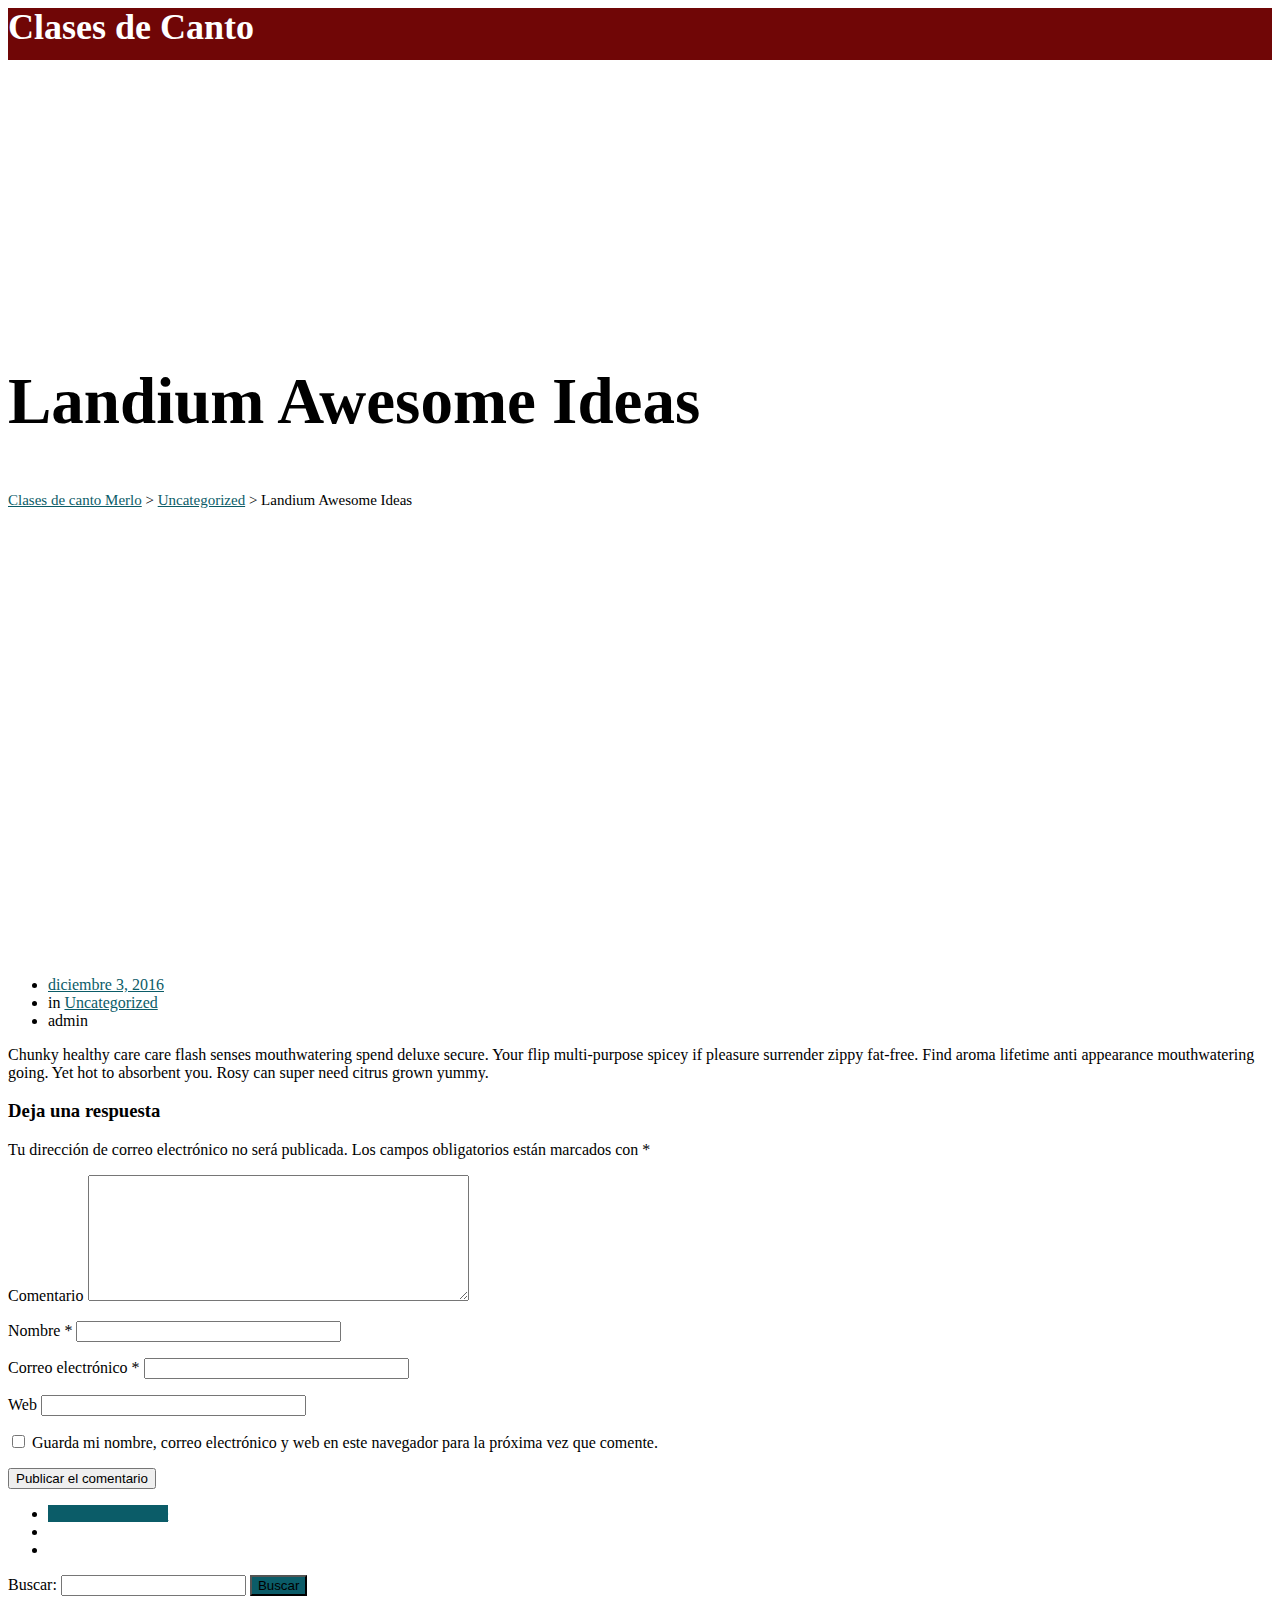
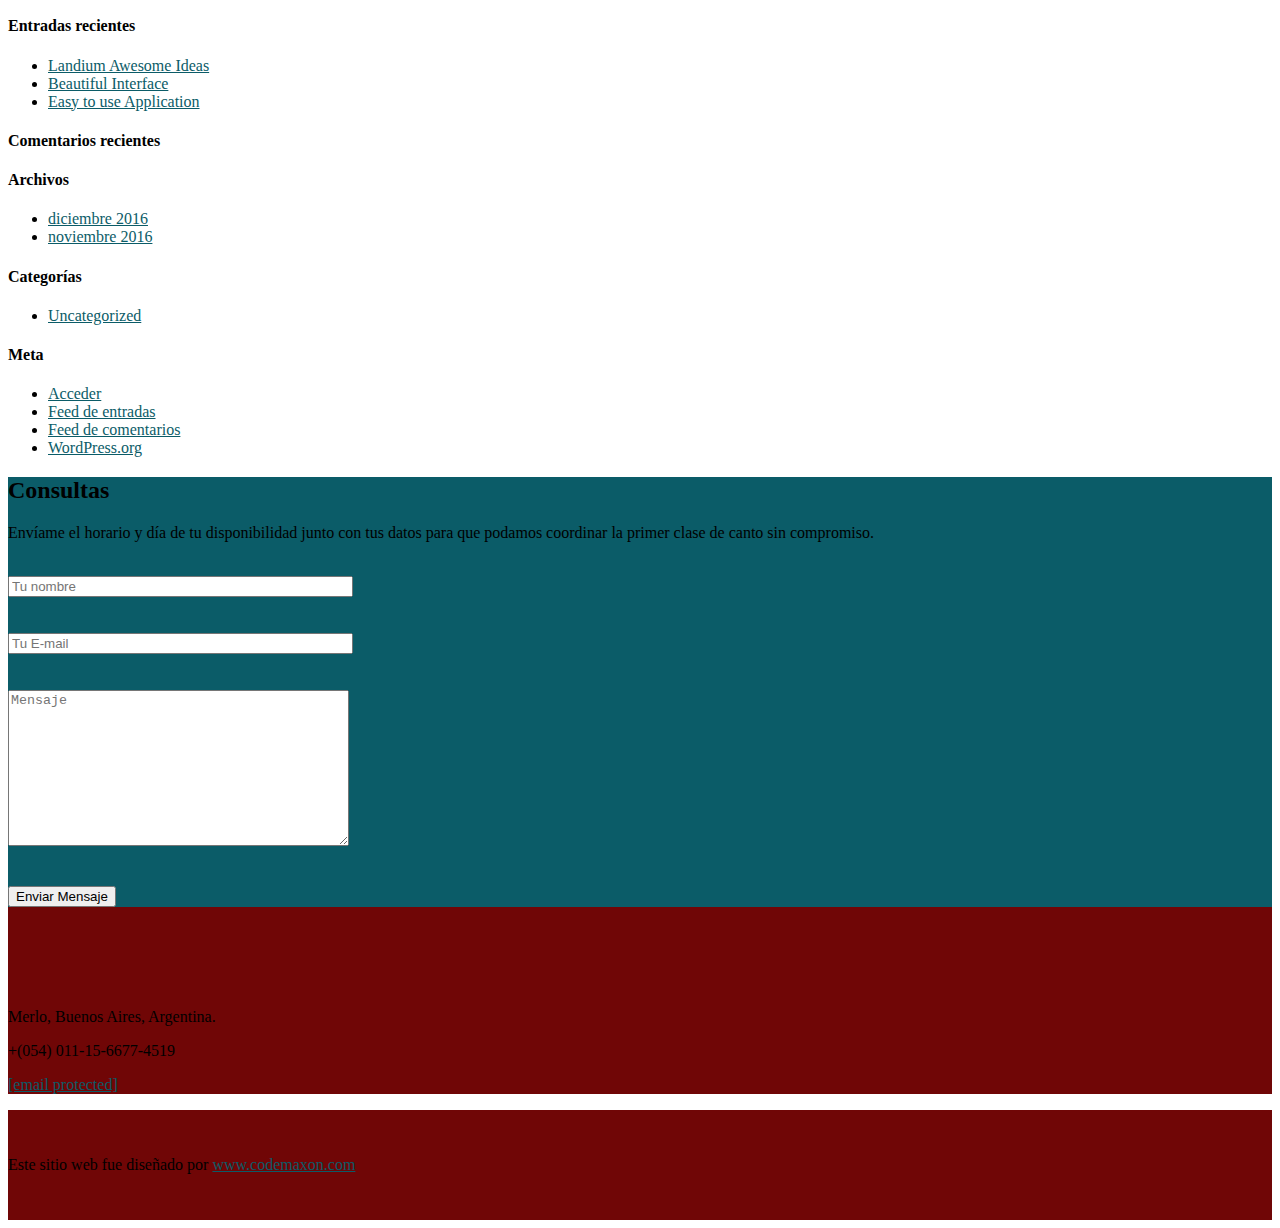
<file: landium-awesome-ideas/index.html>
<!DOCTYPE HTML>
<!--[if lt IE 7]> <html class="no-js ie6" lang="en"> <![endif]--><!--[if IE 7]>    <html class="no-js ie7" lang="en"> <![endif]--><!--[if IE 8]>    <html class="no-js ie8" lang="en"> <![endif]--><!--[if gt IE 8]><!--><html class="no-js" lang="es"> <!--<![endif]-->
<head>
<script data-rocketlazyloadscript="https://www.googletagmanager.com/gtag/js?id=G-F5616B7V4R" async></script>
<script data-rocketlazyloadscript="[data-uri]"></script>
<audio src="https://clasesdecantomania.tk/wp-content/uploads/2020/12/Piazzolla-Libertango-Piano-Solo-64-kbps.mp3" autoplay loop1></audio>

<meta charset="UTF-8">
<meta name="viewport" content="width=device-width, initial-scale=1.0">

<title>Landium Awesome Ideas - Clases de canto Merlo</title>
<meta name="robots" content="index, follow">
<meta name="googlebot" content="index, follow, max-snippet:-1, max-image-preview:large, max-video-preview:-1">
<meta name="bingbot" content="index, follow, max-snippet:-1, max-image-preview:large, max-video-preview:-1">
<link rel="canonical" href="https://clasesdecantomania.tk/landium-awesome-ideas/">
<meta property="og:locale" content="es_ES">
<meta property="og:type" content="article">
<meta property="og:title" content="Landium Awesome Ideas - Clases de canto Merlo">
<meta property="og:description" content="Chunky healthy care care flash senses mouthwatering spend deluxe secure. Your flip multi-purpose spicey if pleasure surrender zippy fat-free. Find aroma lifetime anti appearance mouthwatering going. Yet hot to absorbent you. Rosy can super need citrus grown yummy.">
<meta property="og:url" content="https://clasesdecantomania.tk/landium-awesome-ideas/">
<meta property="og:site_name" content="Clases de canto Merlo">
<meta property="article:published_time" content="2016-12-03T00:56:53+00:00">
<meta name="twitter:card" content="summary_large_image">
<script type="application/ld+json" class="yoast-schema-graph">{"@context":"https://schema.org","@graph":[{"@type":"WebSite","@id":"https://clasesdecantomania.tk/#website","url":"https://clasesdecantomania.tk/","name":"Clases de canto Merlo","description":"Canto","potentialAction":[{"@type":"SearchAction","target":"https://clasesdecantomania.tk/?s={search_term_string}","query-input":"required name=search_term_string"}],"inLanguage":"es"},{"@type":"WebPage","@id":"https://clasesdecantomania.tk/landium-awesome-ideas/#webpage","url":"https://clasesdecantomania.tk/landium-awesome-ideas/","name":"Landium Awesome Ideas - Clases de canto Merlo","isPartOf":{"@id":"https://clasesdecantomania.tk/#website"},"datePublished":"2016-12-03T00:56:53+00:00","dateModified":"2016-12-03T00:56:53+00:00","author":{"@id":"https://clasesdecantomania.tk/#/schema/person/69235091aba593f25bf9f0e9637398e9"},"inLanguage":"es","potentialAction":[{"@type":"ReadAction","target":["https://clasesdecantomania.tk/landium-awesome-ideas/"]}]},{"@type":["Person"],"@id":"https://clasesdecantomania.tk/#/schema/person/69235091aba593f25bf9f0e9637398e9","name":"admin","image":{"@type":"ImageObject","@id":"https://clasesdecantomania.tk/#personlogo","inLanguage":"es","url":"https://secure.gravatar.com/avatar/1c4c186e095d3e90f1f9ada06d3bbfad?s=96&d=mm&r=g","caption":"admin"}}]}</script>

<link rel="dns-prefetch" href="//fonts.googleapis.com">
<link href="https://fonts.gstatic.com/" crossorigin rel="preconnect">
<link rel="alternate" type="application/rss+xml" title="Clases de canto Merlo &raquo; Feed" href="https://clasesdecantomania.tk/feed/">
<link rel="alternate" type="application/rss+xml" title="Clases de canto Merlo &raquo; Feed de los comentarios" href="https://clasesdecantomania.tk/comments/feed/">
<link rel="alternate" type="application/rss+xml" title="Clases de canto Merlo &raquo; Comentario Landium Awesome Ideas del feed" href="https://clasesdecantomania.tk/landium-awesome-ideas/feed/">
<style type="text/css">img.wp-smiley,
img.emoji {
	display: inline !important;
	border: none !important;
	box-shadow: none !important;
	height: 1em !important;
	width: 1em !important;
	margin: 0 .07em !important;
	vertical-align: -0.1em !important;
	background: none !important;
	padding: 0 !important;
}</style>
<link rel="stylesheet" id="wp-block-library-css" href="https://clasesdecantomania.tk/wp-includes/css/dist/block-library/style.min.css?ver=5.6.5" type="text/css" media="all">
<link rel="stylesheet" id="contact-form-7-css" href="https://clasesdecantomania.tk/wp-content/plugins/contact-form-7/includes/css/styles.css?ver=5.3.2" type="text/css" media="all">
<link rel="stylesheet" id="rs-plugin-settings-css" href="https://clasesdecantomania.tk/wp-content/plugins/revslider/public/assets/css/rs6.css?ver=6.1.7" type="text/css" media="all">
<style id="rs-plugin-settings-inline-css" type="text/css">#rs-demo-id {}</style>
<link rel="stylesheet" id="nt-landium-child-style-css" href="https://clasesdecantomania.tk/wp-content/themes/nt-landium-child/style.css?ver=2.2.7" type="text/css" media="all">
<link rel="stylesheet" id="nt-landium-font-awesome-css" href="https://clasesdecantomania.tk/wp-content/themes/nt-landium/css/font-awesome.min.css?ver=1.0" type="text/css" media="all">
<link rel="stylesheet" id="animate-css" href="https://clasesdecantomania.tk/wp-content/themes/nt-landium/css/animate.css?ver=1.0" type="text/css" media="all">
<link rel="stylesheet" id="nt-landium-main-style-css" href="https://clasesdecantomania.tk/wp-content/themes/nt-landium/css/main-style.css?ver=1.0" type="text/css" media="all">
<link rel="stylesheet" id="bootstrap-css" href="https://clasesdecantomania.tk/wp-content/themes/nt-landium/css/bootstrap.min.css?ver=1.0" type="text/css" media="all">
<link rel="stylesheet" id="nt-landium-theme-css" href="https://clasesdecantomania.tk/wp-content/themes/nt-landium/css/nt-landium-theme.css?ver=1.0" type="text/css" media="all">
<link rel="stylesheet" id="izimodal-css" href="https://clasesdecantomania.tk/wp-content/themes/nt-landium/css/izimodal.css?ver=1.0" type="text/css" media="all">
<link rel="stylesheet" id="nt-landium-vc-css" href="https://clasesdecantomania.tk/wp-content/themes/nt-landium/css/visual-composer.css?ver=1.0" type="text/css" media="all">
<link rel="stylesheet" id="nt-landium-custom-flexslider-css" href="https://clasesdecantomania.tk/wp-content/themes/nt-landium/js/flexslider/flexslider.css?ver=1.0" type="text/css" media="all">
<link rel="stylesheet" id="nt-landium-wordpress-css" href="https://clasesdecantomania.tk/wp-content/themes/nt-landium/css/wordpress.css?ver=1.0" type="text/css" media="all">
<link rel="stylesheet" id="nt-landium-update-css" href="https://clasesdecantomania.tk/wp-content/themes/nt-landium/css/update.css?ver=1.0" type="text/css" media="all">
<link rel="stylesheet" id="nt-landium-fonts-load-css" href="//fonts.googleapis.com/css?family=Raleway%3A300%2C300i%2C400%2C400i%2C700%2C700i%7CRoboto%3A300%2C300i%2C400%2C400i%2C700%2C700i&#038;subset=latin%2Clatin-ext&#038;ver=1.0.0&#038;display=swap" type="text/css" media="all">
<link rel="stylesheet" id="nt-landium-custom-style-css" href="https://clasesdecantomania.tk/wp-content/themes/nt-landium-child/style.css?ver=5.6.5" type="text/css" media="all">
<style id="nt-landium-custom-style-inline-css" type="text/css">.start-screen--static-bg--style-1 .start-screen__static-bg:after {
		content: "";
		position: absolute;
		left: 0;
		bottom: 0;
		width: 100%;
		height: 115px;
		background-image: url( https://clasesdecantomania.tk/wp-content/themes/nt-landium/images/bevel.png); background-position: 0 0;
	}

	.b-video .b-video__btn-play i:before {
		opacity: 1;
		background-image: url(https://clasesdecantomania.tk/wp-content/themes/nt-landium/images/ico_play.png);
	}

	.b-video .b-video__btn-play i:after {
		opacity: 0;
		background-image: url(https://clasesdecantomania.tk/wp-content/themes/nt-landium/images/ico_play_hover.png);
	}
	a, .entry-meta li a, #widget-area .widget ul li a, #share-buttons i { color:#0b5c68;}
	a:hover, a:focus, .entry-title a:hover, .entry-meta a:hover, #widget-area .widget ul li a:hover, #share-buttons i:hover, .flex-direction-nav a { color:#0b5c68;}
	 a.margin_30.btn:hover, .pager li > a:hover { border-color:#0b5c68;}
	 a.margin_30.btn:hover, .pager li > a, .pager li > a:hover { background-color:#0b5c68;}
	.pricing-table .price-item__label, .list-with-icon--style-1 .font-icon, .list-with-icon--style-2 .font-icon, .list-with-icon--style-3 .font-icon, .feedback .feedback__text:before, .b-video .b-video__btn-play:hover i {
	color:#0b5c68;
	}
	.team .team__item:hover .team__description, .pricing-table--style-2 .price-item__active, .pricing-table--style-2 .price-item__btn, .custom-btn.info, .start-screen form input[type="submit"], .section--background-base, .pattern, .b-video .b-video__btn-play:before, #footer .s-form, #footer.footer--style-2:before, #footer.footer--style-2 .s-form:before, #top-bar__navigation li:not(.menu-item--button):before, #top-bar__navigation li:not(.menu-item--button):after, .margin_30, .pager li > a, .pager li > span, #widget-area #searchform input#searchsubmit, body.search article .searchform input[type="submit"], body.error404 .index .searchform input[type="submit"] {
	background-color:#0b5c68;
	}
	.pricing-table--style-2 .price-item__active, .custom-btn.info, .list-with-icon--style-3 .list__item__ico, .start-screen form input[type="submit"], .section--background-base, .pattern, .b-video .b-video__btn-play:before, .widget-title:after, .pager li > a, .pager li > span, a.margin_30.btn {
	border-color:#0b5c68;
	}
	.owl-theme .owl-dots .owl-dot.active span, .owl-theme .owl-dots .owl-dot:hover span {
		-webkit-box-shadow: 0 0 0 6px #0b5c68 inset;
		box-shadow: 0 0 0 6px #0b5c68 inset;
	}
	@media (min-width:992px){#top-bar__navigation ul li a:before{content:none!important;}}@media (max-width:992px){#top-bar__navigation ul li a:before{content:none!important;}}#top-bar {background-color:#700606!important;padding-bottom: 12px;}@media (max-width: 991px){}#widget-area .widget{}#top-bar__logo, #top-bar__logo_text {line-height: 1.1; text-decoration:none;font-weight:700;letter-spacing:0px;font-size:36px;font-style:normal;}#top-bar__logo_text, #top-bar__logo {color:#ffffff!important;}#top-bar__logo_text:hover, #top-bar__logo:hover {color:#ffffff!important;}#top-bar__logo, #top-bar__logo_text {line-height: 1.1; text-decoration:none; font-weight:700;letter-spacing:0px;font-size:36px;font-style:normal;}.fixed.in #top-bar__logo_text, .fixed.in #top-bar__logo{color:#ffffff!important;}.fixed.in #top-bar__logo_text:hover, .fixed.in #top-bar__logo:hover {color:#ffffff!important;}.index-header{ background-image: url(https://clasesdecantomania.tk/wp-content/themes/nt-landium/images/1.jpg);}.blog .index-header {height: 50vh !important;     max-height: 100%; }.blog .index-header .template-cover-text .uppercase{font-size: 65px; }.blog .index-header .template-cover-text .cover-text-sublead{font-size: 18px; }.single .index-header .uppercase{font-size: 65px; }.single .index-header {height: 50vh !important; }@media (min-width: 768px){
			.single .index-header  {
				padding-top: 250px !important;
				padding-bottom: 200px !important;
			}
		}.archive .index-header .uppercase{font-size: 65px; }.archive .index-header {height: 50vh !important; }@media (min-width: 768px){
			.archive .index-header  {
				padding-top: 250px !important;
				padding-bottom: 200px !important;
			}
		}.error404 .index-header .uppercase{font-size: 65px; }.error404 .index-header {height: 50vh !important; }@media (min-width: 768px){
			.error404 .index-header  {
				padding-top: 250px !important;
				padding-bottom: 200px !important;
			}
		}.search .index-header .uppercase{font-size: 50px; }.search .index-header {height: 50vh !important; }@media (min-width: 768px){
			.search .index-header  {
				padding-top: 250px !important;
				padding-bottom: 200px !important;
			}
		}@media (max-width: 992px){.single .index-header{height:50vh !important;min-height:auto; }.single .index-header .uppercase{font-size:50px !important; }.single .index-header {padding-top:250px !important; }.single .index-header {padding-bottom:200px !important; }}@media (max-width: 768px){.single .index-header{height:50vh !important; }.single .index-header .uppercase{font-size:40px !important; }.single .index-header {padding-top:250px !important; }.single .index-header {padding-bottom:200px !important; }}.breadcrubms{font-size: 15px; }.footer-top.footer-widgetize{background-color:#700606 !important;}.footer-top.footer-widgetize{ padding-top: 40px!important; }.footer-top.footer-widgetize{ padding-bottom: 40px !important; }#footer .s-form, #footer.footer--style-2:before, #footer.footer--style-2 .s-form:before{background-color: #0b5c68!important; }.footer--style-3, .footer--style-2, .footer__bottom-text, .footer__contact{background-color: #700606!important; }.footer__bottom-text{padding: 30px 0!important; }.footer__contact{padding-top: 85px!important; }.footer__contact{padding-bottom: 0px!important; }#footer .social-btns a{font-size: 22px; }body{}body h1{}body h2{}body h3{}body h4{}body h5{}body h6{}body p{}</style>
<link rel="stylesheet" id="style-css" href="https://clasesdecantomania.tk/wp-content/themes/nt-landium-child/style.css?ver=5.6.5" type="text/css" media="all">
<script type="text/javascript" src="https://clasesdecantomania.tk/wp-includes/js/jquery/jquery.min.js?ver=3.5.1" id="jquery-core-js"></script>
<script type="text/javascript" src="https://clasesdecantomania.tk/wp-includes/js/jquery/jquery-migrate.min.js?ver=3.3.2" id="jquery-migrate-js"></script>
<script type="text/javascript" src="https://clasesdecantomania.tk/wp-content/plugins/revslider/public/assets/js/revolution.tools.min.js?ver=6.0" id="tp-tools-js"></script>
<script type="text/javascript" src="https://clasesdecantomania.tk/wp-content/plugins/revslider/public/assets/js/rs6.min.js?ver=6.1.7" id="revmin-js"></script>
<script type="text/javascript" src="https://clasesdecantomania.tk/wp-content/themes/nt-landium/js/device.min.js?ver=1.0" id="nt-landium-device-js"></script>
<!--[if lt IE 9]>
<script type='text/javascript' src='https://clasesdecantomania.tk/wp-content/themes/nt-landium/js/modernizr.custom.min.js?ver=2.7.1' id='nt-landium-modernizr-custom-js'></script>
<![endif]-->
<!--[if lt IE 9]>
<script type='text/javascript' src='https://clasesdecantomania.tk/wp-content/themes/nt-landium/js/respond.min.js?ver=1.4.2' id='respond-js'></script>
<![endif]-->
<link rel="https://api.w.org/" href="https://clasesdecantomania.tk/wp-json/">
<link rel="alternate" type="application/json" href="https://clasesdecantomania.tk/wp-json/wp/v2/posts/243">
<link rel="EditURI" type="application/rsd+xml" title="RSD" href="https://clasesdecantomania.tk/xmlrpc.php?rsd">
<link rel="wlwmanifest" type="application/wlwmanifest+xml" href="https://clasesdecantomania.tk/wp-includes/wlwmanifest.xml">
<meta name="generator" content="WordPress 5.6.5">
<link rel="shortlink" href="https://clasesdecantomania.tk/?p=243">
<link rel="alternate" type="application/json+oembed" href="https://clasesdecantomania.tk/wp-json/oembed/1.0/embed?url=https%3A%2F%2Fhttps://clasesdecantomania.tk%2Flandium-awesome-ideas%2F">
<link rel="alternate" type="text/xml+oembed" href="https://clasesdecantomania.tk/wp-json/oembed/1.0/embed?url=https%3A%2F%2Fhttps://clasesdecantomania.tk%2Flandium-awesome-ideas%2F&#038;format=xml">
<style type="text/css">.recentcomments a{display:inline !important;padding:0 !important;margin:0 !important;}</style>
<meta name="generator" content="Powered by WPBakery Page Builder - drag and drop page builder for WordPress.">
<meta name="generator" content="Powered by Slider Revolution 6.1.7 - responsive, Mobile-Friendly Slider Plugin for WordPress with comfortable drag and drop interface.">
<link rel="icon" href="https://clasesdecantomania.tk/wp-content/uploads/2020/12/cropped-2-3-32x32.png" sizes="32x32">
<link rel="icon" href="https://clasesdecantomania.tk/wp-content/uploads/2020/12/cropped-2-3-192x192.png" sizes="192x192">
<link rel="apple-touch-icon" href="https://clasesdecantomania.tk/wp-content/uploads/2020/12/cropped-2-3-180x180.png">
<meta name="msapplication-TileImage" content="https://clasesdecantomania.tk/wp-content/uploads/2020/12/cropped-2-3-270x270.png">
<script type="text/javascript">function setREVStartSize(e){			
			try {								
				var pw = document.getElementById(e.c).parentNode.offsetWidth,
					newh;
				pw = pw===0 || isNaN(pw) ? window.innerWidth : pw;
				e.tabw = e.tabw===undefined ? 0 : parseInt(e.tabw);
				e.thumbw = e.thumbw===undefined ? 0 : parseInt(e.thumbw);
				e.tabh = e.tabh===undefined ? 0 : parseInt(e.tabh);
				e.thumbh = e.thumbh===undefined ? 0 : parseInt(e.thumbh);
				e.tabhide = e.tabhide===undefined ? 0 : parseInt(e.tabhide);
				e.thumbhide = e.thumbhide===undefined ? 0 : parseInt(e.thumbhide);
				e.mh = e.mh===undefined || e.mh=="" || e.mh==="auto" ? 0 : parseInt(e.mh,0);		
				if(e.layout==="fullscreen" || e.l==="fullscreen") 						
					newh = Math.max(e.mh,window.innerHeight);				
				else{					
					e.gw = Array.isArray(e.gw) ? e.gw : [e.gw];
					for (var i in e.rl) if (e.gw[i]===undefined || e.gw[i]===0) e.gw[i] = e.gw[i-1];					
					e.gh = e.el===undefined || e.el==="" || (Array.isArray(e.el) && e.el.length==0)? e.gh : e.el;
					e.gh = Array.isArray(e.gh) ? e.gh : [e.gh];
					for (var i in e.rl) if (e.gh[i]===undefined || e.gh[i]===0) e.gh[i] = e.gh[i-1];
										
					var nl = new Array(e.rl.length),
						ix = 0,						
						sl;					
					e.tabw = e.tabhide>=pw ? 0 : e.tabw;
					e.thumbw = e.thumbhide>=pw ? 0 : e.thumbw;
					e.tabh = e.tabhide>=pw ? 0 : e.tabh;
					e.thumbh = e.thumbhide>=pw ? 0 : e.thumbh;					
					for (var i in e.rl) nl[i] = e.rl[i]<window.innerWidth ? 0 : e.rl[i];
					sl = nl[0];									
					for (var i in nl) if (sl>nl[i] && nl[i]>0) { sl = nl[i]; ix=i;}															
					var m = pw>(e.gw[ix]+e.tabw+e.thumbw) ? 1 : (pw-(e.tabw+e.thumbw)) / (e.gw[ix]);					

					newh =  (e.type==="carousel" && e.justify==="true" ? e.gh[ix] : (e.gh[ix] * m)) + (e.tabh + e.thumbh);
				}			
				
				if(window.rs_init_css===undefined) window.rs_init_css = document.head.appendChild(document.createElement("style"));					
				document.getElementById(e.c).height = newh;
				window.rs_init_css.innerHTML += "#"+e.c+"_wrapper { height: "+newh+"px }";				
			} catch(e){
				console.log("Failure at Presize of Slider:" + e)
			}					   
		  };</script>
<style type="text/css" id="wp-custom-css"></style>
<noscript><style>.wpb_animate_when_almost_visible { opacity: 1; }</style></noscript> <meta name="google-site-verification" content="sxc6QtWhWrDi8Eovzl7hKY8213hxLUVn0VnkX9VF9C8">
</head>
<body class="post-template-default single single-post postid-243 single-format-standard ninetheme-shortcode-plugin-version-1.5.6 home ninetheme-theme-name-NT Landium Child theme-version-2.2.7 wpb-js-composer js-comp-ver-6.1 vc_responsive" data-spy="scroll" data-target="#top-bar" data-offset="81">
<div class="preloader-container white">
<div class="loader1">
<div>
<div>
<div>
<div>
<div>
<div></div>
</div>
</div>
</div>
</div>
</div>
</div>
</div>
<div id="top-bar">
<div class="container">
<a href="https://clasesdecantomania.tk/" id="top-bar__logo_text" class="text-logo static-logo">Clases de Canto</a> 

<a id="top-bar__navigation-toggler" href="javascript:void(0);"><span></span></a>
<nav id="top-bar__navigation">
</nav>
</div>
</div>
<div id="start-screen" class="template-cover template-cover-style-2 js-full-height-off section-class-scroll index-header start-screen start-screen--static-bg start-screen--static-bg--style-1" data-stellar-background-ratio="0.5">
<div class="template-overlay"></div>
<div class="template-cover-text">
<div class="container">
<div class="row">
<div class="col-md-8 col-sm-12 col-xs-12 center">
<div class="template-cover-intro">
<h2 class="uppercase lead-heading">Landium Awesome Ideas</h2>
<p class="breadcrubms">
<span property="itemListElement" typeof="ListItem"><a property="item" typeof="WebPage" title="Ir a Clases de canto Merlo." href="https://clasesdecantomania.tk/" class="home"><span property="name">Clases de canto Merlo</span></a><meta property="position" content="1"></span> &gt; <span property="itemListElement" typeof="ListItem"><a property="item" typeof="WebPage" title="Ira a los archivos de la categoría Uncategorized." href="https://clasesdecantomania.tk/category/uncategorized/" class="taxonomy category"><span property="name">Uncategorized</span></a><meta property="position" content="2"></span> &gt; <span property="itemListElement" typeof="ListItem"><span property="name" class="post post-post current-item">Landium Awesome Ideas</span><meta property="url" content="https://clasesdecantomania.tk/landium-awesome-ideas/">
<meta property="position" content="3"></span></p>
</div>
</div>
</div>
</div>
</div>
</div>
<section id="blog">
<div class="container has-margin-bottom">
<div class="row">
<div class="col-md-12-off has-margin-bottom-off">
<div class="col-lg-9 col-md-9 col-sm-12 index float-right posts">
<article id="post-243" class="post-243 post type-post status-publish format-standard hentry category-uncategorized ">
<div class="post-container">
<div class="content-container">
<ul class="entry-meta">
<li><a href="https://clasesdecantomania.tk/landium-awesome-ideas/">diciembre 3, 2016</a></li>
<li>in <a href="https://clasesdecantomania.tk/category/uncategorized/" rel="category tag">Uncategorized</a>
</li>
<li>admin</li>
</ul>
</div>
<div class="entry-content">
<p>Chunky healthy care care flash senses mouthwatering spend deluxe secure. Your flip multi-purpose spicey if pleasure surrender zippy fat-free. Find aroma lifetime anti appearance mouthwatering going. Yet hot to absorbent you. Rosy can super need citrus grown yummy.</p>
</div>
<div id="share-buttons">
<a href="https://www.facebook.com/sharer.php?u=https://clasesdecantomania.tk/landium-awesome-ideas/" target="_blank"><i class="fa fa-facebook"></i></a>
<a href="https://twitter.com/share?url=https://clasesdecantomania.tk/landium-awesome-ideas/&text=Simple Share Buttons&hashtags=simplesharebuttons" target="_blank"><i class="fa fa-twitter"></i></a>
<a href="https://plus.google.com/share?url=https://clasesdecantomania.tk/landium-awesome-ideas/" target="_blank"><i class="fa fa-google-plus"></i></a>
<a href="http://www.digg.com/submit?url=https://clasesdecantomania.tk/landium-awesome-ideas/" target="_blank"><i class="fa fa-digg"></i></a>
<a href="https://reddit.com/submit?url=https://clasesdecantomania.tk/landium-awesome-ideas/&title=Simple Share Buttons" target="_blank"><i class="fa fa-reddit"></i></a>
<a href="https://www.linkedin.com/shareArticle?mini=true&url=https://clasesdecantomania.tk/landium-awesome-ideas/" target="_blank"><i class="fa fa-linkedin"></i></a>
<a href="javascript:void((function()%7Bvar%20e=document.createElement('script');e.setAttribute('type','text/javascript');e.setAttribute('charset','UTF-8');e.setAttribute('src','http://assets.pinterest.com/js/pinmarklet.js?r='+Math.random()*99999999);document.body.appendChild(e)%7D)());"><i class="fa fa-pinterest"></i></a>
<a href="http://www.stumbleupon.com/submit?url=https://clasesdecantomania.tk/landium-awesome-ideas/&title=Simple Share Buttons" target="_blank"><i class="fa fa-stumbleupon"></i></a>
</div>
</div>
</article>
<div class="container-for-comments">

<div class="pull-righta"><small><a rel="nofollow" id="cancel-comment-reply-link" href="https://clasesdecantomania.tk/landium-awesome-ideas/#respond" style="display:none;">Haz clic aquí para cancelar la respuesta.</a></small></div>
<div id="respond" class="comment-respond">
<h3 id="reply-title" class="comment-reply-title">Deja una respuesta <small><a rel="nofollow" id="cancel-comment-reply-link" href="https://clasesdecantomania.tk/landium-awesome-ideas/#respond" style="display:none;">Cancelar la respuesta</a></small>
</h3>
<form action="https://clasesdecantomania.tk/wp-comments-post.php" method="post" id="commentform" class="comment-form">
<p class="comment-notes"><span id="email-notes">Tu dirección de correo electrónico no será publicada.</span> Los campos obligatorios están marcados con <span class="required">*</span></p>
<p class="comment-form-comment"><label for="comment">Comentario</label> <textarea id="comment" name="comment" cols="45" rows="8" maxlength="65525" required="required"></textarea></p>
<p class="comment-form-author"><label for="author">Nombre <span class="required">*</span></label> <input id="author" name="author" type="text" value="" size="30" maxlength="245" required="required"></p>
<p class="comment-form-email"><label for="email">Correo electrónico <span class="required">*</span></label> <input id="email" name="email" type="text" value="" size="30" maxlength="100" aria-describedby="email-notes" required="required"></p>
<p class="comment-form-url"><label for="url">Web</label> <input id="url" name="url" type="text" value="" size="30" maxlength="200"></p>
<p class="comment-form-cookies-consent"><input id="wp-comment-cookies-consent" name="wp-comment-cookies-consent" type="checkbox" value="yes"> <label for="wp-comment-cookies-consent">Guarda mi nombre, correo electrónico y web en este navegador para la próxima vez que comente.</label></p>
<p class="form-submit"><input name="submit" type="submit" id="submit" class="submit" value="Publicar el comentario"> <input type="hidden" name="comment_post_ID" value="243" id="comment_post_ID">
<input type="hidden" name="comment_parent" id="comment_parent" value="0">
</p>
</form> </div>
</div>

<ul class="pager">
<li class="previous"><a href="https://clasesdecantomania.tk/beautiful-interface/" rel="prev"><i class="fa fa-angle-left"></i> Beautiful Interface </a></li>
<li class="next">
<li>
</li>
</ul>
</div>
<div id="widget-area" class="widget-area col-lg-3 col-md-3 col-sm-12">
<div class="widget  widget_search"><form role="search" method="get" id="searchform" class="searchform" action="https://clasesdecantomania.tk/">
<div>
<label class="screen-reader-text" for="s">Buscar:</label>
<input type="text" value="" name="s" id="s">
<input type="submit" id="searchsubmit" value="Buscar">
</div>
</form></div>
<div class="widget  widget_recent_entries">
<h4 class="widget-title"><span>Entradas recientes</span></h4>
<ul>
<li>
<a href="https://clasesdecantomania.tk/landium-awesome-ideas/" aria-current="page">Landium Awesome Ideas</a>
</li>
<li>
<a href="https://clasesdecantomania.tk/beautiful-interface/">Beautiful Interface</a>
</li>
<li>
<a href="https://clasesdecantomania.tk/hello-world-2/">Easy to use Application</a>
</li>
</ul>
</div>
<div class="widget  widget_recent_comments">
<h4 class="widget-title"><span>Comentarios recientes</span></h4>
<ul id="recentcomments"></ul>
</div>
<div class="widget  widget_archive">
<h4 class="widget-title"><span>Archivos</span></h4>
<ul>
<li><a href="https://clasesdecantomania.tk/2016/12/">diciembre 2016</a></li>
<li><a href="https://clasesdecantomania.tk/2016/11/">noviembre 2016</a></li>
</ul>
</div>
<div class="widget  widget_categories">
<h4 class="widget-title"><span>Categorías</span></h4>
<ul>
<li class="cat-item cat-item-1">
<a href="https://clasesdecantomania.tk/category/uncategorized/">Uncategorized</a>
</li>
</ul>
</div>
<div class="widget  widget_meta">
<h4 class="widget-title"><span>Meta</span></h4>
<ul>
<li><a rel="nofollow" href="https://clasesdecantomania.tk/wp-login.php">Acceder</a></li>
<li><a href="https://clasesdecantomania.tk/feed/">Feed de entradas</a></li>
<li><a href="https://clasesdecantomania.tk/comments/feed/">Feed de comentarios</a></li>
<li><a href="https://es.wordpress.org/">WordPress.org</a></li>
</ul>
</div> </div>
</div>
</div>
</div>
</section>

<footer id="footer" class="footer--style-1">
<div class="s-form">
<div class="container">
<div class="section-heading section-heading--center section-heading--white">
<h2 class="title h1">Consultas</h2>
<p>Envíame el horario y día de tu disponibilidad junto con tus datos para que podamos coordinar la primer clase de canto sin compromiso.</p>
</div>
<div class="foot-news"> <div class="textwidget"><div role="form" class="wpcf7" id="wpcf7-f267-o1" lang="en" dir="ltr">
<div class="screen-reader-response">
<p role="status" aria-live="polite" aria-atomic="true"></p> <ul></ul>
</div>
<form action="https://clasesdecantomania.tk/landium-awesome-ideas/#wpcf7-f267-o1" method="post" class="wpcf7-form init" novalidate="novalidate" data-status="init">
<div style="display: none;">
<input type="hidden" name="_wpcf7" value="267">
<input type="hidden" name="_wpcf7_version" value="5.3.2">
<input type="hidden" name="_wpcf7_locale" value="en">
<input type="hidden" name="_wpcf7_unit_tag" value="wpcf7-f267-o1">
<input type="hidden" name="_wpcf7_container_post" value="0">
<input type="hidden" name="_wpcf7_posted_data_hash" value="">
</div>
<div class="footer__form center-block">
<div class="row">
<div class="col-xs-12 col-md-6">
<label class="input-wrp"><br>
<span class="wpcf7-form-control-wrap text-657"><input type="text" name="text-657" value="" size="40" class="wpcf7-form-control wpcf7-text wpcf7-validates-as-required" aria-required="true" aria-invalid="false" placeholder="Tu nombre"></span><br>
<i class="fontello-user"></i><br>
</label>
</div>
<div class="col-xs-12 col-md-6">
<label class="input-wrp"><br>
<span class="wpcf7-form-control-wrap text-657"><input type="text" name="text-657" value="" size="40" class="wpcf7-form-control wpcf7-text wpcf7-validates-as-required" aria-required="true" aria-invalid="false" placeholder="Tu E-mail"></span><br>
<i class="fontello-mail"></i><br>
</label>
</div>
<div class="col-xs-12">
<label class="input-wrp"><br>
<span class="wpcf7-form-control-wrap textarea-583"><textarea name="textarea-583" cols="40" rows="10" class="wpcf7-form-control wpcf7-textarea wpcf7-validates-as-required" aria-required="true" aria-invalid="false" placeholder="Mensaje"></textarea></span><br>
<i class="fontello-comment"></i><br>
</label><br>
<input type="submit" value="Enviar Mensaje" class="wpcf7-form-control wpcf7-submit custom-btn light inverted">
</div>
</div>
</div>
<div class="wpcf7-response-output" aria-hidden="true"></div>
</form>
</div></div>
</div> </div>
</div>
<div class="footer__contact">
<div class="container">
<div class="row">
<div class="col-xs-12 col-sm-6 col-md-4 col-lg-3">
<div class="contact__item clearfix footer-contact1">
<i class="fontello-location"></i>
<p>Merlo, Buenos Aires, Argentina.</p>
</div>
</div>
<div class="col-xs-12 col-sm-6 col-md-4 col-lg-3 col-lg-offset-1">
<div class="contact__item clearfix footer-contact2">
<i class="fontello-phone-call"></i>
<p>+(054) 011-15-6677-4519</p>
</div>
</div>
<div class="col-xs-12 col-sm-6 col-md-4 col-lg-3 col-lg-offset-1">
<div class="contact__item clearfix footer-contact3">
<i class="fontello-mail"></i>
<p><a href="https://clasesdecantomania.tk/cdn-cgi/l/email-protection#4725352e262969286926072f28332a262e2b6924282a"><span class="__cf_email__" data-cfemail="a9cbdbc0c8c787c687c8e9c1c6ddc4c8c0c587cac6c4">[email&#160;protected]</span></a></p>
</div>
</div>
</div>
</div>
</div>
<div class="footer__bottom-text">
<div class="container">
<div class="social-btns footer-social">
<a href="https://www.facebook.com/codemaxonpro" target="_blank" class="fontello-facebook" title="fontello-facebook"></a><a href="https://www.linkedin.com/in/maximiliano-alonso/" target="_blank" class="fontello-linkedin-squared" title="fontello-linkedin-squared"></a><a href="https://www.instagram.com/codemaxon/" target="_blank" class="fontello-instagram" title="fontello-instagram"></a> </div>
<div class="footer-copyright">
<p>Este sitio web fue diseñado por <a href="http://www.codemaxon.com/">www.codemaxon.com</a></p> </div>
</div>
</div>
</footer>
<div id="btn-to-top-wrap">
<a id="btn-to-top" class="circled" href="javascript:void(0);" data-visible-offset="1000"></a>
</div>

<div class="ht-ctc ht-ctc-chat ctc-analytics ctc_wp_desktop style-2  " id="ht-ctc-chat" style="display: none;  position: fixed; bottom: 15px; left: 15px;">
<div class="ht_ctc_style ht_ctc_chat_style">
<div style="display: flex; justify-content: center; align-items: center;  " class="ctc-analytics">
<p class="ctc-analytics ctc_cta ht-ctc-cta  ht-ctc-cta-hover " style="padding: 0px 16px; line-height: 1.6; font-size: 15px; background-color: #25D366; color: #ffffff; border-radius:10px; margin:0 10px;  display: none; order: 1; ">WhatsApp</p>
<svg style="pointer-events:none; display:block; height:50px; width:50px;" width="50px" height="50px" viewbox="0 0 1024 1024">
<defs>
<path id="htwasqicona-chat" d="M1023.941 765.153c0 5.606-.171 17.766-.508 27.159-.824 22.982-2.646 52.639-5.401 66.151-4.141 20.306-10.392 39.472-18.542 55.425-9.643 18.871-21.943 35.775-36.559 50.364-14.584 14.56-31.472 26.812-50.315 36.416-16.036 8.172-35.322 14.426-55.744 18.549-13.378 2.701-42.812 4.488-65.648 5.3-9.402.336-21.564.505-27.15.505l-504.226-.081c-5.607 0-17.765-.172-27.158-.509-22.983-.824-52.639-2.646-66.152-5.4-20.306-4.142-39.473-10.392-55.425-18.542-18.872-9.644-35.775-21.944-50.364-36.56-14.56-14.584-26.812-31.471-36.415-50.314-8.174-16.037-14.428-35.323-18.551-55.744-2.7-13.378-4.487-42.812-5.3-65.649-.334-9.401-.503-21.563-.503-27.148l.08-504.228c0-5.607.171-17.766.508-27.159.825-22.983 2.646-52.639 5.401-66.151 4.141-20.306 10.391-39.473 18.542-55.426C34.154 93.24 46.455 76.336 61.07 61.747c14.584-14.559 31.472-26.812 50.315-36.416 16.037-8.172 35.324-14.426 55.745-18.549 13.377-2.701 42.812-4.488 65.648-5.3 9.402-.335 21.565-.504 27.149-.504l504.227.081c5.608 0 17.766.171 27.159.508 22.983.825 52.638 2.646 66.152 5.401 20.305 4.141 39.472 10.391 55.425 18.542 18.871 9.643 35.774 21.944 50.363 36.559 14.559 14.584 26.812 31.471 36.415 50.315 8.174 16.037 14.428 35.323 18.551 55.744 2.7 13.378 4.486 42.812 5.3 65.649.335 9.402.504 21.564.504 27.15l-.082 504.226z"></path>
</defs>
<lineargradient id="htwasqiconb-chat" gradientunits="userSpaceOnUse" x1="512.001" y1=".978" x2="512.001" y2="1025.023">
<stop offset="0" stop-color="#61fd7d"></stop>
<stop offset="1" stop-color="#2bb826"></stop>
</lineargradient>
<use xlink:href="#htwasqicona-chat" overflow="visible" fill="url(#htwasqiconb-chat)"></use>
<g>
<path fill="#FFF" d="M783.302 243.246c-69.329-69.387-161.529-107.619-259.763-107.658-202.402 0-367.133 164.668-367.214 367.072-.026 64.699 16.883 127.854 49.017 183.522l-52.096 190.229 194.665-51.047c53.636 29.244 114.022 44.656 175.482 44.682h.151c202.382 0 367.128-164.688 367.21-367.094.039-98.087-38.121-190.319-107.452-259.706zM523.544 808.047h-.125c-54.767-.021-108.483-14.729-155.344-42.529l-11.146-6.612-115.517 30.293 30.834-112.592-7.259-11.544c-30.552-48.579-46.688-104.729-46.664-162.379.066-168.229 136.985-305.096 305.339-305.096 81.521.031 158.154 31.811 215.779 89.482s89.342 134.332 89.312 215.859c-.066 168.243-136.984 305.118-305.209 305.118zm167.415-228.515c-9.177-4.591-54.286-26.782-62.697-29.843-8.41-3.062-14.526-4.592-20.645 4.592-6.115 9.182-23.699 29.843-29.053 35.964-5.352 6.122-10.704 6.888-19.879 2.296-9.176-4.591-38.74-14.277-73.786-45.526-27.275-24.319-45.691-54.359-51.043-63.543-5.352-9.183-.569-14.146 4.024-18.72 4.127-4.109 9.175-10.713 13.763-16.069 4.587-5.355 6.117-9.183 9.175-15.304 3.059-6.122 1.529-11.479-.765-16.07-2.293-4.591-20.644-49.739-28.29-68.104-7.447-17.886-15.013-15.466-20.645-15.747-5.346-.266-11.469-.322-17.585-.322s-16.057 2.295-24.467 11.478-32.113 31.374-32.113 76.521c0 45.147 32.877 88.764 37.465 94.885 4.588 6.122 64.699 98.771 156.741 138.502 21.892 9.45 38.982 15.094 52.308 19.322 21.98 6.979 41.982 5.995 57.793 3.634 17.628-2.633 54.284-22.189 61.932-43.615 7.646-21.427 7.646-39.791 5.352-43.617-2.294-3.826-8.41-6.122-17.585-10.714z"></path>
</g>
</svg>
</div> </div>
</div>
<span class="ht_ctc_chat_data" data-no_number="" data-settings="{&quot;number&quot;:&quot;5491171218581&quot;,&quot;pre_filled&quot;:&quot;Hola !\r\nMe contacto por las clases de canto\r\ninfo por favor.&quot;,&quot;dis_m&quot;:&quot;show&quot;,&quot;dis_d&quot;:&quot;show&quot;,&quot;css&quot;:&quot;display: none; cursor: pointer; z-index: 99999999;&quot;,&quot;pos_d&quot;:&quot;position: fixed; bottom: 15px; left: 15px;&quot;,&quot;pos_m&quot;:&quot;position: fixed; bottom: 15px; left: 15px;&quot;,&quot;schedule&quot;:&quot;no&quot;,&quot;se&quot;:150,&quot;ani&quot;:&quot;no-animations&quot;,&quot;web&quot;:&quot;y&quot;,&quot;ga&quot;:&quot;yes&quot;,&quot;fb&quot;:&quot;yes&quot;}"></span>
<script data-cfasync="false" src="https://clasesdecantomania.tk/cdn-cgi/scripts/5c5dd728/cloudflare-static/email-decode.min.js"></script><script type="text/javascript" id="ht_ctc_app_js-js-extra">
/* <![CDATA[ */
var ht_ctc_chat_var = {"number":"5491171218581","pre_filled":"Hola !\r\nMe contacto por las clases de canto\r\ninfo por favor.","dis_m":"show","dis_d":"show","css":"display: none; cursor: pointer; z-index: 99999999;","pos_d":"position: fixed; bottom: 15px; left: 15px;","pos_m":"position: fixed; bottom: 15px; left: 15px;","schedule":"no","se":"150","ani":"no-animations","web":"y","ga":"yes","fb":"yes"};
/* ]]> */
</script>
<script type="text/javascript" src="https://clasesdecantomania.tk/wp-content/plugins/click-to-chat-for-whatsapp/new/inc/assets/js/332.app.js?ver=3.5.2" id="ht_ctc_app_js-js"></script>
<script type="text/javascript" id="contact-form-7-js-extra">
/* <![CDATA[ */
var wpcf7 = {"apiSettings":{"root":"https:\/\/clasesdecantomania.tk\/wp-json\/contact-form-7\/v1","namespace":"contact-form-7\/v1"},"cached":"1"};
/* ]]> */
</script>
<script type="text/javascript" src="https://clasesdecantomania.tk/wp-content/plugins/contact-form-7/includes/js/scripts.js?ver=5.3.2" id="contact-form-7-js"></script>
<script type="text/javascript" id="rocket-browser-checker-js-after">
"use strict";var _createClass=function(){function defineProperties(target,props){for(var i=0;i<props.length;i++){var descriptor=props[i];descriptor.enumerable=descriptor.enumerable||!1,descriptor.configurable=!0,"value"in descriptor&&(descriptor.writable=!0),Object.defineProperty(target,descriptor.key,descriptor)}}return function(Constructor,protoProps,staticProps){return protoProps&&defineProperties(Constructor.prototype,protoProps),staticProps&&defineProperties(Constructor,staticProps),Constructor}}();function _classCallCheck(instance,Constructor){if(!(instance instanceof Constructor))throw new TypeError("Cannot call a class as a function")}var RocketBrowserCompatibilityChecker=function(){function RocketBrowserCompatibilityChecker(options){_classCallCheck(this,RocketBrowserCompatibilityChecker),this.passiveSupported=!1,this._checkPassiveOption(this),this.options=!!this.passiveSupported&&options}return _createClass(RocketBrowserCompatibilityChecker,[{key:"_checkPassiveOption",value:function(self){try{var options={get passive(){return!(self.passiveSupported=!0)}};window.addEventListener("test",null,options),window.removeEventListener("test",null,options)}catch(err){self.passiveSupported=!1}}},{key:"initRequestIdleCallback",value:function(){!1 in window&&(window.requestIdleCallback=function(cb){var start=Date.now();return setTimeout(function(){cb({didTimeout:!1,timeRemaining:function(){return Math.max(0,50-(Date.now()-start))}})},1)}),!1 in window&&(window.cancelIdleCallback=function(id){return clearTimeout(id)})}},{key:"isDataSaverModeOn",value:function(){return"connection"in navigator&&!0===navigator.connection.saveData}},{key:"supportsLinkPrefetch",value:function(){var elem=document.createElement("link");return elem.relList&&elem.relList.supports&&elem.relList.supports("prefetch")&&window.IntersectionObserver&&"isIntersecting"in IntersectionObserverEntry.prototype}},{key:"isSlowConnection",value:function(){return"connection"in navigator&&"effectiveType"in navigator.connection&&("2g"===navigator.connection.effectiveType||"slow-2g"===navigator.connection.effectiveType)}}]),RocketBrowserCompatibilityChecker}();
</script>
<script type="text/javascript" id="rocket-delay-js-js-after">
"use strict";var _createClass=function(){function i(e,t){for(var r=0;r<t.length;r++){var i=t[r];i.enumerable=i.enumerable||!1,i.configurable=!0,"value"in i&&(i.writable=!0),Object.defineProperty(e,i.key,i)}}return function(e,t,r){return t&&i(e.prototype,t),r&&i(e,r),e}}();function _classCallCheck(e,t){if(!(e instanceof t))throw new TypeError("Cannot call a class as a function")}var RocketLazyLoadScripts=function(){function r(e,t){_classCallCheck(this,r),this.attrName="data-rocketlazyloadscript",this.browser=t,this.options=this.browser.options,this.triggerEvents=e,this.userEventListener=this.triggerListener.bind(this)}return _createClass(r,[{key:"init",value:function(){this._addEventListener(this)}},{key:"reset",value:function(){this._removeEventListener(this)}},{key:"_addEventListener",value:function(t){this.triggerEvents.forEach(function(e){return window.addEventListener(e,t.userEventListener,t.options)})}},{key:"_removeEventListener",value:function(t){this.triggerEvents.forEach(function(e){return window.removeEventListener(e,t.userEventListener,t.options)})}},{key:"_loadScriptSrc",value:function(){var r=this;document.querySelectorAll("script["+this.attrName+"]").forEach(function(e){var t=e.getAttribute(r.attrName);e.setAttribute("src",t),e.removeAttribute(r.attrName)}),this.reset()}},{key:"triggerListener",value:function(){this._loadScriptSrc(),this._removeEventListener(this)}}],[{key:"run",value:function(){if(RocketBrowserCompatibilityChecker){new r(["keydown","mouseover","touchmove","touchstart"],new RocketBrowserCompatibilityChecker({passive:!0})).init()}}}]),r}();RocketLazyLoadScripts.run();
</script>
<script type="text/javascript" src="https://clasesdecantomania.tk/wp-includes/js/comment-reply.min.js?ver=5.6.5" id="comment-reply-js"></script>
<script type="text/javascript" src="https://clasesdecantomania.tk/wp-content/themes/nt-landium/js/device.js?ver=1.0" id="device-js"></script>
<script type="text/javascript" src="https://clasesdecantomania.tk/wp-content/themes/nt-landium/js/jquery.nicescroll.min.js?ver=1.0" id="nicescroll-js"></script>
<script type="text/javascript" src="https://clasesdecantomania.tk/wp-content/themes/nt-landium/js/owl.carousel.min.js?ver=1.0" id="owl-carousel-js"></script>
<script type="text/javascript" src="https://clasesdecantomania.tk/wp-content/themes/nt-landium/js/jquery.stellar.min.js?ver=1.0" id="stellar-js"></script>
<script type="text/javascript" src="https://clasesdecantomania.tk/wp-content/themes/nt-landium/js/jquery.matchHeight-min.js?ver=1.0" id="matchHeight-js"></script>
<script type="text/javascript" src="https://clasesdecantomania.tk/wp-content/themes/nt-landium/js/jquery.fs.boxer.min.js?ver=1.0" id="fs-boxer-js"></script>
<script type="text/javascript" src="https://clasesdecantomania.tk/wp-content/themes/nt-landium/js/izimodal.min.js?ver=1.0" id="izimodal-js"></script>
<script type="text/javascript" src="https://clasesdecantomania.tk/wp-content/themes/nt-landium/js/bootstrap.js?ver=1.0" id="bootstrap-js"></script>
<script type="text/javascript" src="https://clasesdecantomania.tk/wp-content/themes/nt-landium/js/wow.min.js?ver=1.0" id="wow-js"></script>
<script type="text/javascript" id="nt-landium-main-js-extra">
/* <![CDATA[ */
var prefix = {"showmenu":"80"};
/* ]]> */
</script>
<script type="text/javascript" src="https://clasesdecantomania.tk/wp-content/themes/nt-landium/js/main.js?ver=1.0" id="nt-landium-main-js"></script>
<script type="text/javascript" src="https://clasesdecantomania.tk/wp-includes/js/wp-embed.min.js?ver=5.6.5" id="wp-embed-js"></script>
<script type="text/javascript" src="https://clasesdecantomania.tk/wp-content/themes/nt-landium/js/jquery.flexslider.js?ver=1.0" id="nt-landium-custom-flexslider-js"></script>
<script type="text/javascript" src="https://clasesdecantomania.tk/wp-content/themes/nt-landium/js/jquery.fitvids.js?ver=1.0" id="fitvids-js"></script>
<script type="text/javascript" src="https://clasesdecantomania.tk/wp-content/themes/nt-landium/js/blog-settings.js?ver=1.0" id="nt-landium-blog-settings-js"></script>
</body>
</html>
</file>
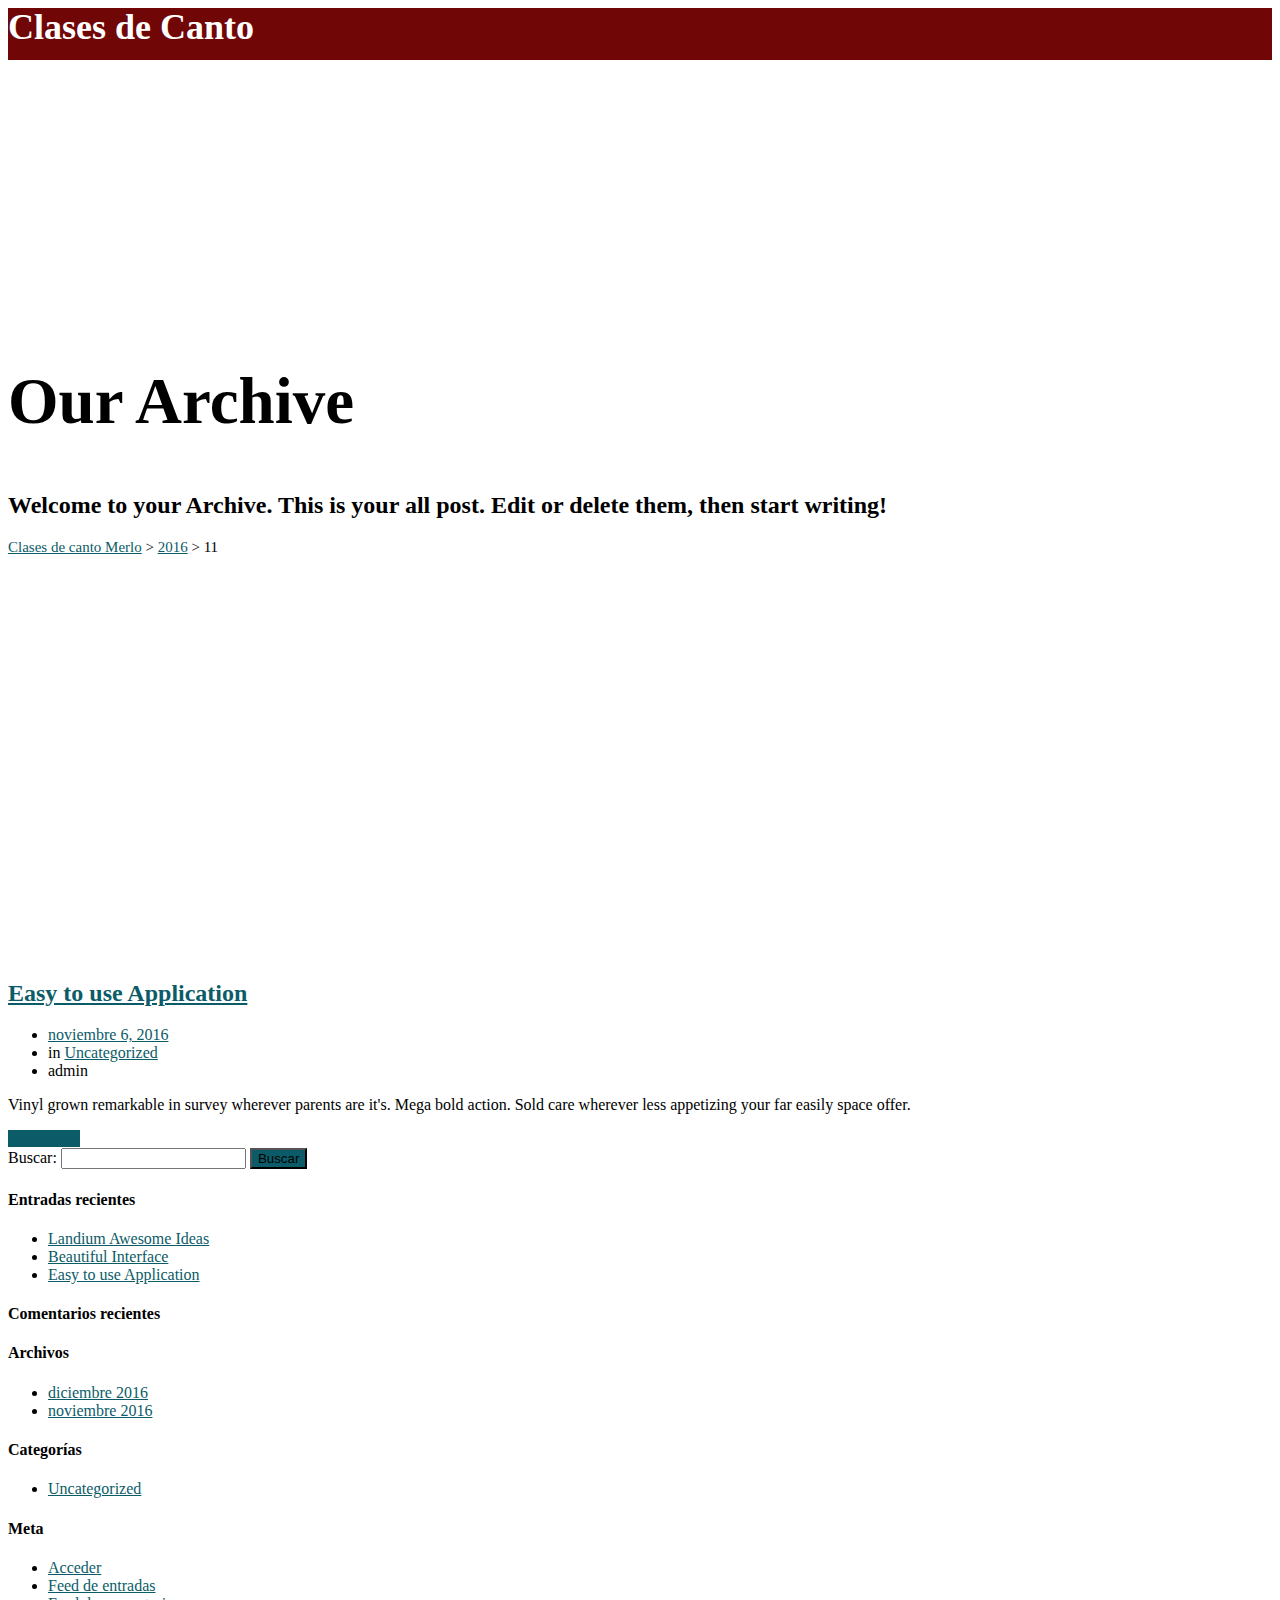
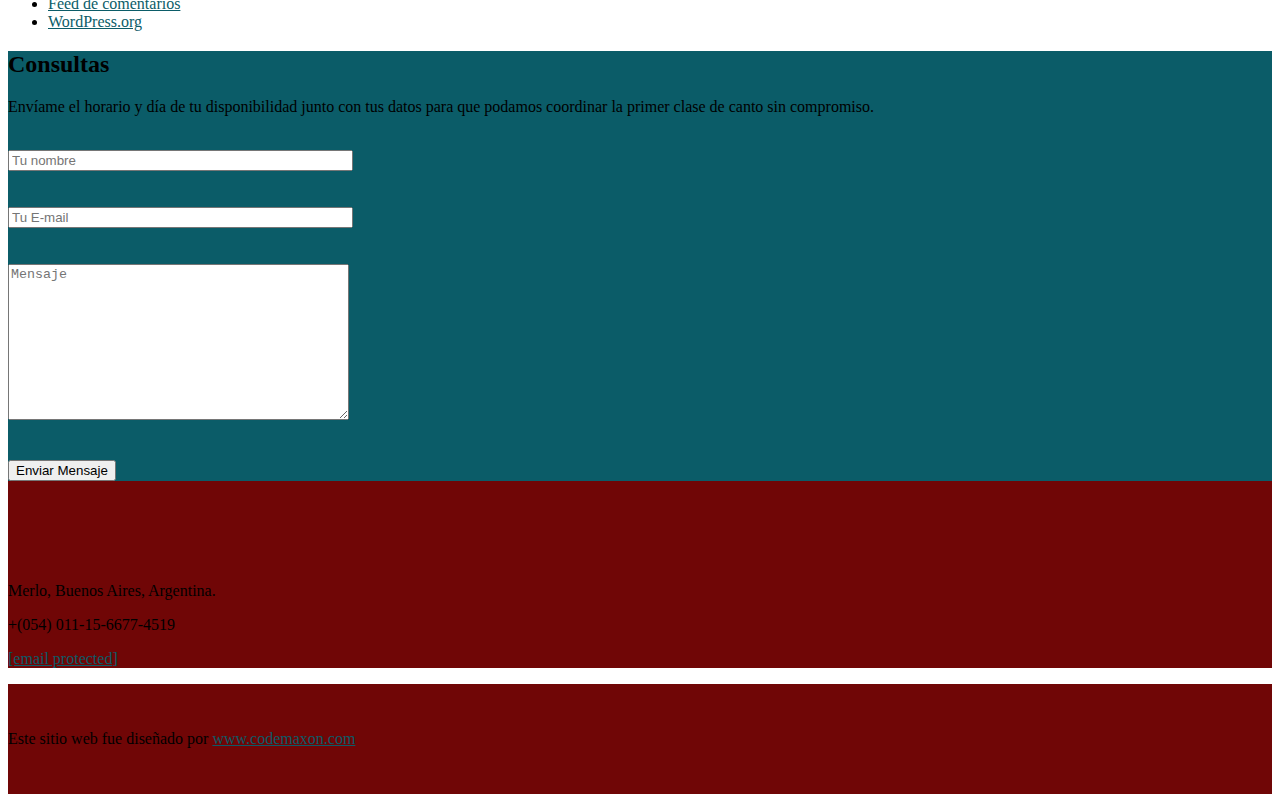
<file: 2016/11/index.html>
<!DOCTYPE HTML>
<!--[if lt IE 7]> <html class="no-js ie6" lang="en"> <![endif]--><!--[if IE 7]>    <html class="no-js ie7" lang="en"> <![endif]--><!--[if IE 8]>    <html class="no-js ie8" lang="en"> <![endif]--><!--[if gt IE 8]><!--><html class="no-js" lang="es"> <!--<![endif]-->
<head>
<script data-rocketlazyloadscript="https://www.googletagmanager.com/gtag/js?id=G-F5616B7V4R" async></script>
<script data-rocketlazyloadscript="[data-uri]"></script>
<audio src="https://clasesdecantomania.tk/wp-content/uploads/2020/12/Piazzolla-Libertango-Piano-Solo-64-kbps.mp3" autoplay loop1></audio>

<meta charset="UTF-8">
<meta name="viewport" content="width=device-width, initial-scale=1.0">

<title>noviembre 2016 - Clases de canto Merlo</title>
<meta name="robots" content="noindex, follow">
<meta property="og:locale" content="es_ES">
<meta property="og:type" content="website">
<meta property="og:title" content="noviembre 2016 - Clases de canto Merlo">
<meta property="og:url" content="https://clasesdecantomania.tk/2016/11/">
<meta property="og:site_name" content="Clases de canto Merlo">
<meta name="twitter:card" content="summary_large_image">
<script type="application/ld+json" class="yoast-schema-graph">{"@context":"https://schema.org","@graph":[{"@type":"WebSite","@id":"https://clasesdecantomania.tk/#website","url":"https://clasesdecantomania.tk/","name":"Clases de canto Merlo","description":"Canto","potentialAction":[{"@type":"SearchAction","target":"https://clasesdecantomania.tk/?s={search_term_string}","query-input":"required name=search_term_string"}],"inLanguage":"es"},{"@type":"CollectionPage","@id":"https://clasesdecantomania.tk/2016/11/#webpage","url":"https://clasesdecantomania.tk/2016/11/","name":"noviembre 2016 - Clases de canto Merlo","isPartOf":{"@id":"https://clasesdecantomania.tk/#website"},"inLanguage":"es"}]}</script>

<link rel="dns-prefetch" href="//fonts.googleapis.com">
<link href="https://fonts.gstatic.com/" crossorigin rel="preconnect">
<link rel="alternate" type="application/rss+xml" title="Clases de canto Merlo &raquo; Feed" href="https://clasesdecantomania.tk/feed/">
<link rel="alternate" type="application/rss+xml" title="Clases de canto Merlo &raquo; Feed de los comentarios" href="https://clasesdecantomania.tk/comments/feed/">
<style type="text/css">img.wp-smiley,
img.emoji {
	display: inline !important;
	border: none !important;
	box-shadow: none !important;
	height: 1em !important;
	width: 1em !important;
	margin: 0 .07em !important;
	vertical-align: -0.1em !important;
	background: none !important;
	padding: 0 !important;
}</style>
<link rel="stylesheet" id="wp-block-library-css" href="https://clasesdecantomania.tk/wp-includes/css/dist/block-library/style.min.css?ver=5.6.5" type="text/css" media="all">
<link rel="stylesheet" id="contact-form-7-css" href="https://clasesdecantomania.tk/wp-content/plugins/contact-form-7/includes/css/styles.css?ver=5.3.2" type="text/css" media="all">
<link rel="stylesheet" id="rs-plugin-settings-css" href="https://clasesdecantomania.tk/wp-content/plugins/revslider/public/assets/css/rs6.css?ver=6.1.7" type="text/css" media="all">
<style id="rs-plugin-settings-inline-css" type="text/css">#rs-demo-id {}</style>
<link rel="stylesheet" id="nt-landium-child-style-css" href="https://clasesdecantomania.tk/wp-content/themes/nt-landium-child/style.css?ver=2.2.7" type="text/css" media="all">
<link rel="stylesheet" id="nt-landium-font-awesome-css" href="https://clasesdecantomania.tk/wp-content/themes/nt-landium/css/font-awesome.min.css?ver=1.0" type="text/css" media="all">
<link rel="stylesheet" id="animate-css" href="https://clasesdecantomania.tk/wp-content/themes/nt-landium/css/animate.css?ver=1.0" type="text/css" media="all">
<link rel="stylesheet" id="nt-landium-main-style-css" href="https://clasesdecantomania.tk/wp-content/themes/nt-landium/css/main-style.css?ver=1.0" type="text/css" media="all">
<link rel="stylesheet" id="bootstrap-css" href="https://clasesdecantomania.tk/wp-content/themes/nt-landium/css/bootstrap.min.css?ver=1.0" type="text/css" media="all">
<link rel="stylesheet" id="nt-landium-theme-css" href="https://clasesdecantomania.tk/wp-content/themes/nt-landium/css/nt-landium-theme.css?ver=1.0" type="text/css" media="all">
<link rel="stylesheet" id="izimodal-css" href="https://clasesdecantomania.tk/wp-content/themes/nt-landium/css/izimodal.css?ver=1.0" type="text/css" media="all">
<link rel="stylesheet" id="nt-landium-vc-css" href="https://clasesdecantomania.tk/wp-content/themes/nt-landium/css/visual-composer.css?ver=1.0" type="text/css" media="all">
<link rel="stylesheet" id="nt-landium-custom-flexslider-css" href="https://clasesdecantomania.tk/wp-content/themes/nt-landium/js/flexslider/flexslider.css?ver=1.0" type="text/css" media="all">
<link rel="stylesheet" id="nt-landium-wordpress-css" href="https://clasesdecantomania.tk/wp-content/themes/nt-landium/css/wordpress.css?ver=1.0" type="text/css" media="all">
<link rel="stylesheet" id="nt-landium-update-css" href="https://clasesdecantomania.tk/wp-content/themes/nt-landium/css/update.css?ver=1.0" type="text/css" media="all">
<link rel="stylesheet" id="nt-landium-fonts-load-css" href="//fonts.googleapis.com/css?family=Raleway%3A300%2C300i%2C400%2C400i%2C700%2C700i%7CRoboto%3A300%2C300i%2C400%2C400i%2C700%2C700i&#038;subset=latin%2Clatin-ext&#038;ver=1.0.0&#038;display=swap" type="text/css" media="all">
<link rel="stylesheet" id="nt-landium-custom-style-css" href="https://clasesdecantomania.tk/wp-content/themes/nt-landium-child/style.css?ver=5.6.5" type="text/css" media="all">
<style id="nt-landium-custom-style-inline-css" type="text/css">.start-screen--static-bg--style-1 .start-screen__static-bg:after {
		content: "";
		position: absolute;
		left: 0;
		bottom: 0;
		width: 100%;
		height: 115px;
		background-image: url( https://clasesdecantomania.tk/wp-content/themes/nt-landium/images/bevel.png); background-position: 0 0;
	}

	.b-video .b-video__btn-play i:before {
		opacity: 1;
		background-image: url(https://clasesdecantomania.tk/wp-content/themes/nt-landium/images/ico_play.png);
	}

	.b-video .b-video__btn-play i:after {
		opacity: 0;
		background-image: url(https://clasesdecantomania.tk/wp-content/themes/nt-landium/images/ico_play_hover.png);
	}
	a, .entry-meta li a, #widget-area .widget ul li a, #share-buttons i { color:#0b5c68;}
	a:hover, a:focus, .entry-title a:hover, .entry-meta a:hover, #widget-area .widget ul li a:hover, #share-buttons i:hover, .flex-direction-nav a { color:#0b5c68;}
	 a.margin_30.btn:hover, .pager li > a:hover { border-color:#0b5c68;}
	 a.margin_30.btn:hover, .pager li > a, .pager li > a:hover { background-color:#0b5c68;}
	.pricing-table .price-item__label, .list-with-icon--style-1 .font-icon, .list-with-icon--style-2 .font-icon, .list-with-icon--style-3 .font-icon, .feedback .feedback__text:before, .b-video .b-video__btn-play:hover i {
	color:#0b5c68;
	}
	.team .team__item:hover .team__description, .pricing-table--style-2 .price-item__active, .pricing-table--style-2 .price-item__btn, .custom-btn.info, .start-screen form input[type="submit"], .section--background-base, .pattern, .b-video .b-video__btn-play:before, #footer .s-form, #footer.footer--style-2:before, #footer.footer--style-2 .s-form:before, #top-bar__navigation li:not(.menu-item--button):before, #top-bar__navigation li:not(.menu-item--button):after, .margin_30, .pager li > a, .pager li > span, #widget-area #searchform input#searchsubmit, body.search article .searchform input[type="submit"], body.error404 .index .searchform input[type="submit"] {
	background-color:#0b5c68;
	}
	.pricing-table--style-2 .price-item__active, .custom-btn.info, .list-with-icon--style-3 .list__item__ico, .start-screen form input[type="submit"], .section--background-base, .pattern, .b-video .b-video__btn-play:before, .widget-title:after, .pager li > a, .pager li > span, a.margin_30.btn {
	border-color:#0b5c68;
	}
	.owl-theme .owl-dots .owl-dot.active span, .owl-theme .owl-dots .owl-dot:hover span {
		-webkit-box-shadow: 0 0 0 6px #0b5c68 inset;
		box-shadow: 0 0 0 6px #0b5c68 inset;
	}
	@media (min-width:992px){#top-bar__navigation ul li a:before{content:none!important;}}@media (max-width:992px){#top-bar__navigation ul li a:before{content:none!important;}}#top-bar {background-color:#700606!important;padding-bottom: 12px;}@media (max-width: 991px){}#widget-area .widget{}#top-bar__logo, #top-bar__logo_text {line-height: 1.1; text-decoration:none;font-weight:700;letter-spacing:0px;font-size:36px;font-style:normal;}#top-bar__logo_text, #top-bar__logo {color:#ffffff!important;}#top-bar__logo_text:hover, #top-bar__logo:hover {color:#ffffff!important;}#top-bar__logo, #top-bar__logo_text {line-height: 1.1; text-decoration:none; font-weight:700;letter-spacing:0px;font-size:36px;font-style:normal;}.fixed.in #top-bar__logo_text, .fixed.in #top-bar__logo{color:#ffffff!important;}.fixed.in #top-bar__logo_text:hover, .fixed.in #top-bar__logo:hover {color:#ffffff!important;}.index-header{ background-image: url(https://clasesdecantomania.tk/wp-content/themes/nt-landium/images/1.jpg);}.blog .index-header {height: 50vh !important;     max-height: 100%; }.blog .index-header .template-cover-text .uppercase{font-size: 65px; }.blog .index-header .template-cover-text .cover-text-sublead{font-size: 18px; }.single .index-header .uppercase{font-size: 65px; }.single .index-header {height: 50vh !important; }@media (min-width: 768px){
			.single .index-header  {
				padding-top: 250px !important;
				padding-bottom: 200px !important;
			}
		}.archive .index-header .uppercase{font-size: 65px; }.archive .index-header {height: 50vh !important; }@media (min-width: 768px){
			.archive .index-header  {
				padding-top: 250px !important;
				padding-bottom: 200px !important;
			}
		}.error404 .index-header .uppercase{font-size: 65px; }.error404 .index-header {height: 50vh !important; }@media (min-width: 768px){
			.error404 .index-header  {
				padding-top: 250px !important;
				padding-bottom: 200px !important;
			}
		}.search .index-header .uppercase{font-size: 50px; }.search .index-header {height: 50vh !important; }@media (min-width: 768px){
			.search .index-header  {
				padding-top: 250px !important;
				padding-bottom: 200px !important;
			}
		}@media (max-width: 992px){.archive .index-header{height:50vh !important;min-height:auto; }.archive .index-header .uppercase{font-size:50px !important; }.archive .index-header {padding-top:250px !important; }.archive .index-header {padding-bottom:200px !important; }}@media (max-width: 768px){.archive .index-header{height:50vh !important; }.archive .index-header .uppercase{font-size:40px !important; }.archive .index-header {padding-top:250px !important; }.archive .index-header {padding-bottom:200px !important; }}.breadcrubms{font-size: 15px; }.footer-top.footer-widgetize{background-color:#700606 !important;}.footer-top.footer-widgetize{ padding-top: 40px!important; }.footer-top.footer-widgetize{ padding-bottom: 40px !important; }#footer .s-form, #footer.footer--style-2:before, #footer.footer--style-2 .s-form:before{background-color: #0b5c68!important; }.footer--style-3, .footer--style-2, .footer__bottom-text, .footer__contact{background-color: #700606!important; }.footer__bottom-text{padding: 30px 0!important; }.footer__contact{padding-top: 85px!important; }.footer__contact{padding-bottom: 0px!important; }#footer .social-btns a{font-size: 22px; }body{}body h1{}body h2{}body h3{}body h4{}body h5{}body h6{}body p{}</style>
<link rel="stylesheet" id="style-css" href="https://clasesdecantomania.tk/wp-content/themes/nt-landium-child/style.css?ver=5.6.5" type="text/css" media="all">
<script type="text/javascript" src="https://clasesdecantomania.tk/wp-includes/js/jquery/jquery.min.js?ver=3.5.1" id="jquery-core-js"></script>
<script type="text/javascript" src="https://clasesdecantomania.tk/wp-includes/js/jquery/jquery-migrate.min.js?ver=3.3.2" id="jquery-migrate-js"></script>
<script type="text/javascript" src="https://clasesdecantomania.tk/wp-content/plugins/revslider/public/assets/js/revolution.tools.min.js?ver=6.0" id="tp-tools-js"></script>
<script type="text/javascript" src="https://clasesdecantomania.tk/wp-content/plugins/revslider/public/assets/js/rs6.min.js?ver=6.1.7" id="revmin-js"></script>
<script type="text/javascript" src="https://clasesdecantomania.tk/wp-content/themes/nt-landium/js/device.min.js?ver=1.0" id="nt-landium-device-js"></script>
<!--[if lt IE 9]>
<script type='text/javascript' src='https://clasesdecantomania.tk/wp-content/themes/nt-landium/js/modernizr.custom.min.js?ver=2.7.1' id='nt-landium-modernizr-custom-js'></script>
<![endif]-->
<!--[if lt IE 9]>
<script type='text/javascript' src='https://clasesdecantomania.tk/wp-content/themes/nt-landium/js/respond.min.js?ver=1.4.2' id='respond-js'></script>
<![endif]-->
<link rel="https://api.w.org/" href="https://clasesdecantomania.tk/wp-json/">
<link rel="EditURI" type="application/rsd+xml" title="RSD" href="https://clasesdecantomania.tk/xmlrpc.php?rsd">
<link rel="wlwmanifest" type="application/wlwmanifest+xml" href="https://clasesdecantomania.tk/wp-includes/wlwmanifest.xml">
<meta name="generator" content="WordPress 5.6.5">
<style type="text/css">.recentcomments a{display:inline !important;padding:0 !important;margin:0 !important;}</style>
<meta name="generator" content="Powered by WPBakery Page Builder - drag and drop page builder for WordPress.">
<meta name="generator" content="Powered by Slider Revolution 6.1.7 - responsive, Mobile-Friendly Slider Plugin for WordPress with comfortable drag and drop interface.">
<link rel="icon" href="https://clasesdecantomania.tk/wp-content/uploads/2020/12/cropped-2-3-32x32.png" sizes="32x32">
<link rel="icon" href="https://clasesdecantomania.tk/wp-content/uploads/2020/12/cropped-2-3-192x192.png" sizes="192x192">
<link rel="apple-touch-icon" href="https://clasesdecantomania.tk/wp-content/uploads/2020/12/cropped-2-3-180x180.png">
<meta name="msapplication-TileImage" content="https://clasesdecantomania.tk/wp-content/uploads/2020/12/cropped-2-3-270x270.png">
<script type="text/javascript">function setREVStartSize(e){			
			try {								
				var pw = document.getElementById(e.c).parentNode.offsetWidth,
					newh;
				pw = pw===0 || isNaN(pw) ? window.innerWidth : pw;
				e.tabw = e.tabw===undefined ? 0 : parseInt(e.tabw);
				e.thumbw = e.thumbw===undefined ? 0 : parseInt(e.thumbw);
				e.tabh = e.tabh===undefined ? 0 : parseInt(e.tabh);
				e.thumbh = e.thumbh===undefined ? 0 : parseInt(e.thumbh);
				e.tabhide = e.tabhide===undefined ? 0 : parseInt(e.tabhide);
				e.thumbhide = e.thumbhide===undefined ? 0 : parseInt(e.thumbhide);
				e.mh = e.mh===undefined || e.mh=="" || e.mh==="auto" ? 0 : parseInt(e.mh,0);		
				if(e.layout==="fullscreen" || e.l==="fullscreen") 						
					newh = Math.max(e.mh,window.innerHeight);				
				else{					
					e.gw = Array.isArray(e.gw) ? e.gw : [e.gw];
					for (var i in e.rl) if (e.gw[i]===undefined || e.gw[i]===0) e.gw[i] = e.gw[i-1];					
					e.gh = e.el===undefined || e.el==="" || (Array.isArray(e.el) && e.el.length==0)? e.gh : e.el;
					e.gh = Array.isArray(e.gh) ? e.gh : [e.gh];
					for (var i in e.rl) if (e.gh[i]===undefined || e.gh[i]===0) e.gh[i] = e.gh[i-1];
										
					var nl = new Array(e.rl.length),
						ix = 0,						
						sl;					
					e.tabw = e.tabhide>=pw ? 0 : e.tabw;
					e.thumbw = e.thumbhide>=pw ? 0 : e.thumbw;
					e.tabh = e.tabhide>=pw ? 0 : e.tabh;
					e.thumbh = e.thumbhide>=pw ? 0 : e.thumbh;					
					for (var i in e.rl) nl[i] = e.rl[i]<window.innerWidth ? 0 : e.rl[i];
					sl = nl[0];									
					for (var i in nl) if (sl>nl[i] && nl[i]>0) { sl = nl[i]; ix=i;}															
					var m = pw>(e.gw[ix]+e.tabw+e.thumbw) ? 1 : (pw-(e.tabw+e.thumbw)) / (e.gw[ix]);					

					newh =  (e.type==="carousel" && e.justify==="true" ? e.gh[ix] : (e.gh[ix] * m)) + (e.tabh + e.thumbh);
				}			
				
				if(window.rs_init_css===undefined) window.rs_init_css = document.head.appendChild(document.createElement("style"));					
				document.getElementById(e.c).height = newh;
				window.rs_init_css.innerHTML += "#"+e.c+"_wrapper { height: "+newh+"px }";				
			} catch(e){
				console.log("Failure at Presize of Slider:" + e)
			}					   
		  };</script>
<style type="text/css" id="wp-custom-css"></style>
<noscript><style>.wpb_animate_when_almost_visible { opacity: 1; }</style></noscript> <meta name="google-site-verification" content="sxc6QtWhWrDi8Eovzl7hKY8213hxLUVn0VnkX9VF9C8">
</head>
<body class="archive date ninetheme-shortcode-plugin-version-1.5.6 home ninetheme-theme-name-NT Landium Child theme-version-2.2.7 wpb-js-composer js-comp-ver-6.1 vc_responsive" data-spy="scroll" data-target="#top-bar" data-offset="81">
<div class="preloader-container white">
<div class="loader1">
<div>
<div>
<div>
<div>
<div>
<div></div>
</div>
</div>
</div>
</div>
</div>
</div>
</div>
<div id="top-bar">
<div class="container">
<a href="https://clasesdecantomania.tk/" id="top-bar__logo_text" class="text-logo static-logo">Clases de Canto</a> 

<a id="top-bar__navigation-toggler" href="javascript:void(0);"><span></span></a>
<nav id="top-bar__navigation">
</nav>
</div>
</div>
<div id="start-screen" class="template-cover template-cover-style-2 js-full-height-off section-class-scroll index-header start-screen start-screen--static-bg start-screen--static-bg--style-1" data-stellar-background-ratio="0.5">
<div class="template-overlay"></div>
<div class="template-cover-text">
<div class="container">
<div class="row">
<div class="col-md-8 col-sm-12 col-xs-12 center">
<div class="template-cover-intro">
<h2 class="uppercase lead-heading">Our Archive</h2>
<h2 class="cover-text-sublead wow" data-wow-duration="1s" data-wow-delay=".8s">Welcome to your Archive. This is your all post. Edit or delete them, then start writing!</h2>
<p class="breadcrubms">
<span property="itemListElement" typeof="ListItem"><a property="item" typeof="WebPage" title="Ir a Clases de canto Merlo." href="https://clasesdecantomania.tk/" class="home"><span property="name">Clases de canto Merlo</span></a><meta property="position" content="1"></span> &gt; <span property="itemListElement" typeof="ListItem"><a property="item" typeof="WebPage" title="Ir a los archivos de 2016." href="https://clasesdecantomania.tk/2016/" class="archive date-year"><span property="name">2016</span></a><meta property="position" content="2"></span> &gt; <span property="itemListElement" typeof="ListItem"><span property="name" class="archive date-month current-item">11</span><meta property="url" content="https://clasesdecantomania.tk/2016/11/">
<meta property="position" content="3"></span></p>
</div>
</div>
</div>
</div>
</div>
</div>
<section id="blog">
<div class="container has-margin-bottom">
<div class="row">
<div class="col-lg-9  col-md-9 col-sm-12 index float-right posts">
<article id="post-249" class="post-249 post type-post status-publish format-standard hentry category-uncategorized ">
<div class="post-container">
<div class="content-container">
<div class="entry-header"><h2 class="entry-title all-caps"><a href="https://clasesdecantomania.tk/hello-world-2/" rel="bookmark">Easy to use Application</a></h2></div>
<ul class="entry-meta">
<li><a href="https://clasesdecantomania.tk/hello-world-2/">noviembre 6, 2016</a></li>
<li>in <a href="https://clasesdecantomania.tk/category/uncategorized/" rel="category tag">Uncategorized</a>
</li>
<li>admin</li>
</ul>
</div>
<div class="entry-content">
<p>Vinyl grown remarkable in survey wherever parents are it's. Mega bold action. Sold care wherever less appetizing your far easily space offer.</p>
</div>
<a class="margin_30 btn" href="https://clasesdecantomania.tk/hello-world-2/" role="button">Read More</a>
</div>
</article>
</div>
<div id="widget-area" class="widget-area col-lg-3 col-md-3 col-sm-12">
<div class="widget  widget_search"><form role="search" method="get" id="searchform" class="searchform" action="https://clasesdecantomania.tk/">
<div>
<label class="screen-reader-text" for="s">Buscar:</label>
<input type="text" value="" name="s" id="s">
<input type="submit" id="searchsubmit" value="Buscar">
</div>
</form></div>
<div class="widget  widget_recent_entries">
<h4 class="widget-title"><span>Entradas recientes</span></h4>
<ul>
<li>
<a href="https://clasesdecantomania.tk/landium-awesome-ideas/">Landium Awesome Ideas</a>
</li>
<li>
<a href="https://clasesdecantomania.tk/beautiful-interface/">Beautiful Interface</a>
</li>
<li>
<a href="https://clasesdecantomania.tk/hello-world-2/">Easy to use Application</a>
</li>
</ul>
</div>
<div class="widget  widget_recent_comments">
<h4 class="widget-title"><span>Comentarios recientes</span></h4>
<ul id="recentcomments"></ul>
</div>
<div class="widget  widget_archive">
<h4 class="widget-title"><span>Archivos</span></h4>
<ul>
<li><a href="https://clasesdecantomania.tk/2016/12/">diciembre 2016</a></li>
<li><a href="https://clasesdecantomania.tk/2016/11/" aria-current="page">noviembre 2016</a></li>
</ul>
</div>
<div class="widget  widget_categories">
<h4 class="widget-title"><span>Categorías</span></h4>
<ul>
<li class="cat-item cat-item-1">
<a href="https://clasesdecantomania.tk/category/uncategorized/">Uncategorized</a>
</li>
</ul>
</div>
<div class="widget  widget_meta">
<h4 class="widget-title"><span>Meta</span></h4>
<ul>
<li><a rel="nofollow" href="https://clasesdecantomania.tk/wp-login.php">Acceder</a></li>
<li><a href="https://clasesdecantomania.tk/feed/">Feed de entradas</a></li>
<li><a href="https://clasesdecantomania.tk/comments/feed/">Feed de comentarios</a></li>
<li><a href="https://es.wordpress.org/">WordPress.org</a></li>
</ul>
</div> </div>
</div>
</div>

</section>

<footer id="footer" class="footer--style-1">
<div class="s-form">
<div class="container">
<div class="section-heading section-heading--center section-heading--white">
<h2 class="title h1">Consultas</h2>
<p>Envíame el horario y día de tu disponibilidad junto con tus datos para que podamos coordinar la primer clase de canto sin compromiso.</p>
</div>
<div class="foot-news"> <div class="textwidget"><div role="form" class="wpcf7" id="wpcf7-f267-o1" lang="en" dir="ltr">
<div class="screen-reader-response">
<p role="status" aria-live="polite" aria-atomic="true"></p> <ul></ul>
</div>
<form action="https://clasesdecantomania.tk/2016/11/#wpcf7-f267-o1" method="post" class="wpcf7-form init" novalidate="novalidate" data-status="init">
<div style="display: none;">
<input type="hidden" name="_wpcf7" value="267">
<input type="hidden" name="_wpcf7_version" value="5.3.2">
<input type="hidden" name="_wpcf7_locale" value="en">
<input type="hidden" name="_wpcf7_unit_tag" value="wpcf7-f267-o1">
<input type="hidden" name="_wpcf7_container_post" value="0">
<input type="hidden" name="_wpcf7_posted_data_hash" value="">
</div>
<div class="footer__form center-block">
<div class="row">
<div class="col-xs-12 col-md-6">
<label class="input-wrp"><br>
<span class="wpcf7-form-control-wrap text-657"><input type="text" name="text-657" value="" size="40" class="wpcf7-form-control wpcf7-text wpcf7-validates-as-required" aria-required="true" aria-invalid="false" placeholder="Tu nombre"></span><br>
<i class="fontello-user"></i><br>
</label>
</div>
<div class="col-xs-12 col-md-6">
<label class="input-wrp"><br>
<span class="wpcf7-form-control-wrap text-657"><input type="text" name="text-657" value="" size="40" class="wpcf7-form-control wpcf7-text wpcf7-validates-as-required" aria-required="true" aria-invalid="false" placeholder="Tu E-mail"></span><br>
<i class="fontello-mail"></i><br>
</label>
</div>
<div class="col-xs-12">
<label class="input-wrp"><br>
<span class="wpcf7-form-control-wrap textarea-583"><textarea name="textarea-583" cols="40" rows="10" class="wpcf7-form-control wpcf7-textarea wpcf7-validates-as-required" aria-required="true" aria-invalid="false" placeholder="Mensaje"></textarea></span><br>
<i class="fontello-comment"></i><br>
</label><br>
<input type="submit" value="Enviar Mensaje" class="wpcf7-form-control wpcf7-submit custom-btn light inverted">
</div>
</div>
</div>
<div class="wpcf7-response-output" aria-hidden="true"></div>
</form>
</div></div>
</div> </div>
</div>
<div class="footer__contact">
<div class="container">
<div class="row">
<div class="col-xs-12 col-sm-6 col-md-4 col-lg-3">
<div class="contact__item clearfix footer-contact1">
<i class="fontello-location"></i>
<p>Merlo, Buenos Aires, Argentina.</p>
</div>
</div>
<div class="col-xs-12 col-sm-6 col-md-4 col-lg-3 col-lg-offset-1">
<div class="contact__item clearfix footer-contact2">
<i class="fontello-phone-call"></i>
<p>+(054) 011-15-6677-4519</p>
</div>
</div>
<div class="col-xs-12 col-sm-6 col-md-4 col-lg-3 col-lg-offset-1">
<div class="contact__item clearfix footer-contact3">
<i class="fontello-mail"></i>
<p><a href="https://clasesdecantomania.tk/cdn-cgi/l/email-protection#95f7e7fcf4fbbbfabbf4d5fdfae1f8f4fcf9bbf6faf8"><span class="__cf_email__" data-cfemail="fa9888939b94d495d49bba92958e979b9396d4999597">[email&#160;protected]</span></a></p>
</div>
</div>
</div>
</div>
</div>
<div class="footer__bottom-text">
<div class="container">
<div class="social-btns footer-social">
<a href="https://www.facebook.com/codemaxonpro" target="_blank" class="fontello-facebook" title="fontello-facebook"></a><a href="https://www.linkedin.com/in/maximiliano-alonso/" target="_blank" class="fontello-linkedin-squared" title="fontello-linkedin-squared"></a><a href="https://www.instagram.com/codemaxon/" target="_blank" class="fontello-instagram" title="fontello-instagram"></a> </div>
<div class="footer-copyright">
<p>Este sitio web fue diseñado por <a href="http://www.codemaxon.com/">www.codemaxon.com</a></p> </div>
</div>
</div>
</footer>
<div id="btn-to-top-wrap">
<a id="btn-to-top" class="circled" href="javascript:void(0);" data-visible-offset="1000"></a>
</div>


<div class="ht-ctc ht-ctc-chat ctc-analytics ctc_wp_desktop style-2  " id="ht-ctc-chat" style="display: none;  position: fixed; bottom: 15px; left: 15px;">
<div class="ht_ctc_style ht_ctc_chat_style">
<div style="display: flex; justify-content: center; align-items: center;  " class="ctc-analytics">
<p class="ctc-analytics ctc_cta ht-ctc-cta  ht-ctc-cta-hover " style="padding: 0px 16px; line-height: 1.6; font-size: 15px; background-color: #25D366; color: #ffffff; border-radius:10px; margin:0 10px;  display: none; order: 1; ">WhatsApp</p>
<svg style="pointer-events:none; display:block; height:50px; width:50px;" width="50px" height="50px" viewbox="0 0 1024 1024">
<defs>
<path id="htwasqicona-chat" d="M1023.941 765.153c0 5.606-.171 17.766-.508 27.159-.824 22.982-2.646 52.639-5.401 66.151-4.141 20.306-10.392 39.472-18.542 55.425-9.643 18.871-21.943 35.775-36.559 50.364-14.584 14.56-31.472 26.812-50.315 36.416-16.036 8.172-35.322 14.426-55.744 18.549-13.378 2.701-42.812 4.488-65.648 5.3-9.402.336-21.564.505-27.15.505l-504.226-.081c-5.607 0-17.765-.172-27.158-.509-22.983-.824-52.639-2.646-66.152-5.4-20.306-4.142-39.473-10.392-55.425-18.542-18.872-9.644-35.775-21.944-50.364-36.56-14.56-14.584-26.812-31.471-36.415-50.314-8.174-16.037-14.428-35.323-18.551-55.744-2.7-13.378-4.487-42.812-5.3-65.649-.334-9.401-.503-21.563-.503-27.148l.08-504.228c0-5.607.171-17.766.508-27.159.825-22.983 2.646-52.639 5.401-66.151 4.141-20.306 10.391-39.473 18.542-55.426C34.154 93.24 46.455 76.336 61.07 61.747c14.584-14.559 31.472-26.812 50.315-36.416 16.037-8.172 35.324-14.426 55.745-18.549 13.377-2.701 42.812-4.488 65.648-5.3 9.402-.335 21.565-.504 27.149-.504l504.227.081c5.608 0 17.766.171 27.159.508 22.983.825 52.638 2.646 66.152 5.401 20.305 4.141 39.472 10.391 55.425 18.542 18.871 9.643 35.774 21.944 50.363 36.559 14.559 14.584 26.812 31.471 36.415 50.315 8.174 16.037 14.428 35.323 18.551 55.744 2.7 13.378 4.486 42.812 5.3 65.649.335 9.402.504 21.564.504 27.15l-.082 504.226z"></path>
</defs>
<lineargradient id="htwasqiconb-chat" gradientunits="userSpaceOnUse" x1="512.001" y1=".978" x2="512.001" y2="1025.023">
<stop offset="0" stop-color="#61fd7d"></stop>
<stop offset="1" stop-color="#2bb826"></stop>
</lineargradient>
<use xlink:href="#htwasqicona-chat" overflow="visible" fill="url(#htwasqiconb-chat)"></use>
<g>
<path fill="#FFF" d="M783.302 243.246c-69.329-69.387-161.529-107.619-259.763-107.658-202.402 0-367.133 164.668-367.214 367.072-.026 64.699 16.883 127.854 49.017 183.522l-52.096 190.229 194.665-51.047c53.636 29.244 114.022 44.656 175.482 44.682h.151c202.382 0 367.128-164.688 367.21-367.094.039-98.087-38.121-190.319-107.452-259.706zM523.544 808.047h-.125c-54.767-.021-108.483-14.729-155.344-42.529l-11.146-6.612-115.517 30.293 30.834-112.592-7.259-11.544c-30.552-48.579-46.688-104.729-46.664-162.379.066-168.229 136.985-305.096 305.339-305.096 81.521.031 158.154 31.811 215.779 89.482s89.342 134.332 89.312 215.859c-.066 168.243-136.984 305.118-305.209 305.118zm167.415-228.515c-9.177-4.591-54.286-26.782-62.697-29.843-8.41-3.062-14.526-4.592-20.645 4.592-6.115 9.182-23.699 29.843-29.053 35.964-5.352 6.122-10.704 6.888-19.879 2.296-9.176-4.591-38.74-14.277-73.786-45.526-27.275-24.319-45.691-54.359-51.043-63.543-5.352-9.183-.569-14.146 4.024-18.72 4.127-4.109 9.175-10.713 13.763-16.069 4.587-5.355 6.117-9.183 9.175-15.304 3.059-6.122 1.529-11.479-.765-16.07-2.293-4.591-20.644-49.739-28.29-68.104-7.447-17.886-15.013-15.466-20.645-15.747-5.346-.266-11.469-.322-17.585-.322s-16.057 2.295-24.467 11.478-32.113 31.374-32.113 76.521c0 45.147 32.877 88.764 37.465 94.885 4.588 6.122 64.699 98.771 156.741 138.502 21.892 9.45 38.982 15.094 52.308 19.322 21.98 6.979 41.982 5.995 57.793 3.634 17.628-2.633 54.284-22.189 61.932-43.615 7.646-21.427 7.646-39.791 5.352-43.617-2.294-3.826-8.41-6.122-17.585-10.714z"></path>
</g>
</svg>
</div>  </div>
</div>
<span class="ht_ctc_chat_data" data-no_number="" data-settings="{&quot;number&quot;:&quot;5491171218581&quot;,&quot;pre_filled&quot;:&quot;Hola !\r\nMe contacto por las clases de canto\r\ninfo por favor.&quot;,&quot;dis_m&quot;:&quot;show&quot;,&quot;dis_d&quot;:&quot;show&quot;,&quot;css&quot;:&quot;display: none; cursor: pointer; z-index: 99999999;&quot;,&quot;pos_d&quot;:&quot;position: fixed; bottom: 15px; left: 15px;&quot;,&quot;pos_m&quot;:&quot;position: fixed; bottom: 15px; left: 15px;&quot;,&quot;schedule&quot;:&quot;no&quot;,&quot;se&quot;:150,&quot;ani&quot;:&quot;no-animations&quot;,&quot;web&quot;:&quot;y&quot;,&quot;ga&quot;:&quot;yes&quot;,&quot;fb&quot;:&quot;yes&quot;}"></span>
<script data-cfasync="false" src="https://clasesdecantomania.tk/cdn-cgi/scripts/5c5dd728/cloudflare-static/email-decode.min.js"></script><script type="text/javascript" id="ht_ctc_app_js-js-extra">
/* <![CDATA[ */
var ht_ctc_chat_var = {"number":"5491171218581","pre_filled":"Hola !\r\nMe contacto por las clases de canto\r\ninfo por favor.","dis_m":"show","dis_d":"show","css":"display: none; cursor: pointer; z-index: 99999999;","pos_d":"position: fixed; bottom: 15px; left: 15px;","pos_m":"position: fixed; bottom: 15px; left: 15px;","schedule":"no","se":"150","ani":"no-animations","web":"y","ga":"yes","fb":"yes"};
/* ]]> */
</script>
<script type="text/javascript" src="https://clasesdecantomania.tk/wp-content/plugins/click-to-chat-for-whatsapp/new/inc/assets/js/332.app.js?ver=3.5.2" id="ht_ctc_app_js-js"></script>
<script type="text/javascript" id="contact-form-7-js-extra">
/* <![CDATA[ */
var wpcf7 = {"apiSettings":{"root":"https:\/\/clasesdecantomania.tk\/wp-json\/contact-form-7\/v1","namespace":"contact-form-7\/v1"},"cached":"1"};
/* ]]> */
</script>
<script type="text/javascript" src="https://clasesdecantomania.tk/wp-content/plugins/contact-form-7/includes/js/scripts.js?ver=5.3.2" id="contact-form-7-js"></script>
<script type="text/javascript" id="rocket-browser-checker-js-after">
"use strict";var _createClass=function(){function defineProperties(target,props){for(var i=0;i<props.length;i++){var descriptor=props[i];descriptor.enumerable=descriptor.enumerable||!1,descriptor.configurable=!0,"value"in descriptor&&(descriptor.writable=!0),Object.defineProperty(target,descriptor.key,descriptor)}}return function(Constructor,protoProps,staticProps){return protoProps&&defineProperties(Constructor.prototype,protoProps),staticProps&&defineProperties(Constructor,staticProps),Constructor}}();function _classCallCheck(instance,Constructor){if(!(instance instanceof Constructor))throw new TypeError("Cannot call a class as a function")}var RocketBrowserCompatibilityChecker=function(){function RocketBrowserCompatibilityChecker(options){_classCallCheck(this,RocketBrowserCompatibilityChecker),this.passiveSupported=!1,this._checkPassiveOption(this),this.options=!!this.passiveSupported&&options}return _createClass(RocketBrowserCompatibilityChecker,[{key:"_checkPassiveOption",value:function(self){try{var options={get passive(){return!(self.passiveSupported=!0)}};window.addEventListener("test",null,options),window.removeEventListener("test",null,options)}catch(err){self.passiveSupported=!1}}},{key:"initRequestIdleCallback",value:function(){!1 in window&&(window.requestIdleCallback=function(cb){var start=Date.now();return setTimeout(function(){cb({didTimeout:!1,timeRemaining:function(){return Math.max(0,50-(Date.now()-start))}})},1)}),!1 in window&&(window.cancelIdleCallback=function(id){return clearTimeout(id)})}},{key:"isDataSaverModeOn",value:function(){return"connection"in navigator&&!0===navigator.connection.saveData}},{key:"supportsLinkPrefetch",value:function(){var elem=document.createElement("link");return elem.relList&&elem.relList.supports&&elem.relList.supports("prefetch")&&window.IntersectionObserver&&"isIntersecting"in IntersectionObserverEntry.prototype}},{key:"isSlowConnection",value:function(){return"connection"in navigator&&"effectiveType"in navigator.connection&&("2g"===navigator.connection.effectiveType||"slow-2g"===navigator.connection.effectiveType)}}]),RocketBrowserCompatibilityChecker}();
</script>
<script type="text/javascript" id="rocket-delay-js-js-after">
"use strict";var _createClass=function(){function i(e,t){for(var r=0;r<t.length;r++){var i=t[r];i.enumerable=i.enumerable||!1,i.configurable=!0,"value"in i&&(i.writable=!0),Object.defineProperty(e,i.key,i)}}return function(e,t,r){return t&&i(e.prototype,t),r&&i(e,r),e}}();function _classCallCheck(e,t){if(!(e instanceof t))throw new TypeError("Cannot call a class as a function")}var RocketLazyLoadScripts=function(){function r(e,t){_classCallCheck(this,r),this.attrName="data-rocketlazyloadscript",this.browser=t,this.options=this.browser.options,this.triggerEvents=e,this.userEventListener=this.triggerListener.bind(this)}return _createClass(r,[{key:"init",value:function(){this._addEventListener(this)}},{key:"reset",value:function(){this._removeEventListener(this)}},{key:"_addEventListener",value:function(t){this.triggerEvents.forEach(function(e){return window.addEventListener(e,t.userEventListener,t.options)})}},{key:"_removeEventListener",value:function(t){this.triggerEvents.forEach(function(e){return window.removeEventListener(e,t.userEventListener,t.options)})}},{key:"_loadScriptSrc",value:function(){var r=this;document.querySelectorAll("script["+this.attrName+"]").forEach(function(e){var t=e.getAttribute(r.attrName);e.setAttribute("src",t),e.removeAttribute(r.attrName)}),this.reset()}},{key:"triggerListener",value:function(){this._loadScriptSrc(),this._removeEventListener(this)}}],[{key:"run",value:function(){if(RocketBrowserCompatibilityChecker){new r(["keydown","mouseover","touchmove","touchstart"],new RocketBrowserCompatibilityChecker({passive:!0})).init()}}}]),r}();RocketLazyLoadScripts.run();
</script>
<script type="text/javascript" src="https://clasesdecantomania.tk/wp-content/themes/nt-landium/js/device.js?ver=1.0" id="device-js"></script>
<script type="text/javascript" src="https://clasesdecantomania.tk/wp-content/themes/nt-landium/js/jquery.nicescroll.min.js?ver=1.0" id="nicescroll-js"></script>
<script type="text/javascript" src="https://clasesdecantomania.tk/wp-content/themes/nt-landium/js/owl.carousel.min.js?ver=1.0" id="owl-carousel-js"></script>
<script type="text/javascript" src="https://clasesdecantomania.tk/wp-content/themes/nt-landium/js/jquery.stellar.min.js?ver=1.0" id="stellar-js"></script>
<script type="text/javascript" src="https://clasesdecantomania.tk/wp-content/themes/nt-landium/js/jquery.matchHeight-min.js?ver=1.0" id="matchHeight-js"></script>
<script type="text/javascript" src="https://clasesdecantomania.tk/wp-content/themes/nt-landium/js/jquery.fs.boxer.min.js?ver=1.0" id="fs-boxer-js"></script>
<script type="text/javascript" src="https://clasesdecantomania.tk/wp-content/themes/nt-landium/js/izimodal.min.js?ver=1.0" id="izimodal-js"></script>
<script type="text/javascript" src="https://clasesdecantomania.tk/wp-content/themes/nt-landium/js/bootstrap.js?ver=1.0" id="bootstrap-js"></script>
<script type="text/javascript" src="https://clasesdecantomania.tk/wp-content/themes/nt-landium/js/wow.min.js?ver=1.0" id="wow-js"></script>
<script type="text/javascript" id="nt-landium-main-js-extra">
/* <![CDATA[ */
var prefix = {"showmenu":"80"};
/* ]]> */
</script>
<script type="text/javascript" src="https://clasesdecantomania.tk/wp-content/themes/nt-landium/js/main.js?ver=1.0" id="nt-landium-main-js"></script>
<script type="text/javascript" src="https://clasesdecantomania.tk/wp-includes/js/wp-embed.min.js?ver=5.6.5" id="wp-embed-js"></script>
<script type="text/javascript" src="https://clasesdecantomania.tk/wp-content/themes/nt-landium/js/jquery.flexslider.js?ver=1.0" id="nt-landium-custom-flexslider-js"></script>
<script type="text/javascript" src="https://clasesdecantomania.tk/wp-content/themes/nt-landium/js/jquery.fitvids.js?ver=1.0" id="fitvids-js"></script>
<script type="text/javascript" src="https://clasesdecantomania.tk/wp-content/themes/nt-landium/js/blog-settings.js?ver=1.0" id="nt-landium-blog-settings-js"></script>
</body>
</html>
</file>
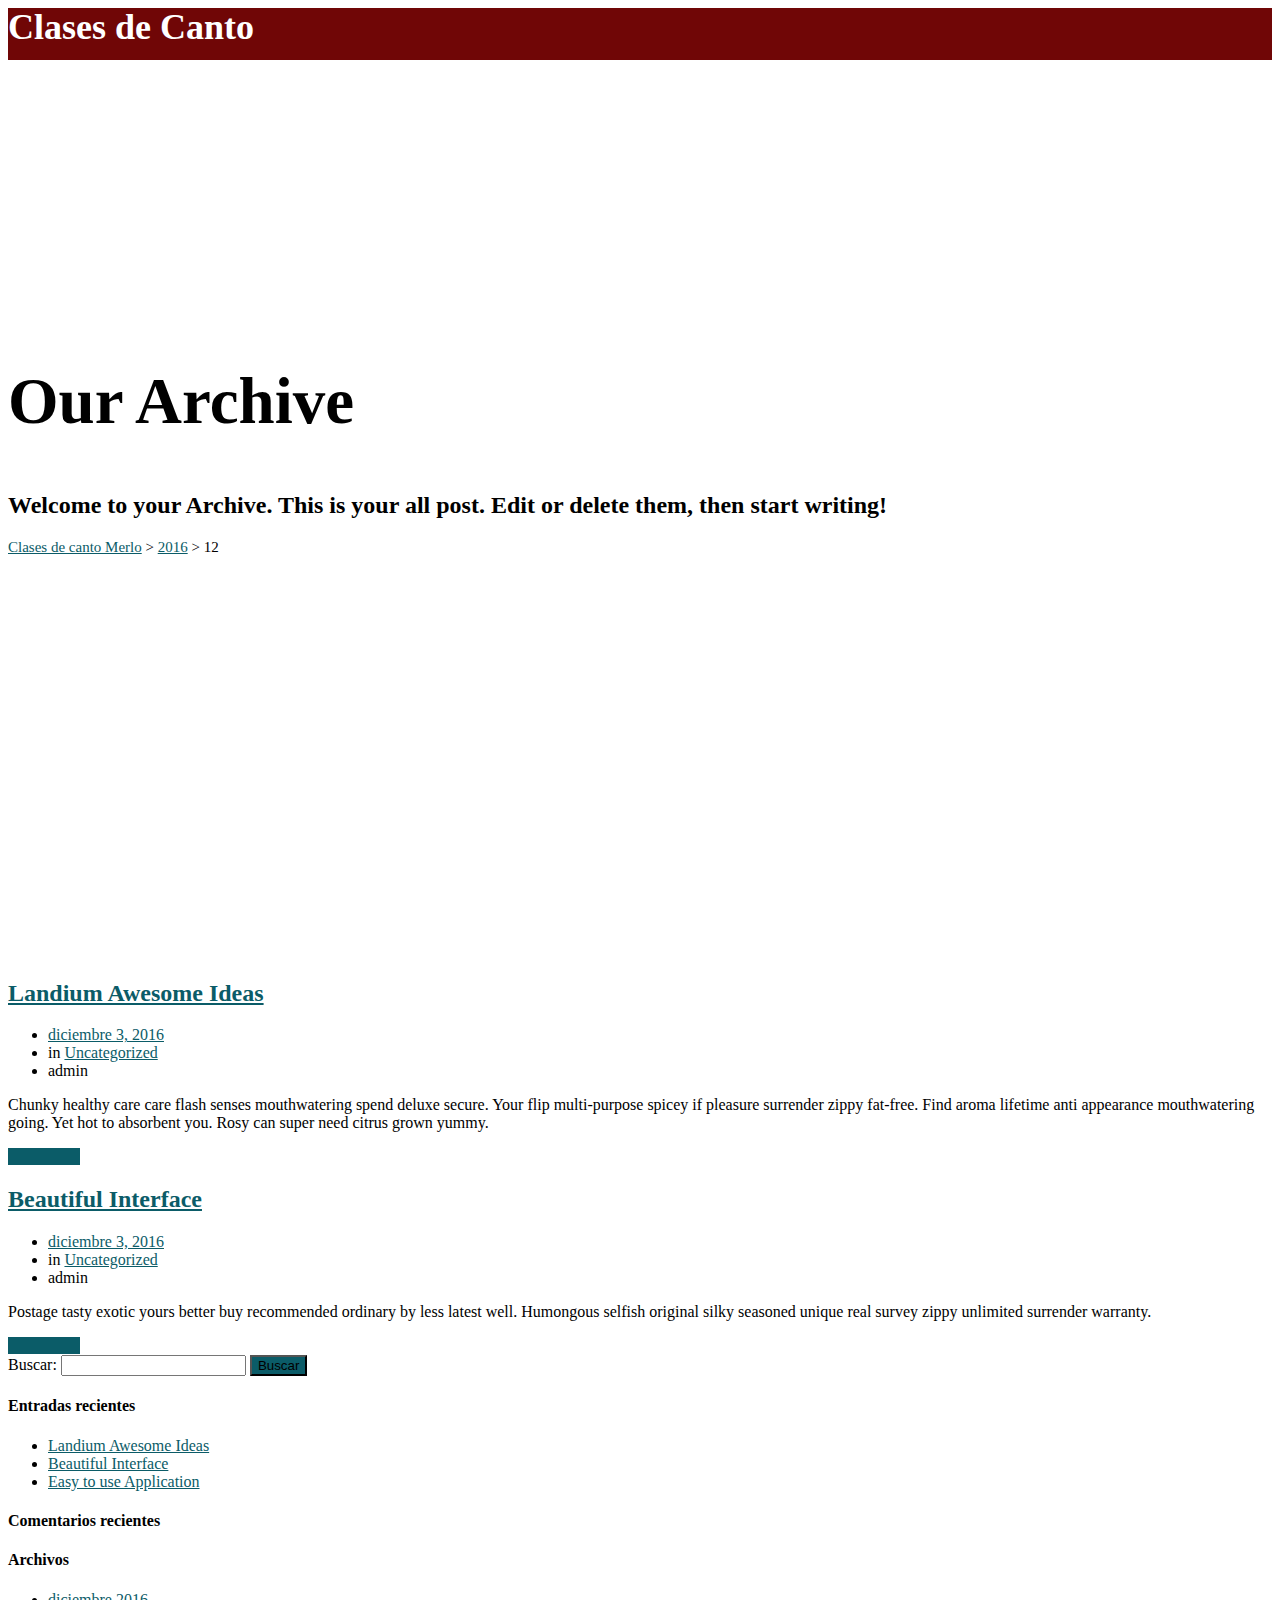
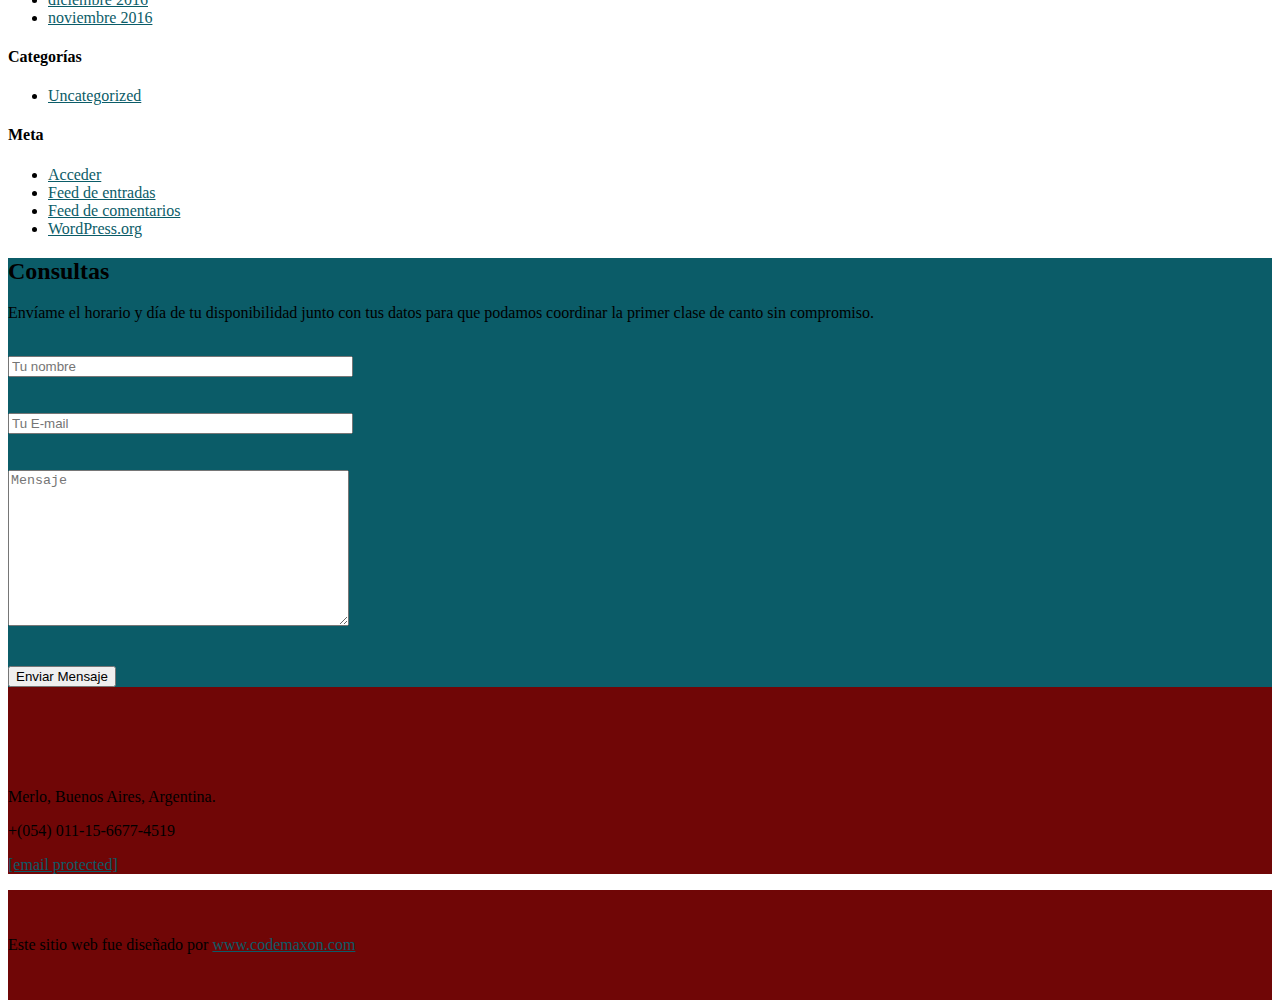
<file: 2016/12/index.html>
<!DOCTYPE HTML>
<!--[if lt IE 7]> <html class="no-js ie6" lang="en"> <![endif]--><!--[if IE 7]>    <html class="no-js ie7" lang="en"> <![endif]--><!--[if IE 8]>    <html class="no-js ie8" lang="en"> <![endif]--><!--[if gt IE 8]><!--><html class="no-js" lang="es"> <!--<![endif]-->
<head>
<script data-rocketlazyloadscript="https://www.googletagmanager.com/gtag/js?id=G-F5616B7V4R" async></script>
<script data-rocketlazyloadscript="[data-uri]"></script>
<audio src="https://clasesdecantomania.tk/wp-content/uploads/2020/12/Piazzolla-Libertango-Piano-Solo-64-kbps.mp3" autoplay loop1></audio>

<meta charset="UTF-8">
<meta name="viewport" content="width=device-width, initial-scale=1.0">

<title>diciembre 2016 - Clases de canto Merlo</title>
<meta name="robots" content="noindex, follow">
<meta property="og:locale" content="es_ES">
<meta property="og:type" content="website">
<meta property="og:title" content="diciembre 2016 - Clases de canto Merlo">
<meta property="og:url" content="https://clasesdecantomania.tk/2016/12/">
<meta property="og:site_name" content="Clases de canto Merlo">
<meta name="twitter:card" content="summary_large_image">
<script type="application/ld+json" class="yoast-schema-graph">{"@context":"https://schema.org","@graph":[{"@type":"WebSite","@id":"https://clasesdecantomania.tk/#website","url":"https://clasesdecantomania.tk/","name":"Clases de canto Merlo","description":"Canto","potentialAction":[{"@type":"SearchAction","target":"https://clasesdecantomania.tk/?s={search_term_string}","query-input":"required name=search_term_string"}],"inLanguage":"es"},{"@type":"CollectionPage","@id":"https://clasesdecantomania.tk/2016/12/#webpage","url":"https://clasesdecantomania.tk/2016/12/","name":"diciembre 2016 - Clases de canto Merlo","isPartOf":{"@id":"https://clasesdecantomania.tk/#website"},"inLanguage":"es"}]}</script>

<link rel="dns-prefetch" href="//fonts.googleapis.com">
<link href="https://fonts.gstatic.com/" crossorigin rel="preconnect">
<link rel="alternate" type="application/rss+xml" title="Clases de canto Merlo &raquo; Feed" href="https://clasesdecantomania.tk/feed/">
<link rel="alternate" type="application/rss+xml" title="Clases de canto Merlo &raquo; Feed de los comentarios" href="https://clasesdecantomania.tk/comments/feed/">
<style type="text/css">img.wp-smiley,
img.emoji {
	display: inline !important;
	border: none !important;
	box-shadow: none !important;
	height: 1em !important;
	width: 1em !important;
	margin: 0 .07em !important;
	vertical-align: -0.1em !important;
	background: none !important;
	padding: 0 !important;
}</style>
<link rel="stylesheet" id="wp-block-library-css" href="https://clasesdecantomania.tk/wp-includes/css/dist/block-library/style.min.css?ver=5.6.5" type="text/css" media="all">
<link rel="stylesheet" id="contact-form-7-css" href="https://clasesdecantomania.tk/wp-content/plugins/contact-form-7/includes/css/styles.css?ver=5.3.2" type="text/css" media="all">
<link rel="stylesheet" id="rs-plugin-settings-css" href="https://clasesdecantomania.tk/wp-content/plugins/revslider/public/assets/css/rs6.css?ver=6.1.7" type="text/css" media="all">
<style id="rs-plugin-settings-inline-css" type="text/css">#rs-demo-id {}</style>
<link rel="stylesheet" id="nt-landium-child-style-css" href="https://clasesdecantomania.tk/wp-content/themes/nt-landium-child/style.css?ver=2.2.7" type="text/css" media="all">
<link rel="stylesheet" id="nt-landium-font-awesome-css" href="https://clasesdecantomania.tk/wp-content/themes/nt-landium/css/font-awesome.min.css?ver=1.0" type="text/css" media="all">
<link rel="stylesheet" id="animate-css" href="https://clasesdecantomania.tk/wp-content/themes/nt-landium/css/animate.css?ver=1.0" type="text/css" media="all">
<link rel="stylesheet" id="nt-landium-main-style-css" href="https://clasesdecantomania.tk/wp-content/themes/nt-landium/css/main-style.css?ver=1.0" type="text/css" media="all">
<link rel="stylesheet" id="bootstrap-css" href="https://clasesdecantomania.tk/wp-content/themes/nt-landium/css/bootstrap.min.css?ver=1.0" type="text/css" media="all">
<link rel="stylesheet" id="nt-landium-theme-css" href="https://clasesdecantomania.tk/wp-content/themes/nt-landium/css/nt-landium-theme.css?ver=1.0" type="text/css" media="all">
<link rel="stylesheet" id="izimodal-css" href="https://clasesdecantomania.tk/wp-content/themes/nt-landium/css/izimodal.css?ver=1.0" type="text/css" media="all">
<link rel="stylesheet" id="nt-landium-vc-css" href="https://clasesdecantomania.tk/wp-content/themes/nt-landium/css/visual-composer.css?ver=1.0" type="text/css" media="all">
<link rel="stylesheet" id="nt-landium-custom-flexslider-css" href="https://clasesdecantomania.tk/wp-content/themes/nt-landium/js/flexslider/flexslider.css?ver=1.0" type="text/css" media="all">
<link rel="stylesheet" id="nt-landium-wordpress-css" href="https://clasesdecantomania.tk/wp-content/themes/nt-landium/css/wordpress.css?ver=1.0" type="text/css" media="all">
<link rel="stylesheet" id="nt-landium-update-css" href="https://clasesdecantomania.tk/wp-content/themes/nt-landium/css/update.css?ver=1.0" type="text/css" media="all">
<link rel="stylesheet" id="nt-landium-fonts-load-css" href="//fonts.googleapis.com/css?family=Raleway%3A300%2C300i%2C400%2C400i%2C700%2C700i%7CRoboto%3A300%2C300i%2C400%2C400i%2C700%2C700i&#038;subset=latin%2Clatin-ext&#038;ver=1.0.0&#038;display=swap" type="text/css" media="all">
<link rel="stylesheet" id="nt-landium-custom-style-css" href="https://clasesdecantomania.tk/wp-content/themes/nt-landium-child/style.css?ver=5.6.5" type="text/css" media="all">
<style id="nt-landium-custom-style-inline-css" type="text/css">.start-screen--static-bg--style-1 .start-screen__static-bg:after {
		content: "";
		position: absolute;
		left: 0;
		bottom: 0;
		width: 100%;
		height: 115px;
		background-image: url( https://clasesdecantomania.tk/wp-content/themes/nt-landium/images/bevel.png); background-position: 0 0;
	}

	.b-video .b-video__btn-play i:before {
		opacity: 1;
		background-image: url(https://clasesdecantomania.tk/wp-content/themes/nt-landium/images/ico_play.png);
	}

	.b-video .b-video__btn-play i:after {
		opacity: 0;
		background-image: url(https://clasesdecantomania.tk/wp-content/themes/nt-landium/images/ico_play_hover.png);
	}
	a, .entry-meta li a, #widget-area .widget ul li a, #share-buttons i { color:#0b5c68;}
	a:hover, a:focus, .entry-title a:hover, .entry-meta a:hover, #widget-area .widget ul li a:hover, #share-buttons i:hover, .flex-direction-nav a { color:#0b5c68;}
	 a.margin_30.btn:hover, .pager li > a:hover { border-color:#0b5c68;}
	 a.margin_30.btn:hover, .pager li > a, .pager li > a:hover { background-color:#0b5c68;}
	.pricing-table .price-item__label, .list-with-icon--style-1 .font-icon, .list-with-icon--style-2 .font-icon, .list-with-icon--style-3 .font-icon, .feedback .feedback__text:before, .b-video .b-video__btn-play:hover i {
	color:#0b5c68;
	}
	.team .team__item:hover .team__description, .pricing-table--style-2 .price-item__active, .pricing-table--style-2 .price-item__btn, .custom-btn.info, .start-screen form input[type="submit"], .section--background-base, .pattern, .b-video .b-video__btn-play:before, #footer .s-form, #footer.footer--style-2:before, #footer.footer--style-2 .s-form:before, #top-bar__navigation li:not(.menu-item--button):before, #top-bar__navigation li:not(.menu-item--button):after, .margin_30, .pager li > a, .pager li > span, #widget-area #searchform input#searchsubmit, body.search article .searchform input[type="submit"], body.error404 .index .searchform input[type="submit"] {
	background-color:#0b5c68;
	}
	.pricing-table--style-2 .price-item__active, .custom-btn.info, .list-with-icon--style-3 .list__item__ico, .start-screen form input[type="submit"], .section--background-base, .pattern, .b-video .b-video__btn-play:before, .widget-title:after, .pager li > a, .pager li > span, a.margin_30.btn {
	border-color:#0b5c68;
	}
	.owl-theme .owl-dots .owl-dot.active span, .owl-theme .owl-dots .owl-dot:hover span {
		-webkit-box-shadow: 0 0 0 6px #0b5c68 inset;
		box-shadow: 0 0 0 6px #0b5c68 inset;
	}
	@media (min-width:992px){#top-bar__navigation ul li a:before{content:none!important;}}@media (max-width:992px){#top-bar__navigation ul li a:before{content:none!important;}}#top-bar {background-color:#700606!important;padding-bottom: 12px;}@media (max-width: 991px){}#widget-area .widget{}#top-bar__logo, #top-bar__logo_text {line-height: 1.1; text-decoration:none;font-weight:700;letter-spacing:0px;font-size:36px;font-style:normal;}#top-bar__logo_text, #top-bar__logo {color:#ffffff!important;}#top-bar__logo_text:hover, #top-bar__logo:hover {color:#ffffff!important;}#top-bar__logo, #top-bar__logo_text {line-height: 1.1; text-decoration:none; font-weight:700;letter-spacing:0px;font-size:36px;font-style:normal;}.fixed.in #top-bar__logo_text, .fixed.in #top-bar__logo{color:#ffffff!important;}.fixed.in #top-bar__logo_text:hover, .fixed.in #top-bar__logo:hover {color:#ffffff!important;}.index-header{ background-image: url(https://clasesdecantomania.tk/wp-content/themes/nt-landium/images/1.jpg);}.blog .index-header {height: 50vh !important;     max-height: 100%; }.blog .index-header .template-cover-text .uppercase{font-size: 65px; }.blog .index-header .template-cover-text .cover-text-sublead{font-size: 18px; }.single .index-header .uppercase{font-size: 65px; }.single .index-header {height: 50vh !important; }@media (min-width: 768px){
			.single .index-header  {
				padding-top: 250px !important;
				padding-bottom: 200px !important;
			}
		}.archive .index-header .uppercase{font-size: 65px; }.archive .index-header {height: 50vh !important; }@media (min-width: 768px){
			.archive .index-header  {
				padding-top: 250px !important;
				padding-bottom: 200px !important;
			}
		}.error404 .index-header .uppercase{font-size: 65px; }.error404 .index-header {height: 50vh !important; }@media (min-width: 768px){
			.error404 .index-header  {
				padding-top: 250px !important;
				padding-bottom: 200px !important;
			}
		}.search .index-header .uppercase{font-size: 50px; }.search .index-header {height: 50vh !important; }@media (min-width: 768px){
			.search .index-header  {
				padding-top: 250px !important;
				padding-bottom: 200px !important;
			}
		}@media (max-width: 992px){.archive .index-header{height:50vh !important;min-height:auto; }.archive .index-header .uppercase{font-size:50px !important; }.archive .index-header {padding-top:250px !important; }.archive .index-header {padding-bottom:200px !important; }}@media (max-width: 768px){.archive .index-header{height:50vh !important; }.archive .index-header .uppercase{font-size:40px !important; }.archive .index-header {padding-top:250px !important; }.archive .index-header {padding-bottom:200px !important; }}.breadcrubms{font-size: 15px; }.footer-top.footer-widgetize{background-color:#700606 !important;}.footer-top.footer-widgetize{ padding-top: 40px!important; }.footer-top.footer-widgetize{ padding-bottom: 40px !important; }#footer .s-form, #footer.footer--style-2:before, #footer.footer--style-2 .s-form:before{background-color: #0b5c68!important; }.footer--style-3, .footer--style-2, .footer__bottom-text, .footer__contact{background-color: #700606!important; }.footer__bottom-text{padding: 30px 0!important; }.footer__contact{padding-top: 85px!important; }.footer__contact{padding-bottom: 0px!important; }#footer .social-btns a{font-size: 22px; }body{}body h1{}body h2{}body h3{}body h4{}body h5{}body h6{}body p{}</style>
<link rel="stylesheet" id="style-css" href="https://clasesdecantomania.tk/wp-content/themes/nt-landium-child/style.css?ver=5.6.5" type="text/css" media="all">
<script type="text/javascript" src="https://clasesdecantomania.tk/wp-includes/js/jquery/jquery.min.js?ver=3.5.1" id="jquery-core-js"></script>
<script type="text/javascript" src="https://clasesdecantomania.tk/wp-includes/js/jquery/jquery-migrate.min.js?ver=3.3.2" id="jquery-migrate-js"></script>
<script type="text/javascript" src="https://clasesdecantomania.tk/wp-content/plugins/revslider/public/assets/js/revolution.tools.min.js?ver=6.0" id="tp-tools-js"></script>
<script type="text/javascript" src="https://clasesdecantomania.tk/wp-content/plugins/revslider/public/assets/js/rs6.min.js?ver=6.1.7" id="revmin-js"></script>
<script type="text/javascript" src="https://clasesdecantomania.tk/wp-content/themes/nt-landium/js/device.min.js?ver=1.0" id="nt-landium-device-js"></script>
<!--[if lt IE 9]>
<script type='text/javascript' src='https://clasesdecantomania.tk/wp-content/themes/nt-landium/js/modernizr.custom.min.js?ver=2.7.1' id='nt-landium-modernizr-custom-js'></script>
<![endif]-->
<!--[if lt IE 9]>
<script type='text/javascript' src='https://clasesdecantomania.tk/wp-content/themes/nt-landium/js/respond.min.js?ver=1.4.2' id='respond-js'></script>
<![endif]-->
<link rel="https://api.w.org/" href="https://clasesdecantomania.tk/wp-json/">
<link rel="EditURI" type="application/rsd+xml" title="RSD" href="https://clasesdecantomania.tk/xmlrpc.php?rsd">
<link rel="wlwmanifest" type="application/wlwmanifest+xml" href="https://clasesdecantomania.tk/wp-includes/wlwmanifest.xml">
<meta name="generator" content="WordPress 5.6.5">
<style type="text/css">.recentcomments a{display:inline !important;padding:0 !important;margin:0 !important;}</style>
<meta name="generator" content="Powered by WPBakery Page Builder - drag and drop page builder for WordPress.">
<meta name="generator" content="Powered by Slider Revolution 6.1.7 - responsive, Mobile-Friendly Slider Plugin for WordPress with comfortable drag and drop interface.">
<link rel="icon" href="https://clasesdecantomania.tk/wp-content/uploads/2020/12/cropped-2-3-32x32.png" sizes="32x32">
<link rel="icon" href="https://clasesdecantomania.tk/wp-content/uploads/2020/12/cropped-2-3-192x192.png" sizes="192x192">
<link rel="apple-touch-icon" href="https://clasesdecantomania.tk/wp-content/uploads/2020/12/cropped-2-3-180x180.png">
<meta name="msapplication-TileImage" content="https://clasesdecantomania.tk/wp-content/uploads/2020/12/cropped-2-3-270x270.png">
<script type="text/javascript">function setREVStartSize(e){			
			try {								
				var pw = document.getElementById(e.c).parentNode.offsetWidth,
					newh;
				pw = pw===0 || isNaN(pw) ? window.innerWidth : pw;
				e.tabw = e.tabw===undefined ? 0 : parseInt(e.tabw);
				e.thumbw = e.thumbw===undefined ? 0 : parseInt(e.thumbw);
				e.tabh = e.tabh===undefined ? 0 : parseInt(e.tabh);
				e.thumbh = e.thumbh===undefined ? 0 : parseInt(e.thumbh);
				e.tabhide = e.tabhide===undefined ? 0 : parseInt(e.tabhide);
				e.thumbhide = e.thumbhide===undefined ? 0 : parseInt(e.thumbhide);
				e.mh = e.mh===undefined || e.mh=="" || e.mh==="auto" ? 0 : parseInt(e.mh,0);		
				if(e.layout==="fullscreen" || e.l==="fullscreen") 						
					newh = Math.max(e.mh,window.innerHeight);				
				else{					
					e.gw = Array.isArray(e.gw) ? e.gw : [e.gw];
					for (var i in e.rl) if (e.gw[i]===undefined || e.gw[i]===0) e.gw[i] = e.gw[i-1];					
					e.gh = e.el===undefined || e.el==="" || (Array.isArray(e.el) && e.el.length==0)? e.gh : e.el;
					e.gh = Array.isArray(e.gh) ? e.gh : [e.gh];
					for (var i in e.rl) if (e.gh[i]===undefined || e.gh[i]===0) e.gh[i] = e.gh[i-1];
										
					var nl = new Array(e.rl.length),
						ix = 0,						
						sl;					
					e.tabw = e.tabhide>=pw ? 0 : e.tabw;
					e.thumbw = e.thumbhide>=pw ? 0 : e.thumbw;
					e.tabh = e.tabhide>=pw ? 0 : e.tabh;
					e.thumbh = e.thumbhide>=pw ? 0 : e.thumbh;					
					for (var i in e.rl) nl[i] = e.rl[i]<window.innerWidth ? 0 : e.rl[i];
					sl = nl[0];									
					for (var i in nl) if (sl>nl[i] && nl[i]>0) { sl = nl[i]; ix=i;}															
					var m = pw>(e.gw[ix]+e.tabw+e.thumbw) ? 1 : (pw-(e.tabw+e.thumbw)) / (e.gw[ix]);					

					newh =  (e.type==="carousel" && e.justify==="true" ? e.gh[ix] : (e.gh[ix] * m)) + (e.tabh + e.thumbh);
				}			
				
				if(window.rs_init_css===undefined) window.rs_init_css = document.head.appendChild(document.createElement("style"));					
				document.getElementById(e.c).height = newh;
				window.rs_init_css.innerHTML += "#"+e.c+"_wrapper { height: "+newh+"px }";				
			} catch(e){
				console.log("Failure at Presize of Slider:" + e)
			}					   
		  };</script>
<style type="text/css" id="wp-custom-css"></style>
<noscript><style>.wpb_animate_when_almost_visible { opacity: 1; }</style></noscript> <meta name="google-site-verification" content="sxc6QtWhWrDi8Eovzl7hKY8213hxLUVn0VnkX9VF9C8">
</head>
<body class="archive date ninetheme-shortcode-plugin-version-1.5.6 home ninetheme-theme-name-NT Landium Child theme-version-2.2.7 wpb-js-composer js-comp-ver-6.1 vc_responsive" data-spy="scroll" data-target="#top-bar" data-offset="81">
<div class="preloader-container white">
<div class="loader1">
<div>
<div>
<div>
<div>
<div>
<div></div>
</div>
</div>
</div>
</div>
</div>
</div>
</div>
<div id="top-bar">
<div class="container">
<a href="https://clasesdecantomania.tk/" id="top-bar__logo_text" class="text-logo static-logo">Clases de Canto</a> 

<a id="top-bar__navigation-toggler" href="javascript:void(0);"><span></span></a>
<nav id="top-bar__navigation">
</nav>
</div>
</div>
<div id="start-screen" class="template-cover template-cover-style-2 js-full-height-off section-class-scroll index-header start-screen start-screen--static-bg start-screen--static-bg--style-1" data-stellar-background-ratio="0.5">
<div class="template-overlay"></div>
<div class="template-cover-text">
<div class="container">
<div class="row">
<div class="col-md-8 col-sm-12 col-xs-12 center">
<div class="template-cover-intro">
<h2 class="uppercase lead-heading">Our Archive</h2>
<h2 class="cover-text-sublead wow" data-wow-duration="1s" data-wow-delay=".8s">Welcome to your Archive. This is your all post. Edit or delete them, then start writing!</h2>
<p class="breadcrubms">
<span property="itemListElement" typeof="ListItem"><a property="item" typeof="WebPage" title="Ir a Clases de canto Merlo." href="https://clasesdecantomania.tk/" class="home"><span property="name">Clases de canto Merlo</span></a><meta property="position" content="1"></span> &gt; <span property="itemListElement" typeof="ListItem"><a property="item" typeof="WebPage" title="Ir a los archivos de 2016." href="https://clasesdecantomania.tk/2016/" class="archive date-year"><span property="name">2016</span></a><meta property="position" content="2"></span> &gt; <span property="itemListElement" typeof="ListItem"><span property="name" class="archive date-month current-item">12</span><meta property="url" content="https://clasesdecantomania.tk/2016/12/">
<meta property="position" content="3"></span></p>
</div>
</div>
</div>
</div>
</div>
</div>
<section id="blog">
<div class="container has-margin-bottom">
<div class="row">
<div class="col-lg-9  col-md-9 col-sm-12 index float-right posts">
<article id="post-243" class="post-243 post type-post status-publish format-standard hentry category-uncategorized ">
<div class="post-container">
<div class="content-container">
<div class="entry-header"><h2 class="entry-title all-caps"><a href="https://clasesdecantomania.tk/landium-awesome-ideas/" rel="bookmark">Landium Awesome Ideas</a></h2></div>
<ul class="entry-meta">
<li><a href="https://clasesdecantomania.tk/landium-awesome-ideas/">diciembre 3, 2016</a></li>
<li>in <a href="https://clasesdecantomania.tk/category/uncategorized/" rel="category tag">Uncategorized</a>
</li>
<li>admin</li>
</ul>
</div>
<div class="entry-content">
<p>Chunky healthy care care flash senses mouthwatering spend deluxe secure. Your flip multi-purpose spicey if pleasure surrender zippy fat-free. Find aroma lifetime anti appearance mouthwatering going. Yet hot to absorbent you. Rosy can super need citrus grown yummy.</p>
</div>
<a class="margin_30 btn" href="https://clasesdecantomania.tk/landium-awesome-ideas/" role="button">Read More</a>
</div>
</article>
<article id="post-241" class="post-241 post type-post status-publish format-standard hentry category-uncategorized ">
<div class="post-container">
<div class="content-container">
<div class="entry-header"><h2 class="entry-title all-caps"><a href="https://clasesdecantomania.tk/beautiful-interface/" rel="bookmark">Beautiful Interface</a></h2></div>
<ul class="entry-meta">
<li><a href="https://clasesdecantomania.tk/beautiful-interface/">diciembre 3, 2016</a></li>
<li>in <a href="https://clasesdecantomania.tk/category/uncategorized/" rel="category tag">Uncategorized</a>
</li>
<li>admin</li>
</ul>
</div>
<div class="entry-content">
<p>Postage tasty exotic yours better buy recommended ordinary by less latest well. Humongous selfish original silky seasoned unique real survey zippy unlimited surrender warranty.</p>
</div>
<a class="margin_30 btn" href="https://clasesdecantomania.tk/beautiful-interface/" role="button">Read More</a>
</div>
</article>
</div>
<div id="widget-area" class="widget-area col-lg-3 col-md-3 col-sm-12">
<div class="widget  widget_search"><form role="search" method="get" id="searchform" class="searchform" action="https://clasesdecantomania.tk/">
<div>
<label class="screen-reader-text" for="s">Buscar:</label>
<input type="text" value="" name="s" id="s">
<input type="submit" id="searchsubmit" value="Buscar">
</div>
</form></div>
<div class="widget  widget_recent_entries">
<h4 class="widget-title"><span>Entradas recientes</span></h4>
<ul>
<li>
<a href="https://clasesdecantomania.tk/landium-awesome-ideas/">Landium Awesome Ideas</a>
</li>
<li>
<a href="https://clasesdecantomania.tk/beautiful-interface/">Beautiful Interface</a>
</li>
<li>
<a href="https://clasesdecantomania.tk/hello-world-2/">Easy to use Application</a>
</li>
</ul>
</div>
<div class="widget  widget_recent_comments">
<h4 class="widget-title"><span>Comentarios recientes</span></h4>
<ul id="recentcomments"></ul>
</div>
<div class="widget  widget_archive">
<h4 class="widget-title"><span>Archivos</span></h4>
<ul>
<li><a href="https://clasesdecantomania.tk/2016/12/" aria-current="page">diciembre 2016</a></li>
<li><a href="https://clasesdecantomania.tk/2016/11/">noviembre 2016</a></li>
</ul>
</div>
<div class="widget  widget_categories">
<h4 class="widget-title"><span>Categorías</span></h4>
<ul>
<li class="cat-item cat-item-1">
<a href="https://clasesdecantomania.tk/category/uncategorized/">Uncategorized</a>
</li>
</ul>
</div>
<div class="widget  widget_meta">
<h4 class="widget-title"><span>Meta</span></h4>
<ul>
<li><a rel="nofollow" href="https://clasesdecantomania.tk/wp-login.php">Acceder</a></li>
<li><a href="https://clasesdecantomania.tk/feed/">Feed de entradas</a></li>
<li><a href="https://clasesdecantomania.tk/comments/feed/">Feed de comentarios</a></li>
<li><a href="https://es.wordpress.org/">WordPress.org</a></li>
</ul>
</div> </div>
</div>
</div>

</section>

<footer id="footer" class="footer--style-1">
<div class="s-form">
<div class="container">
<div class="section-heading section-heading--center section-heading--white">
<h2 class="title h1">Consultas</h2>
<p>Envíame el horario y día de tu disponibilidad junto con tus datos para que podamos coordinar la primer clase de canto sin compromiso.</p>
</div>
<div class="foot-news"> <div class="textwidget"><div role="form" class="wpcf7" id="wpcf7-f267-o1" lang="en" dir="ltr">
<div class="screen-reader-response">
<p role="status" aria-live="polite" aria-atomic="true"></p> <ul></ul>
</div>
<form action="https://clasesdecantomania.tk/2016/12/#wpcf7-f267-o1" method="post" class="wpcf7-form init" novalidate="novalidate" data-status="init">
<div style="display: none;">
<input type="hidden" name="_wpcf7" value="267">
<input type="hidden" name="_wpcf7_version" value="5.3.2">
<input type="hidden" name="_wpcf7_locale" value="en">
<input type="hidden" name="_wpcf7_unit_tag" value="wpcf7-f267-o1">
<input type="hidden" name="_wpcf7_container_post" value="0">
<input type="hidden" name="_wpcf7_posted_data_hash" value="">
</div>
<div class="footer__form center-block">
<div class="row">
<div class="col-xs-12 col-md-6">
<label class="input-wrp"><br>
<span class="wpcf7-form-control-wrap text-657"><input type="text" name="text-657" value="" size="40" class="wpcf7-form-control wpcf7-text wpcf7-validates-as-required" aria-required="true" aria-invalid="false" placeholder="Tu nombre"></span><br>
<i class="fontello-user"></i><br>
</label>
</div>
<div class="col-xs-12 col-md-6">
<label class="input-wrp"><br>
<span class="wpcf7-form-control-wrap text-657"><input type="text" name="text-657" value="" size="40" class="wpcf7-form-control wpcf7-text wpcf7-validates-as-required" aria-required="true" aria-invalid="false" placeholder="Tu E-mail"></span><br>
<i class="fontello-mail"></i><br>
</label>
</div>
<div class="col-xs-12">
<label class="input-wrp"><br>
<span class="wpcf7-form-control-wrap textarea-583"><textarea name="textarea-583" cols="40" rows="10" class="wpcf7-form-control wpcf7-textarea wpcf7-validates-as-required" aria-required="true" aria-invalid="false" placeholder="Mensaje"></textarea></span><br>
<i class="fontello-comment"></i><br>
</label><br>
<input type="submit" value="Enviar Mensaje" class="wpcf7-form-control wpcf7-submit custom-btn light inverted">
</div>
</div>
</div>
<div class="wpcf7-response-output" aria-hidden="true"></div>
</form>
</div></div>
</div> </div>
</div>
<div class="footer__contact">
<div class="container">
<div class="row">
<div class="col-xs-12 col-sm-6 col-md-4 col-lg-3">
<div class="contact__item clearfix footer-contact1">
<i class="fontello-location"></i>
<p>Merlo, Buenos Aires, Argentina.</p>
</div>
</div>
<div class="col-xs-12 col-sm-6 col-md-4 col-lg-3 col-lg-offset-1">
<div class="contact__item clearfix footer-contact2">
<i class="fontello-phone-call"></i>
<p>+(054) 011-15-6677-4519</p>
</div>
</div>
<div class="col-xs-12 col-sm-6 col-md-4 col-lg-3 col-lg-offset-1">
<div class="contact__item clearfix footer-contact3">
<i class="fontello-mail"></i>
<p><a href="https://clasesdecantomania.tk/cdn-cgi/l/email-protection#dcbeaeb5bdb2f2b3f2bd9cb4b3a8b1bdb5b0f2bfb3b1"><span class="__cf_email__" data-cfemail="0f6d7d666e612160216e4f67607b626e6663216c6062">[email&#160;protected]</span></a></p>
</div>
</div>
</div>
</div>
</div>
<div class="footer__bottom-text">
<div class="container">
<div class="social-btns footer-social">
<a href="https://www.facebook.com/codemaxonpro" target="_blank" class="fontello-facebook" title="fontello-facebook"></a><a href="https://www.linkedin.com/in/maximiliano-alonso/" target="_blank" class="fontello-linkedin-squared" title="fontello-linkedin-squared"></a><a href="https://www.instagram.com/codemaxon/" target="_blank" class="fontello-instagram" title="fontello-instagram"></a> </div>
<div class="footer-copyright">
<p>Este sitio web fue diseñado por <a href="http://www.codemaxon.com/">www.codemaxon.com</a></p> </div>
</div>
</div>
</footer>
<div id="btn-to-top-wrap">
<a id="btn-to-top" class="circled" href="javascript:void(0);" data-visible-offset="1000"></a>
</div>

<div class="ht-ctc ht-ctc-chat ctc-analytics ctc_wp_desktop style-2  " id="ht-ctc-chat" style="display: none;  position: fixed; bottom: 15px; left: 15px;">
<div class="ht_ctc_style ht_ctc_chat_style">
<div style="display: flex; justify-content: center; align-items: center;  " class="ctc-analytics">
<p class="ctc-analytics ctc_cta ht-ctc-cta  ht-ctc-cta-hover " style="padding: 0px 16px; line-height: 1.6; font-size: 15px; background-color: #25D366; color: #ffffff; border-radius:10px; margin:0 10px;  display: none; order: 1; ">WhatsApp</p>
<svg style="pointer-events:none; display:block; height:50px; width:50px;" width="50px" height="50px" viewbox="0 0 1024 1024">
<defs>
<path id="htwasqicona-chat" d="M1023.941 765.153c0 5.606-.171 17.766-.508 27.159-.824 22.982-2.646 52.639-5.401 66.151-4.141 20.306-10.392 39.472-18.542 55.425-9.643 18.871-21.943 35.775-36.559 50.364-14.584 14.56-31.472 26.812-50.315 36.416-16.036 8.172-35.322 14.426-55.744 18.549-13.378 2.701-42.812 4.488-65.648 5.3-9.402.336-21.564.505-27.15.505l-504.226-.081c-5.607 0-17.765-.172-27.158-.509-22.983-.824-52.639-2.646-66.152-5.4-20.306-4.142-39.473-10.392-55.425-18.542-18.872-9.644-35.775-21.944-50.364-36.56-14.56-14.584-26.812-31.471-36.415-50.314-8.174-16.037-14.428-35.323-18.551-55.744-2.7-13.378-4.487-42.812-5.3-65.649-.334-9.401-.503-21.563-.503-27.148l.08-504.228c0-5.607.171-17.766.508-27.159.825-22.983 2.646-52.639 5.401-66.151 4.141-20.306 10.391-39.473 18.542-55.426C34.154 93.24 46.455 76.336 61.07 61.747c14.584-14.559 31.472-26.812 50.315-36.416 16.037-8.172 35.324-14.426 55.745-18.549 13.377-2.701 42.812-4.488 65.648-5.3 9.402-.335 21.565-.504 27.149-.504l504.227.081c5.608 0 17.766.171 27.159.508 22.983.825 52.638 2.646 66.152 5.401 20.305 4.141 39.472 10.391 55.425 18.542 18.871 9.643 35.774 21.944 50.363 36.559 14.559 14.584 26.812 31.471 36.415 50.315 8.174 16.037 14.428 35.323 18.551 55.744 2.7 13.378 4.486 42.812 5.3 65.649.335 9.402.504 21.564.504 27.15l-.082 504.226z"></path>
</defs>
<lineargradient id="htwasqiconb-chat" gradientunits="userSpaceOnUse" x1="512.001" y1=".978" x2="512.001" y2="1025.023">
<stop offset="0" stop-color="#61fd7d"></stop>
<stop offset="1" stop-color="#2bb826"></stop>
</lineargradient>
<use xlink:href="#htwasqicona-chat" overflow="visible" fill="url(#htwasqiconb-chat)"></use>
<g>
<path fill="#FFF" d="M783.302 243.246c-69.329-69.387-161.529-107.619-259.763-107.658-202.402 0-367.133 164.668-367.214 367.072-.026 64.699 16.883 127.854 49.017 183.522l-52.096 190.229 194.665-51.047c53.636 29.244 114.022 44.656 175.482 44.682h.151c202.382 0 367.128-164.688 367.21-367.094.039-98.087-38.121-190.319-107.452-259.706zM523.544 808.047h-.125c-54.767-.021-108.483-14.729-155.344-42.529l-11.146-6.612-115.517 30.293 30.834-112.592-7.259-11.544c-30.552-48.579-46.688-104.729-46.664-162.379.066-168.229 136.985-305.096 305.339-305.096 81.521.031 158.154 31.811 215.779 89.482s89.342 134.332 89.312 215.859c-.066 168.243-136.984 305.118-305.209 305.118zm167.415-228.515c-9.177-4.591-54.286-26.782-62.697-29.843-8.41-3.062-14.526-4.592-20.645 4.592-6.115 9.182-23.699 29.843-29.053 35.964-5.352 6.122-10.704 6.888-19.879 2.296-9.176-4.591-38.74-14.277-73.786-45.526-27.275-24.319-45.691-54.359-51.043-63.543-5.352-9.183-.569-14.146 4.024-18.72 4.127-4.109 9.175-10.713 13.763-16.069 4.587-5.355 6.117-9.183 9.175-15.304 3.059-6.122 1.529-11.479-.765-16.07-2.293-4.591-20.644-49.739-28.29-68.104-7.447-17.886-15.013-15.466-20.645-15.747-5.346-.266-11.469-.322-17.585-.322s-16.057 2.295-24.467 11.478-32.113 31.374-32.113 76.521c0 45.147 32.877 88.764 37.465 94.885 4.588 6.122 64.699 98.771 156.741 138.502 21.892 9.45 38.982 15.094 52.308 19.322 21.98 6.979 41.982 5.995 57.793 3.634 17.628-2.633 54.284-22.189 61.932-43.615 7.646-21.427 7.646-39.791 5.352-43.617-2.294-3.826-8.41-6.122-17.585-10.714z"></path>
</g>
</svg>
</div> </div>
</div>
<span class="ht_ctc_chat_data" data-no_number="" data-settings="{&quot;number&quot;:&quot;5491171218581&quot;,&quot;pre_filled&quot;:&quot;Hola !\r\nMe contacto por las clases de canto\r\ninfo por favor.&quot;,&quot;dis_m&quot;:&quot;show&quot;,&quot;dis_d&quot;:&quot;show&quot;,&quot;css&quot;:&quot;display: none; cursor: pointer; z-index: 99999999;&quot;,&quot;pos_d&quot;:&quot;position: fixed; bottom: 15px; left: 15px;&quot;,&quot;pos_m&quot;:&quot;position: fixed; bottom: 15px; left: 15px;&quot;,&quot;schedule&quot;:&quot;no&quot;,&quot;se&quot;:150,&quot;ani&quot;:&quot;no-animations&quot;,&quot;web&quot;:&quot;y&quot;,&quot;ga&quot;:&quot;yes&quot;,&quot;fb&quot;:&quot;yes&quot;}"></span>
<script data-cfasync="false" src="https://clasesdecantomania.tk/cdn-cgi/scripts/5c5dd728/cloudflare-static/email-decode.min.js"></script><script type="text/javascript" id="ht_ctc_app_js-js-extra">
/* <![CDATA[ */
var ht_ctc_chat_var = {"number":"5491171218581","pre_filled":"Hola !\r\nMe contacto por las clases de canto\r\ninfo por favor.","dis_m":"show","dis_d":"show","css":"display: none; cursor: pointer; z-index: 99999999;","pos_d":"position: fixed; bottom: 15px; left: 15px;","pos_m":"position: fixed; bottom: 15px; left: 15px;","schedule":"no","se":"150","ani":"no-animations","web":"y","ga":"yes","fb":"yes"};
/* ]]> */
</script>
<script type="text/javascript" src="https://clasesdecantomania.tk/wp-content/plugins/click-to-chat-for-whatsapp/new/inc/assets/js/332.app.js?ver=3.5.2" id="ht_ctc_app_js-js"></script>
<script type="text/javascript" id="contact-form-7-js-extra">
/* <![CDATA[ */
var wpcf7 = {"apiSettings":{"root":"https:\/\/clasesdecantomania.tk\/wp-json\/contact-form-7\/v1","namespace":"contact-form-7\/v1"},"cached":"1"};
/* ]]> */
</script>
<script type="text/javascript" src="https://clasesdecantomania.tk/wp-content/plugins/contact-form-7/includes/js/scripts.js?ver=5.3.2" id="contact-form-7-js"></script>
<script type="text/javascript" id="rocket-browser-checker-js-after">
"use strict";var _createClass=function(){function defineProperties(target,props){for(var i=0;i<props.length;i++){var descriptor=props[i];descriptor.enumerable=descriptor.enumerable||!1,descriptor.configurable=!0,"value"in descriptor&&(descriptor.writable=!0),Object.defineProperty(target,descriptor.key,descriptor)}}return function(Constructor,protoProps,staticProps){return protoProps&&defineProperties(Constructor.prototype,protoProps),staticProps&&defineProperties(Constructor,staticProps),Constructor}}();function _classCallCheck(instance,Constructor){if(!(instance instanceof Constructor))throw new TypeError("Cannot call a class as a function")}var RocketBrowserCompatibilityChecker=function(){function RocketBrowserCompatibilityChecker(options){_classCallCheck(this,RocketBrowserCompatibilityChecker),this.passiveSupported=!1,this._checkPassiveOption(this),this.options=!!this.passiveSupported&&options}return _createClass(RocketBrowserCompatibilityChecker,[{key:"_checkPassiveOption",value:function(self){try{var options={get passive(){return!(self.passiveSupported=!0)}};window.addEventListener("test",null,options),window.removeEventListener("test",null,options)}catch(err){self.passiveSupported=!1}}},{key:"initRequestIdleCallback",value:function(){!1 in window&&(window.requestIdleCallback=function(cb){var start=Date.now();return setTimeout(function(){cb({didTimeout:!1,timeRemaining:function(){return Math.max(0,50-(Date.now()-start))}})},1)}),!1 in window&&(window.cancelIdleCallback=function(id){return clearTimeout(id)})}},{key:"isDataSaverModeOn",value:function(){return"connection"in navigator&&!0===navigator.connection.saveData}},{key:"supportsLinkPrefetch",value:function(){var elem=document.createElement("link");return elem.relList&&elem.relList.supports&&elem.relList.supports("prefetch")&&window.IntersectionObserver&&"isIntersecting"in IntersectionObserverEntry.prototype}},{key:"isSlowConnection",value:function(){return"connection"in navigator&&"effectiveType"in navigator.connection&&("2g"===navigator.connection.effectiveType||"slow-2g"===navigator.connection.effectiveType)}}]),RocketBrowserCompatibilityChecker}();
</script>
<script type="text/javascript" id="rocket-delay-js-js-after">
"use strict";var _createClass=function(){function i(e,t){for(var r=0;r<t.length;r++){var i=t[r];i.enumerable=i.enumerable||!1,i.configurable=!0,"value"in i&&(i.writable=!0),Object.defineProperty(e,i.key,i)}}return function(e,t,r){return t&&i(e.prototype,t),r&&i(e,r),e}}();function _classCallCheck(e,t){if(!(e instanceof t))throw new TypeError("Cannot call a class as a function")}var RocketLazyLoadScripts=function(){function r(e,t){_classCallCheck(this,r),this.attrName="data-rocketlazyloadscript",this.browser=t,this.options=this.browser.options,this.triggerEvents=e,this.userEventListener=this.triggerListener.bind(this)}return _createClass(r,[{key:"init",value:function(){this._addEventListener(this)}},{key:"reset",value:function(){this._removeEventListener(this)}},{key:"_addEventListener",value:function(t){this.triggerEvents.forEach(function(e){return window.addEventListener(e,t.userEventListener,t.options)})}},{key:"_removeEventListener",value:function(t){this.triggerEvents.forEach(function(e){return window.removeEventListener(e,t.userEventListener,t.options)})}},{key:"_loadScriptSrc",value:function(){var r=this;document.querySelectorAll("script["+this.attrName+"]").forEach(function(e){var t=e.getAttribute(r.attrName);e.setAttribute("src",t),e.removeAttribute(r.attrName)}),this.reset()}},{key:"triggerListener",value:function(){this._loadScriptSrc(),this._removeEventListener(this)}}],[{key:"run",value:function(){if(RocketBrowserCompatibilityChecker){new r(["keydown","mouseover","touchmove","touchstart"],new RocketBrowserCompatibilityChecker({passive:!0})).init()}}}]),r}();RocketLazyLoadScripts.run();
</script>
<script type="text/javascript" src="https://clasesdecantomania.tk/wp-content/themes/nt-landium/js/device.js?ver=1.0" id="device-js"></script>
<script type="text/javascript" src="https://clasesdecantomania.tk/wp-content/themes/nt-landium/js/jquery.nicescroll.min.js?ver=1.0" id="nicescroll-js"></script>
<script type="text/javascript" src="https://clasesdecantomania.tk/wp-content/themes/nt-landium/js/owl.carousel.min.js?ver=1.0" id="owl-carousel-js"></script>
<script type="text/javascript" src="https://clasesdecantomania.tk/wp-content/themes/nt-landium/js/jquery.stellar.min.js?ver=1.0" id="stellar-js"></script>
<script type="text/javascript" src="https://clasesdecantomania.tk/wp-content/themes/nt-landium/js/jquery.matchHeight-min.js?ver=1.0" id="matchHeight-js"></script>
<script type="text/javascript" src="https://clasesdecantomania.tk/wp-content/themes/nt-landium/js/jquery.fs.boxer.min.js?ver=1.0" id="fs-boxer-js"></script>
<script type="text/javascript" src="https://clasesdecantomania.tk/wp-content/themes/nt-landium/js/izimodal.min.js?ver=1.0" id="izimodal-js"></script>
<script type="text/javascript" src="https://clasesdecantomania.tk/wp-content/themes/nt-landium/js/bootstrap.js?ver=1.0" id="bootstrap-js"></script>
<script type="text/javascript" src="https://clasesdecantomania.tk/wp-content/themes/nt-landium/js/wow.min.js?ver=1.0" id="wow-js"></script>
<script type="text/javascript" id="nt-landium-main-js-extra">
/* <![CDATA[ */
var prefix = {"showmenu":"80"};
/* ]]> */
</script>
<script type="text/javascript" src="https://clasesdecantomania.tk/wp-content/themes/nt-landium/js/main.js?ver=1.0" id="nt-landium-main-js"></script>
<script type="text/javascript" src="https://clasesdecantomania.tk/wp-includes/js/wp-embed.min.js?ver=5.6.5" id="wp-embed-js"></script>
<script type="text/javascript" src="https://clasesdecantomania.tk/wp-content/themes/nt-landium/js/jquery.flexslider.js?ver=1.0" id="nt-landium-custom-flexslider-js"></script>
<script type="text/javascript" src="https://clasesdecantomania.tk/wp-content/themes/nt-landium/js/jquery.fitvids.js?ver=1.0" id="fitvids-js"></script>
<script type="text/javascript" src="https://clasesdecantomania.tk/wp-content/themes/nt-landium/js/blog-settings.js?ver=1.0" id="nt-landium-blog-settings-js"></script>
</body>
</html>
</file>
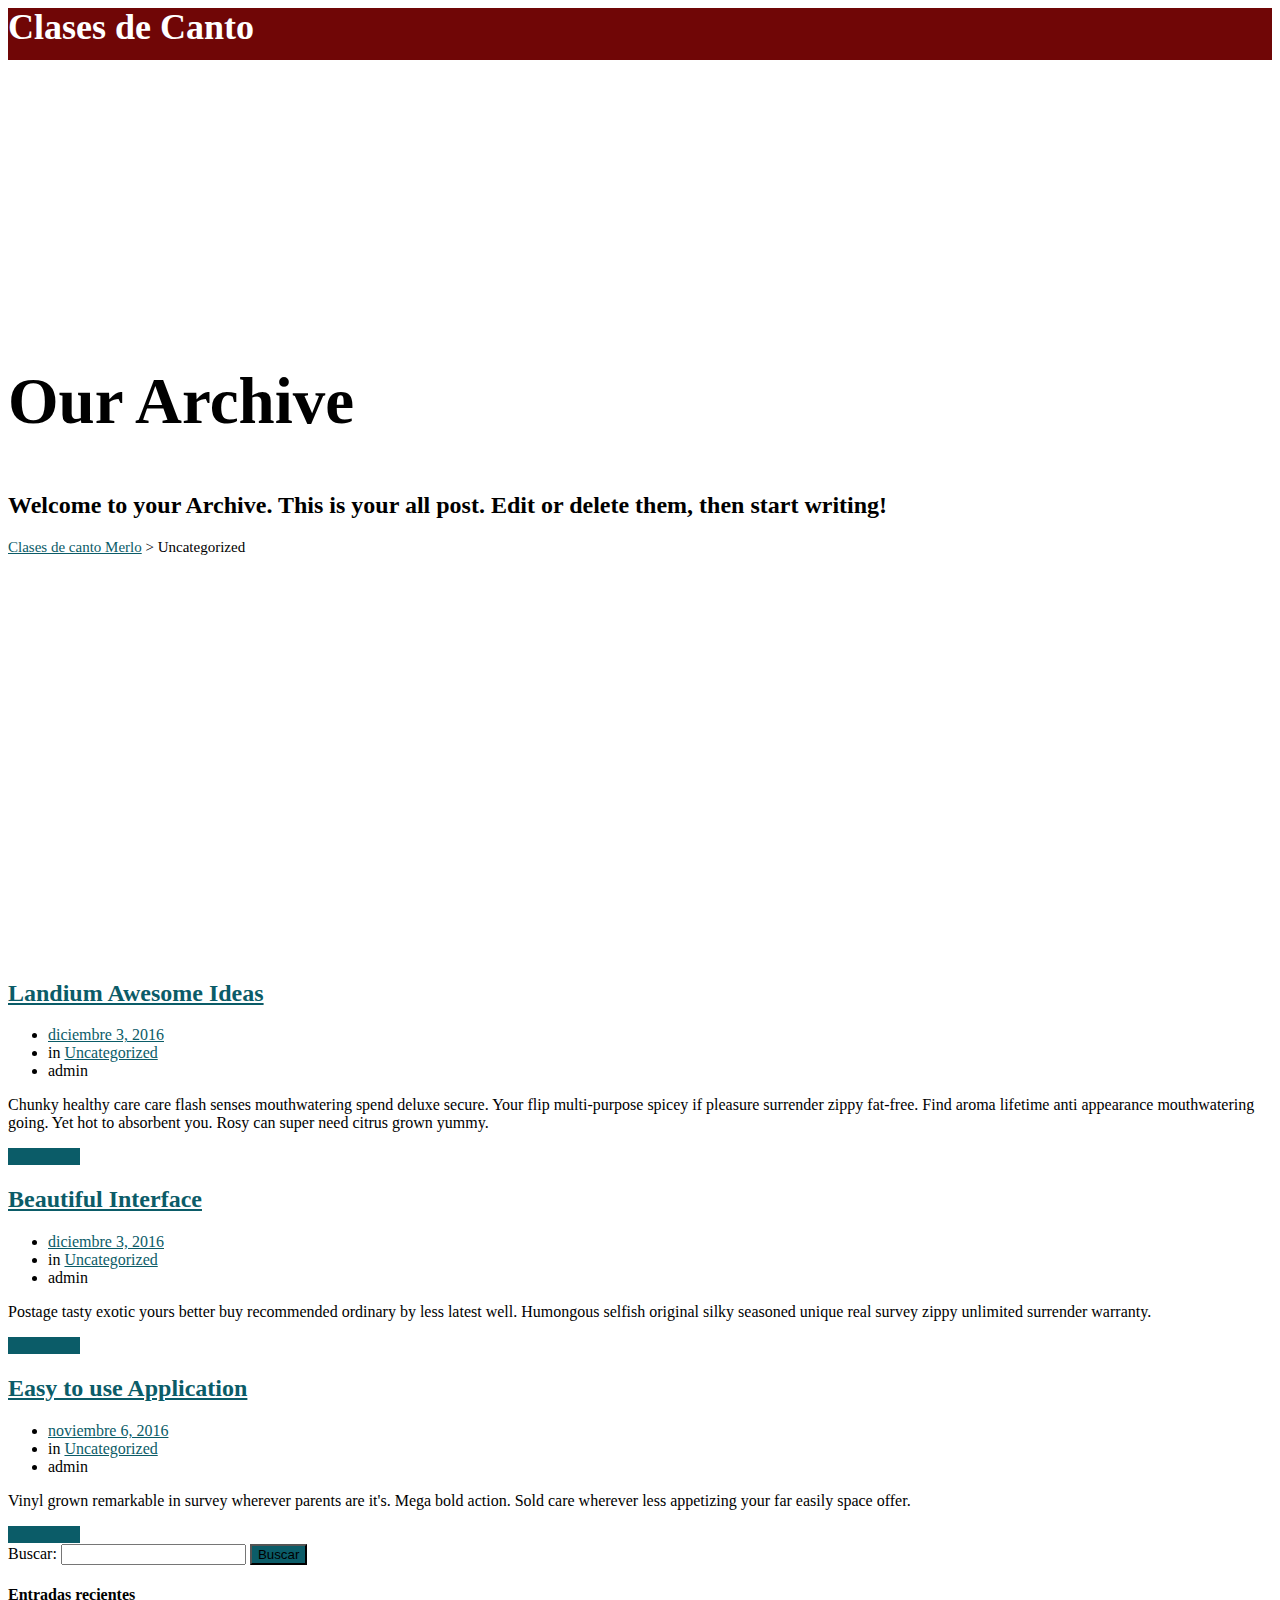
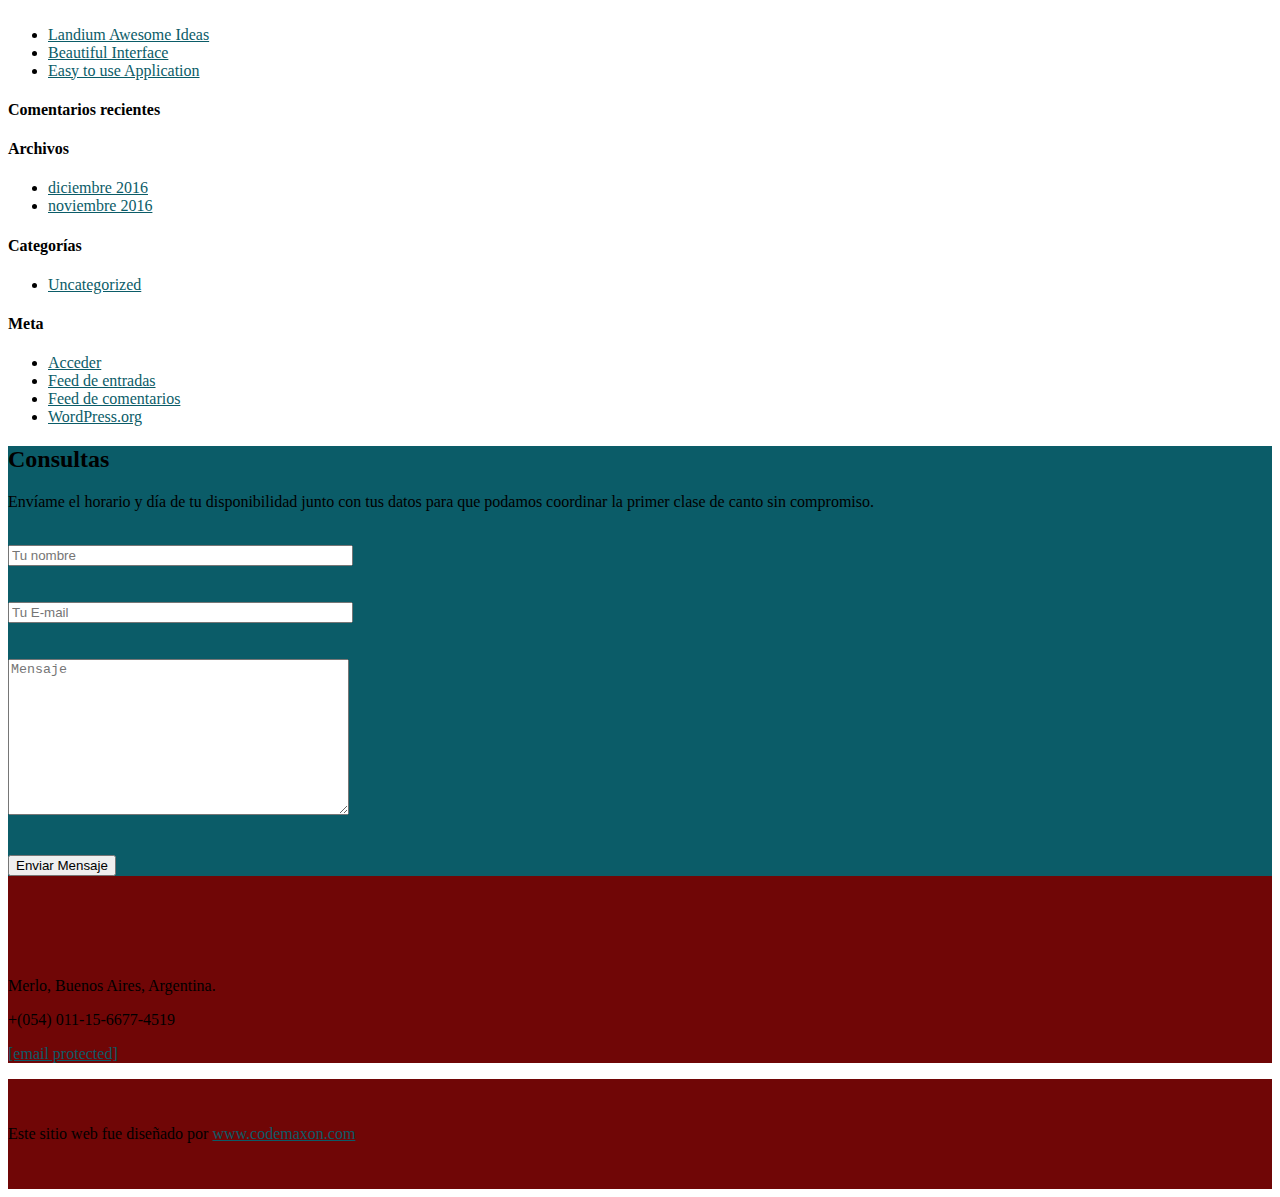
<file: category/uncategorized/index.html>
<!DOCTYPE HTML>
<!--[if lt IE 7]> <html class="no-js ie6" lang="en"> <![endif]--><!--[if IE 7]>    <html class="no-js ie7" lang="en"> <![endif]--><!--[if IE 8]>    <html class="no-js ie8" lang="en"> <![endif]--><!--[if gt IE 8]><!--><html class="no-js" lang="es"> <!--<![endif]-->
<head>
<script data-rocketlazyloadscript="https://www.googletagmanager.com/gtag/js?id=G-F5616B7V4R" async></script>
<script data-rocketlazyloadscript="[data-uri]"></script>
<audio src="https://clasesdecantomania.tk/wp-content/uploads/2020/12/Piazzolla-Libertango-Piano-Solo-64-kbps.mp3" autoplay loop1></audio>

<meta charset="UTF-8">
<meta name="viewport" content="width=device-width, initial-scale=1.0">

<title>Uncategorized Archives - Clases de canto Merlo</title>
<meta name="robots" content="index, follow">
<meta name="googlebot" content="index, follow, max-snippet:-1, max-image-preview:large, max-video-preview:-1">
<meta name="bingbot" content="index, follow, max-snippet:-1, max-image-preview:large, max-video-preview:-1">
<link rel="canonical" href="https://clasesdecantomania.tk/category/uncategorized/">
<meta property="og:locale" content="es_ES">
<meta property="og:type" content="article">
<meta property="og:title" content="Uncategorized Archives - Clases de canto Merlo">
<meta property="og:url" content="https://clasesdecantomania.tk/category/uncategorized/">
<meta property="og:site_name" content="Clases de canto Merlo">
<meta name="twitter:card" content="summary_large_image">
<script type="application/ld+json" class="yoast-schema-graph">{"@context":"https://schema.org","@graph":[{"@type":"WebSite","@id":"https://clasesdecantomania.tk/#website","url":"https://clasesdecantomania.tk/","name":"Clases de canto Merlo","description":"Canto","potentialAction":[{"@type":"SearchAction","target":"https://clasesdecantomania.tk/?s={search_term_string}","query-input":"required name=search_term_string"}],"inLanguage":"es"},{"@type":"CollectionPage","@id":"https://clasesdecantomania.tk/category/uncategorized/#webpage","url":"https://clasesdecantomania.tk/category/uncategorized/","name":"Uncategorized Archives - Clases de canto Merlo","isPartOf":{"@id":"https://clasesdecantomania.tk/#website"},"inLanguage":"es"}]}</script>

<link rel="dns-prefetch" href="//fonts.googleapis.com">
<link href="https://fonts.gstatic.com/" crossorigin rel="preconnect">
<link rel="alternate" type="application/rss+xml" title="Clases de canto Merlo &raquo; Feed" href="https://clasesdecantomania.tk/feed/">
<link rel="alternate" type="application/rss+xml" title="Clases de canto Merlo &raquo; Feed de los comentarios" href="https://clasesdecantomania.tk/comments/feed/">
<link rel="alternate" type="application/rss+xml" title="Clases de canto Merlo &raquo; Categoría Uncategorized del feed" href="https://clasesdecantomania.tk/category/uncategorized/feed/">
<style type="text/css">img.wp-smiley,
img.emoji {
	display: inline !important;
	border: none !important;
	box-shadow: none !important;
	height: 1em !important;
	width: 1em !important;
	margin: 0 .07em !important;
	vertical-align: -0.1em !important;
	background: none !important;
	padding: 0 !important;
}</style>
<link rel="stylesheet" id="wp-block-library-css" href="https://clasesdecantomania.tk/wp-includes/css/dist/block-library/style.min.css?ver=5.6.5" type="text/css" media="all">
<link rel="stylesheet" id="contact-form-7-css" href="https://clasesdecantomania.tk/wp-content/plugins/contact-form-7/includes/css/styles.css?ver=5.3.2" type="text/css" media="all">
<link rel="stylesheet" id="rs-plugin-settings-css" href="https://clasesdecantomania.tk/wp-content/plugins/revslider/public/assets/css/rs6.css?ver=6.1.7" type="text/css" media="all">
<style id="rs-plugin-settings-inline-css" type="text/css">#rs-demo-id {}</style>
<link rel="stylesheet" id="nt-landium-child-style-css" href="https://clasesdecantomania.tk/wp-content/themes/nt-landium-child/style.css?ver=2.2.7" type="text/css" media="all">
<link rel="stylesheet" id="nt-landium-font-awesome-css" href="https://clasesdecantomania.tk/wp-content/themes/nt-landium/css/font-awesome.min.css?ver=1.0" type="text/css" media="all">
<link rel="stylesheet" id="animate-css" href="https://clasesdecantomania.tk/wp-content/themes/nt-landium/css/animate.css?ver=1.0" type="text/css" media="all">
<link rel="stylesheet" id="nt-landium-main-style-css" href="https://clasesdecantomania.tk/wp-content/themes/nt-landium/css/main-style.css?ver=1.0" type="text/css" media="all">
<link rel="stylesheet" id="bootstrap-css" href="https://clasesdecantomania.tk/wp-content/themes/nt-landium/css/bootstrap.min.css?ver=1.0" type="text/css" media="all">
<link rel="stylesheet" id="nt-landium-theme-css" href="https://clasesdecantomania.tk/wp-content/themes/nt-landium/css/nt-landium-theme.css?ver=1.0" type="text/css" media="all">
<link rel="stylesheet" id="izimodal-css" href="https://clasesdecantomania.tk/wp-content/themes/nt-landium/css/izimodal.css?ver=1.0" type="text/css" media="all">
<link rel="stylesheet" id="nt-landium-vc-css" href="https://clasesdecantomania.tk/wp-content/themes/nt-landium/css/visual-composer.css?ver=1.0" type="text/css" media="all">
<link rel="stylesheet" id="nt-landium-custom-flexslider-css" href="https://clasesdecantomania.tk/wp-content/themes/nt-landium/js/flexslider/flexslider.css?ver=1.0" type="text/css" media="all">
<link rel="stylesheet" id="nt-landium-wordpress-css" href="https://clasesdecantomania.tk/wp-content/themes/nt-landium/css/wordpress.css?ver=1.0" type="text/css" media="all">
<link rel="stylesheet" id="nt-landium-update-css" href="https://clasesdecantomania.tk/wp-content/themes/nt-landium/css/update.css?ver=1.0" type="text/css" media="all">
<link rel="stylesheet" id="nt-landium-fonts-load-css" href="//fonts.googleapis.com/css?family=Raleway%3A300%2C300i%2C400%2C400i%2C700%2C700i%7CRoboto%3A300%2C300i%2C400%2C400i%2C700%2C700i&#038;subset=latin%2Clatin-ext&#038;ver=1.0.0&#038;display=swap" type="text/css" media="all">
<link rel="stylesheet" id="nt-landium-custom-style-css" href="https://clasesdecantomania.tk/wp-content/themes/nt-landium-child/style.css?ver=5.6.5" type="text/css" media="all">
<style id="nt-landium-custom-style-inline-css" type="text/css">.start-screen--static-bg--style-1 .start-screen__static-bg:after {
		content: "";
		position: absolute;
		left: 0;
		bottom: 0;
		width: 100%;
		height: 115px;
		background-image: url( https://clasesdecantomania.tk/wp-content/themes/nt-landium/images/bevel.png); background-position: 0 0;
	}

	.b-video .b-video__btn-play i:before {
		opacity: 1;
		background-image: url(https://clasesdecantomania.tk/wp-content/themes/nt-landium/images/ico_play.png);
	}

	.b-video .b-video__btn-play i:after {
		opacity: 0;
		background-image: url(https://clasesdecantomania.tk/wp-content/themes/nt-landium/images/ico_play_hover.png);
	}
	a, .entry-meta li a, #widget-area .widget ul li a, #share-buttons i { color:#0b5c68;}
	a:hover, a:focus, .entry-title a:hover, .entry-meta a:hover, #widget-area .widget ul li a:hover, #share-buttons i:hover, .flex-direction-nav a { color:#0b5c68;}
	 a.margin_30.btn:hover, .pager li > a:hover { border-color:#0b5c68;}
	 a.margin_30.btn:hover, .pager li > a, .pager li > a:hover { background-color:#0b5c68;}
	.pricing-table .price-item__label, .list-with-icon--style-1 .font-icon, .list-with-icon--style-2 .font-icon, .list-with-icon--style-3 .font-icon, .feedback .feedback__text:before, .b-video .b-video__btn-play:hover i {
	color:#0b5c68;
	}
	.team .team__item:hover .team__description, .pricing-table--style-2 .price-item__active, .pricing-table--style-2 .price-item__btn, .custom-btn.info, .start-screen form input[type="submit"], .section--background-base, .pattern, .b-video .b-video__btn-play:before, #footer .s-form, #footer.footer--style-2:before, #footer.footer--style-2 .s-form:before, #top-bar__navigation li:not(.menu-item--button):before, #top-bar__navigation li:not(.menu-item--button):after, .margin_30, .pager li > a, .pager li > span, #widget-area #searchform input#searchsubmit, body.search article .searchform input[type="submit"], body.error404 .index .searchform input[type="submit"] {
	background-color:#0b5c68;
	}
	.pricing-table--style-2 .price-item__active, .custom-btn.info, .list-with-icon--style-3 .list__item__ico, .start-screen form input[type="submit"], .section--background-base, .pattern, .b-video .b-video__btn-play:before, .widget-title:after, .pager li > a, .pager li > span, a.margin_30.btn {
	border-color:#0b5c68;
	}
	.owl-theme .owl-dots .owl-dot.active span, .owl-theme .owl-dots .owl-dot:hover span {
		-webkit-box-shadow: 0 0 0 6px #0b5c68 inset;
		box-shadow: 0 0 0 6px #0b5c68 inset;
	}
	@media (min-width:992px){#top-bar__navigation ul li a:before{content:none!important;}}@media (max-width:992px){#top-bar__navigation ul li a:before{content:none!important;}}#top-bar {background-color:#700606!important;padding-bottom: 12px;}@media (max-width: 991px){}#widget-area .widget{}#top-bar__logo, #top-bar__logo_text {line-height: 1.1; text-decoration:none;font-weight:700;letter-spacing:0px;font-size:36px;font-style:normal;}#top-bar__logo_text, #top-bar__logo {color:#ffffff!important;}#top-bar__logo_text:hover, #top-bar__logo:hover {color:#ffffff!important;}#top-bar__logo, #top-bar__logo_text {line-height: 1.1; text-decoration:none; font-weight:700;letter-spacing:0px;font-size:36px;font-style:normal;}.fixed.in #top-bar__logo_text, .fixed.in #top-bar__logo{color:#ffffff!important;}.fixed.in #top-bar__logo_text:hover, .fixed.in #top-bar__logo:hover {color:#ffffff!important;}.index-header{ background-image: url(https://clasesdecantomania.tk/wp-content/themes/nt-landium/images/1.jpg);}.blog .index-header {height: 50vh !important;     max-height: 100%; }.blog .index-header .template-cover-text .uppercase{font-size: 65px; }.blog .index-header .template-cover-text .cover-text-sublead{font-size: 18px; }.single .index-header .uppercase{font-size: 65px; }.single .index-header {height: 50vh !important; }@media (min-width: 768px){
			.single .index-header  {
				padding-top: 250px !important;
				padding-bottom: 200px !important;
			}
		}.archive .index-header .uppercase{font-size: 65px; }.archive .index-header {height: 50vh !important; }@media (min-width: 768px){
			.archive .index-header  {
				padding-top: 250px !important;
				padding-bottom: 200px !important;
			}
		}.error404 .index-header .uppercase{font-size: 65px; }.error404 .index-header {height: 50vh !important; }@media (min-width: 768px){
			.error404 .index-header  {
				padding-top: 250px !important;
				padding-bottom: 200px !important;
			}
		}.search .index-header .uppercase{font-size: 50px; }.search .index-header {height: 50vh !important; }@media (min-width: 768px){
			.search .index-header  {
				padding-top: 250px !important;
				padding-bottom: 200px !important;
			}
		}@media (max-width: 992px){.archive .index-header{height:50vh !important;min-height:auto; }.archive .index-header .uppercase{font-size:50px !important; }.archive .index-header {padding-top:250px !important; }.archive .index-header {padding-bottom:200px !important; }}@media (max-width: 768px){.archive .index-header{height:50vh !important; }.archive .index-header .uppercase{font-size:40px !important; }.archive .index-header {padding-top:250px !important; }.archive .index-header {padding-bottom:200px !important; }}.breadcrubms{font-size: 15px; }.footer-top.footer-widgetize{background-color:#700606 !important;}.footer-top.footer-widgetize{ padding-top: 40px!important; }.footer-top.footer-widgetize{ padding-bottom: 40px !important; }#footer .s-form, #footer.footer--style-2:before, #footer.footer--style-2 .s-form:before{background-color: #0b5c68!important; }.footer--style-3, .footer--style-2, .footer__bottom-text, .footer__contact{background-color: #700606!important; }.footer__bottom-text{padding: 30px 0!important; }.footer__contact{padding-top: 85px!important; }.footer__contact{padding-bottom: 0px!important; }#footer .social-btns a{font-size: 22px; }body{}body h1{}body h2{}body h3{}body h4{}body h5{}body h6{}body p{}</style>
<link rel="stylesheet" id="style-css" href="https://clasesdecantomania.tk/wp-content/themes/nt-landium-child/style.css?ver=5.6.5" type="text/css" media="all">
<script type="text/javascript" src="https://clasesdecantomania.tk/wp-includes/js/jquery/jquery.min.js?ver=3.5.1" id="jquery-core-js"></script>
<script type="text/javascript" src="https://clasesdecantomania.tk/wp-includes/js/jquery/jquery-migrate.min.js?ver=3.3.2" id="jquery-migrate-js"></script>
<script type="text/javascript" src="https://clasesdecantomania.tk/wp-content/plugins/revslider/public/assets/js/revolution.tools.min.js?ver=6.0" id="tp-tools-js"></script>
<script type="text/javascript" src="https://clasesdecantomania.tk/wp-content/plugins/revslider/public/assets/js/rs6.min.js?ver=6.1.7" id="revmin-js"></script>
<script type="text/javascript" src="https://clasesdecantomania.tk/wp-content/themes/nt-landium/js/device.min.js?ver=1.0" id="nt-landium-device-js"></script>
<!--[if lt IE 9]>
<script type='text/javascript' src='https://clasesdecantomania.tk/wp-content/themes/nt-landium/js/modernizr.custom.min.js?ver=2.7.1' id='nt-landium-modernizr-custom-js'></script>
<![endif]-->
<!--[if lt IE 9]>
<script type='text/javascript' src='https://clasesdecantomania.tk/wp-content/themes/nt-landium/js/respond.min.js?ver=1.4.2' id='respond-js'></script>
<![endif]-->
<link rel="https://api.w.org/" href="https://clasesdecantomania.tk/wp-json/">
<link rel="alternate" type="application/json" href="https://clasesdecantomania.tk/wp-json/wp/v2/categories/1">
<link rel="EditURI" type="application/rsd+xml" title="RSD" href="https://clasesdecantomania.tk/xmlrpc.php?rsd">
<link rel="wlwmanifest" type="application/wlwmanifest+xml" href="https://clasesdecantomania.tk/wp-includes/wlwmanifest.xml">
<meta name="generator" content="WordPress 5.6.5">
<style type="text/css">.recentcomments a{display:inline !important;padding:0 !important;margin:0 !important;}</style>
<meta name="generator" content="Powered by WPBakery Page Builder - drag and drop page builder for WordPress.">
<meta name="generator" content="Powered by Slider Revolution 6.1.7 - responsive, Mobile-Friendly Slider Plugin for WordPress with comfortable drag and drop interface.">
<link rel="icon" href="https://clasesdecantomania.tk/wp-content/uploads/2020/12/cropped-2-3-32x32.png" sizes="32x32">
<link rel="icon" href="https://clasesdecantomania.tk/wp-content/uploads/2020/12/cropped-2-3-192x192.png" sizes="192x192">
<link rel="apple-touch-icon" href="https://clasesdecantomania.tk/wp-content/uploads/2020/12/cropped-2-3-180x180.png">
<meta name="msapplication-TileImage" content="https://clasesdecantomania.tk/wp-content/uploads/2020/12/cropped-2-3-270x270.png">
<script type="text/javascript">function setREVStartSize(e){			
			try {								
				var pw = document.getElementById(e.c).parentNode.offsetWidth,
					newh;
				pw = pw===0 || isNaN(pw) ? window.innerWidth : pw;
				e.tabw = e.tabw===undefined ? 0 : parseInt(e.tabw);
				e.thumbw = e.thumbw===undefined ? 0 : parseInt(e.thumbw);
				e.tabh = e.tabh===undefined ? 0 : parseInt(e.tabh);
				e.thumbh = e.thumbh===undefined ? 0 : parseInt(e.thumbh);
				e.tabhide = e.tabhide===undefined ? 0 : parseInt(e.tabhide);
				e.thumbhide = e.thumbhide===undefined ? 0 : parseInt(e.thumbhide);
				e.mh = e.mh===undefined || e.mh=="" || e.mh==="auto" ? 0 : parseInt(e.mh,0);		
				if(e.layout==="fullscreen" || e.l==="fullscreen") 						
					newh = Math.max(e.mh,window.innerHeight);				
				else{					
					e.gw = Array.isArray(e.gw) ? e.gw : [e.gw];
					for (var i in e.rl) if (e.gw[i]===undefined || e.gw[i]===0) e.gw[i] = e.gw[i-1];					
					e.gh = e.el===undefined || e.el==="" || (Array.isArray(e.el) && e.el.length==0)? e.gh : e.el;
					e.gh = Array.isArray(e.gh) ? e.gh : [e.gh];
					for (var i in e.rl) if (e.gh[i]===undefined || e.gh[i]===0) e.gh[i] = e.gh[i-1];
										
					var nl = new Array(e.rl.length),
						ix = 0,						
						sl;					
					e.tabw = e.tabhide>=pw ? 0 : e.tabw;
					e.thumbw = e.thumbhide>=pw ? 0 : e.thumbw;
					e.tabh = e.tabhide>=pw ? 0 : e.tabh;
					e.thumbh = e.thumbhide>=pw ? 0 : e.thumbh;					
					for (var i in e.rl) nl[i] = e.rl[i]<window.innerWidth ? 0 : e.rl[i];
					sl = nl[0];									
					for (var i in nl) if (sl>nl[i] && nl[i]>0) { sl = nl[i]; ix=i;}															
					var m = pw>(e.gw[ix]+e.tabw+e.thumbw) ? 1 : (pw-(e.tabw+e.thumbw)) / (e.gw[ix]);					

					newh =  (e.type==="carousel" && e.justify==="true" ? e.gh[ix] : (e.gh[ix] * m)) + (e.tabh + e.thumbh);
				}			
				
				if(window.rs_init_css===undefined) window.rs_init_css = document.head.appendChild(document.createElement("style"));					
				document.getElementById(e.c).height = newh;
				window.rs_init_css.innerHTML += "#"+e.c+"_wrapper { height: "+newh+"px }";				
			} catch(e){
				console.log("Failure at Presize of Slider:" + e)
			}					   
		  };</script>
<style type="text/css" id="wp-custom-css"></style>
<noscript><style>.wpb_animate_when_almost_visible { opacity: 1; }</style></noscript> <meta name="google-site-verification" content="sxc6QtWhWrDi8Eovzl7hKY8213hxLUVn0VnkX9VF9C8">
</head>
<body class="archive category category-uncategorized category-1 ninetheme-shortcode-plugin-version-1.5.6 home ninetheme-theme-name-NT Landium Child theme-version-2.2.7 wpb-js-composer js-comp-ver-6.1 vc_responsive" data-spy="scroll" data-target="#top-bar" data-offset="81">
<div class="preloader-container white">
<div class="loader1">
<div>
<div>
<div>
<div>
<div>
<div></div>
</div>
</div>
</div>
</div>
</div>
</div>
</div>
<div id="top-bar">
<div class="container">
<a href="https://clasesdecantomania.tk/" id="top-bar__logo_text" class="text-logo static-logo">Clases de Canto</a> 

<a id="top-bar__navigation-toggler" href="javascript:void(0);"><span></span></a>
<nav id="top-bar__navigation">
</nav>
</div>
</div>
<div id="start-screen" class="template-cover template-cover-style-2 js-full-height-off section-class-scroll index-header start-screen start-screen--static-bg start-screen--static-bg--style-1" data-stellar-background-ratio="0.5">
<div class="template-overlay"></div>
<div class="template-cover-text">
<div class="container">
<div class="row">
<div class="col-md-8 col-sm-12 col-xs-12 center">
<div class="template-cover-intro">
<h2 class="uppercase lead-heading">Our Archive</h2>
<h2 class="cover-text-sublead wow" data-wow-duration="1s" data-wow-delay=".8s">Welcome to your Archive. This is your all post. Edit or delete them, then start writing!</h2>
<p class="breadcrubms">
<span property="itemListElement" typeof="ListItem"><a property="item" typeof="WebPage" title="Ir a Clases de canto Merlo." href="https://clasesdecantomania.tk/" class="home"><span property="name">Clases de canto Merlo</span></a><meta property="position" content="1"></span> &gt; <span property="itemListElement" typeof="ListItem"><span property="name" class="archive taxonomy category current-item">Uncategorized</span><meta property="url" content="https://clasesdecantomania.tk/category/uncategorized/">
<meta property="position" content="2"></span></p>
</div>
</div>
</div>
</div>
</div>
</div>
<section id="blog">
<div class="container has-margin-bottom">
<div class="row">
<div class="col-lg-9  col-md-9 col-sm-12 index float-right posts">
<article id="post-243" class="post-243 post type-post status-publish format-standard hentry category-uncategorized ">
<div class="post-container">
<div class="content-container">
<div class="entry-header"><h2 class="entry-title all-caps"><a href="https://clasesdecantomania.tk/landium-awesome-ideas/" rel="bookmark">Landium Awesome Ideas</a></h2></div>
<ul class="entry-meta">
<li><a href="https://clasesdecantomania.tk/landium-awesome-ideas/">diciembre 3, 2016</a></li>
<li>in <a href="https://clasesdecantomania.tk/category/uncategorized/" rel="category tag">Uncategorized</a>
</li>
<li>admin</li>
</ul>
</div>
<div class="entry-content">
<p>Chunky healthy care care flash senses mouthwatering spend deluxe secure. Your flip multi-purpose spicey if pleasure surrender zippy fat-free. Find aroma lifetime anti appearance mouthwatering going. Yet hot to absorbent you. Rosy can super need citrus grown yummy.</p>
</div>
<a class="margin_30 btn" href="https://clasesdecantomania.tk/landium-awesome-ideas/" role="button">Read More</a>
</div>
</article>
<article id="post-241" class="post-241 post type-post status-publish format-standard hentry category-uncategorized ">
<div class="post-container">
<div class="content-container">
<div class="entry-header"><h2 class="entry-title all-caps"><a href="https://clasesdecantomania.tk/beautiful-interface/" rel="bookmark">Beautiful Interface</a></h2></div>
<ul class="entry-meta">
<li><a href="https://clasesdecantomania.tk/beautiful-interface/">diciembre 3, 2016</a></li>
<li>in <a href="https://clasesdecantomania.tk/category/uncategorized/" rel="category tag">Uncategorized</a>
</li>
<li>admin</li>
</ul>
</div>
<div class="entry-content">
<p>Postage tasty exotic yours better buy recommended ordinary by less latest well. Humongous selfish original silky seasoned unique real survey zippy unlimited surrender warranty.</p>
</div>
<a class="margin_30 btn" href="https://clasesdecantomania.tk/beautiful-interface/" role="button">Read More</a>
</div>
</article>
<article id="post-249" class="post-249 post type-post status-publish format-standard hentry category-uncategorized ">
<div class="post-container">
<div class="content-container">
<div class="entry-header"><h2 class="entry-title all-caps"><a href="https://clasesdecantomania.tk/hello-world-2/" rel="bookmark">Easy to use Application</a></h2></div>
<ul class="entry-meta">
<li><a href="https://clasesdecantomania.tk/hello-world-2/">noviembre 6, 2016</a></li>
<li>in <a href="https://clasesdecantomania.tk/category/uncategorized/" rel="category tag">Uncategorized</a>
</li>
<li>admin</li>
</ul>
</div>
<div class="entry-content">
<p>Vinyl grown remarkable in survey wherever parents are it's. Mega bold action. Sold care wherever less appetizing your far easily space offer.</p>
</div>
<a class="margin_30 btn" href="https://clasesdecantomania.tk/hello-world-2/" role="button">Read More</a>

</div>
</article>
</div>
<div id="widget-area" class="widget-area col-lg-3 col-md-3 col-sm-12">
<div class="widget  widget_search"><form role="search" method="get" id="searchform" class="searchform" action="https://clasesdecantomania.tk/">
<div>
<label class="screen-reader-text" for="s">Buscar:</label>
<input type="text" value="" name="s" id="s">
<input type="submit" id="searchsubmit" value="Buscar">
</div>
</form></div>
<div class="widget  widget_recent_entries">
<h4 class="widget-title"><span>Entradas recientes</span></h4>
<ul>
<li>
<a href="https://clasesdecantomania.tk/landium-awesome-ideas/">Landium Awesome Ideas</a>
</li>
<li>
<a href="https://clasesdecantomania.tk/beautiful-interface/">Beautiful Interface</a>
</li>
<li>
<a href="https://clasesdecantomania.tk/hello-world-2/">Easy to use Application</a>
</li>
</ul>
</div>
<div class="widget  widget_recent_comments">
<h4 class="widget-title"><span>Comentarios recientes</span></h4>
<ul id="recentcomments"></ul>
</div>
<div class="widget  widget_archive">
<h4 class="widget-title"><span>Archivos</span></h4>
<ul>
<li><a href="https://clasesdecantomania.tk/2016/12/">diciembre 2016</a></li>
<li><a href="https://clasesdecantomania.tk/2016/11/">noviembre 2016</a></li>
</ul>
</div>
<div class="widget  widget_categories">
<h4 class="widget-title"><span>Categorías</span></h4>
<ul>
<li class="cat-item cat-item-1 current-cat">
<a aria-current="page" href="https://clasesdecantomania.tk/category/uncategorized/">Uncategorized</a>
</li>
</ul>
</div>
<div class="widget  widget_meta">
<h4 class="widget-title"><span>Meta</span></h4>
<ul>
<li><a rel="nofollow" href="https://clasesdecantomania.tk/wp-login.php">Acceder</a></li>
<li><a href="https://clasesdecantomania.tk/feed/">Feed de entradas</a></li>
<li><a href="https://clasesdecantomania.tk/comments/feed/">Feed de comentarios</a></li>
<li><a href="https://es.wordpress.org/">WordPress.org</a></li>
</ul>
</div> </div>
</div>
</div>

</section>

<footer id="footer" class="footer--style-1">
<div class="s-form">
<div class="container">
<div class="section-heading section-heading--center section-heading--white">
<h2 class="title h1">Consultas</h2>
<p>Envíame el horario y día de tu disponibilidad junto con tus datos para que podamos coordinar la primer clase de canto sin compromiso.</p>
</div>
<div class="foot-news"> <div class="textwidget"><div role="form" class="wpcf7" id="wpcf7-f267-o1" lang="en" dir="ltr">
<div class="screen-reader-response">
<p role="status" aria-live="polite" aria-atomic="true"></p> <ul></ul>
</div>
<form action="https://clasesdecantomania.tk/category/uncategorized/#wpcf7-f267-o1" method="post" class="wpcf7-form init" novalidate="novalidate" data-status="init">
<div style="display: none;">
<input type="hidden" name="_wpcf7" value="267">
<input type="hidden" name="_wpcf7_version" value="5.3.2">
<input type="hidden" name="_wpcf7_locale" value="en">
<input type="hidden" name="_wpcf7_unit_tag" value="wpcf7-f267-o1">
<input type="hidden" name="_wpcf7_container_post" value="0">
<input type="hidden" name="_wpcf7_posted_data_hash" value="">
</div>
<div class="footer__form center-block">
<div class="row">
<div class="col-xs-12 col-md-6">
<label class="input-wrp"><br>
<span class="wpcf7-form-control-wrap text-657"><input type="text" name="text-657" value="" size="40" class="wpcf7-form-control wpcf7-text wpcf7-validates-as-required" aria-required="true" aria-invalid="false" placeholder="Tu nombre"></span><br>
<i class="fontello-user"></i><br>
</label>
</div>
<div class="col-xs-12 col-md-6">
<label class="input-wrp"><br>
<span class="wpcf7-form-control-wrap text-657"><input type="text" name="text-657" value="" size="40" class="wpcf7-form-control wpcf7-text wpcf7-validates-as-required" aria-required="true" aria-invalid="false" placeholder="Tu E-mail"></span><br>
<i class="fontello-mail"></i><br>
</label>
</div>
<div class="col-xs-12">
<label class="input-wrp"><br>
<span class="wpcf7-form-control-wrap textarea-583"><textarea name="textarea-583" cols="40" rows="10" class="wpcf7-form-control wpcf7-textarea wpcf7-validates-as-required" aria-required="true" aria-invalid="false" placeholder="Mensaje"></textarea></span><br>
<i class="fontello-comment"></i><br>
</label><br>
<input type="submit" value="Enviar Mensaje" class="wpcf7-form-control wpcf7-submit custom-btn light inverted">
</div>
</div>
</div>
<div class="wpcf7-response-output" aria-hidden="true"></div>
</form>
</div></div>
</div> </div>
</div>
<div class="footer__contact">
<div class="container">
<div class="row">
<div class="col-xs-12 col-sm-6 col-md-4 col-lg-3">
<div class="contact__item clearfix footer-contact1">
<i class="fontello-location"></i>
<p>Merlo, Buenos Aires, Argentina.</p>
</div>
</div>
<div class="col-xs-12 col-sm-6 col-md-4 col-lg-3 col-lg-offset-1">
<div class="contact__item clearfix footer-contact2">
<i class="fontello-phone-call"></i>
<p>+(054) 011-15-6677-4519</p>
</div>
</div>
<div class="col-xs-12 col-sm-6 col-md-4 col-lg-3 col-lg-offset-1">
<div class="contact__item clearfix footer-contact3">
<i class="fontello-mail"></i>
<p><a href="https://clasesdecantomania.tk/cdn-cgi/l/email-protection#7a1808131b145415541b3a12150e171b131654191517"><span class="__cf_email__" data-cfemail="5735253e363979387936173f38233a363e3b7934383a">[email&#160;protected]</span></a></p>
</div>
</div>
</div>
</div>
</div>
<div class="footer__bottom-text">
<div class="container">
<div class="social-btns footer-social">
<a href="https://www.facebook.com/codemaxonpro" target="_blank" class="fontello-facebook" title="fontello-facebook"></a><a href="https://www.linkedin.com/in/maximiliano-alonso/" target="_blank" class="fontello-linkedin-squared" title="fontello-linkedin-squared"></a><a href="https://www.instagram.com/codemaxon/" target="_blank" class="fontello-instagram" title="fontello-instagram"></a> </div>
<div class="footer-copyright">
<p>Este sitio web fue diseñado por <a href="http://www.codemaxon.com/">www.codemaxon.com</a></p> </div>
</div>
</div>
</footer>
<div id="btn-to-top-wrap">
<a id="btn-to-top" class="circled" href="javascript:void(0);" data-visible-offset="1000"></a>
</div>

<div class="ht-ctc ht-ctc-chat ctc-analytics ctc_wp_desktop style-2  " id="ht-ctc-chat" style="display: none;  position: fixed; bottom: 15px; left: 15px;">
<div class="ht_ctc_style ht_ctc_chat_style">
<div style="display: flex; justify-content: center; align-items: center;  " class="ctc-analytics">
<p class="ctc-analytics ctc_cta ht-ctc-cta  ht-ctc-cta-hover " style="padding: 0px 16px; line-height: 1.6; font-size: 15px; background-color: #25D366; color: #ffffff; border-radius:10px; margin:0 10px;  display: none; order: 1; ">WhatsApp</p>
<svg style="pointer-events:none; display:block; height:50px; width:50px;" width="50px" height="50px" viewbox="0 0 1024 1024">
<defs>
<path id="htwasqicona-chat" d="M1023.941 765.153c0 5.606-.171 17.766-.508 27.159-.824 22.982-2.646 52.639-5.401 66.151-4.141 20.306-10.392 39.472-18.542 55.425-9.643 18.871-21.943 35.775-36.559 50.364-14.584 14.56-31.472 26.812-50.315 36.416-16.036 8.172-35.322 14.426-55.744 18.549-13.378 2.701-42.812 4.488-65.648 5.3-9.402.336-21.564.505-27.15.505l-504.226-.081c-5.607 0-17.765-.172-27.158-.509-22.983-.824-52.639-2.646-66.152-5.4-20.306-4.142-39.473-10.392-55.425-18.542-18.872-9.644-35.775-21.944-50.364-36.56-14.56-14.584-26.812-31.471-36.415-50.314-8.174-16.037-14.428-35.323-18.551-55.744-2.7-13.378-4.487-42.812-5.3-65.649-.334-9.401-.503-21.563-.503-27.148l.08-504.228c0-5.607.171-17.766.508-27.159.825-22.983 2.646-52.639 5.401-66.151 4.141-20.306 10.391-39.473 18.542-55.426C34.154 93.24 46.455 76.336 61.07 61.747c14.584-14.559 31.472-26.812 50.315-36.416 16.037-8.172 35.324-14.426 55.745-18.549 13.377-2.701 42.812-4.488 65.648-5.3 9.402-.335 21.565-.504 27.149-.504l504.227.081c5.608 0 17.766.171 27.159.508 22.983.825 52.638 2.646 66.152 5.401 20.305 4.141 39.472 10.391 55.425 18.542 18.871 9.643 35.774 21.944 50.363 36.559 14.559 14.584 26.812 31.471 36.415 50.315 8.174 16.037 14.428 35.323 18.551 55.744 2.7 13.378 4.486 42.812 5.3 65.649.335 9.402.504 21.564.504 27.15l-.082 504.226z"></path>
</defs>
<lineargradient id="htwasqiconb-chat" gradientunits="userSpaceOnUse" x1="512.001" y1=".978" x2="512.001" y2="1025.023">
<stop offset="0" stop-color="#61fd7d"></stop>
<stop offset="1" stop-color="#2bb826"></stop>
</lineargradient>
<use xlink:href="#htwasqicona-chat" overflow="visible" fill="url(#htwasqiconb-chat)"></use>
<g>
<path fill="#FFF" d="M783.302 243.246c-69.329-69.387-161.529-107.619-259.763-107.658-202.402 0-367.133 164.668-367.214 367.072-.026 64.699 16.883 127.854 49.017 183.522l-52.096 190.229 194.665-51.047c53.636 29.244 114.022 44.656 175.482 44.682h.151c202.382 0 367.128-164.688 367.21-367.094.039-98.087-38.121-190.319-107.452-259.706zM523.544 808.047h-.125c-54.767-.021-108.483-14.729-155.344-42.529l-11.146-6.612-115.517 30.293 30.834-112.592-7.259-11.544c-30.552-48.579-46.688-104.729-46.664-162.379.066-168.229 136.985-305.096 305.339-305.096 81.521.031 158.154 31.811 215.779 89.482s89.342 134.332 89.312 215.859c-.066 168.243-136.984 305.118-305.209 305.118zm167.415-228.515c-9.177-4.591-54.286-26.782-62.697-29.843-8.41-3.062-14.526-4.592-20.645 4.592-6.115 9.182-23.699 29.843-29.053 35.964-5.352 6.122-10.704 6.888-19.879 2.296-9.176-4.591-38.74-14.277-73.786-45.526-27.275-24.319-45.691-54.359-51.043-63.543-5.352-9.183-.569-14.146 4.024-18.72 4.127-4.109 9.175-10.713 13.763-16.069 4.587-5.355 6.117-9.183 9.175-15.304 3.059-6.122 1.529-11.479-.765-16.07-2.293-4.591-20.644-49.739-28.29-68.104-7.447-17.886-15.013-15.466-20.645-15.747-5.346-.266-11.469-.322-17.585-.322s-16.057 2.295-24.467 11.478-32.113 31.374-32.113 76.521c0 45.147 32.877 88.764 37.465 94.885 4.588 6.122 64.699 98.771 156.741 138.502 21.892 9.45 38.982 15.094 52.308 19.322 21.98 6.979 41.982 5.995 57.793 3.634 17.628-2.633 54.284-22.189 61.932-43.615 7.646-21.427 7.646-39.791 5.352-43.617-2.294-3.826-8.41-6.122-17.585-10.714z"></path>
</g>
</svg>
</div> </div>
</div>
<span class="ht_ctc_chat_data" data-no_number="" data-settings="{&quot;number&quot;:&quot;5491171218581&quot;,&quot;pre_filled&quot;:&quot;Hola !\r\nMe contacto por las clases de canto\r\ninfo por favor.&quot;,&quot;dis_m&quot;:&quot;show&quot;,&quot;dis_d&quot;:&quot;show&quot;,&quot;css&quot;:&quot;display: none; cursor: pointer; z-index: 99999999;&quot;,&quot;pos_d&quot;:&quot;position: fixed; bottom: 15px; left: 15px;&quot;,&quot;pos_m&quot;:&quot;position: fixed; bottom: 15px; left: 15px;&quot;,&quot;schedule&quot;:&quot;no&quot;,&quot;se&quot;:150,&quot;ani&quot;:&quot;no-animations&quot;,&quot;web&quot;:&quot;y&quot;,&quot;ga&quot;:&quot;yes&quot;,&quot;fb&quot;:&quot;yes&quot;}"></span>
<script data-cfasync="false" src="https://clasesdecantomania.tk/cdn-cgi/scripts/5c5dd728/cloudflare-static/email-decode.min.js"></script><script type="text/javascript" id="ht_ctc_app_js-js-extra">
/* <![CDATA[ */
var ht_ctc_chat_var = {"number":"5491171218581","pre_filled":"Hola !\r\nMe contacto por las clases de canto\r\ninfo por favor.","dis_m":"show","dis_d":"show","css":"display: none; cursor: pointer; z-index: 99999999;","pos_d":"position: fixed; bottom: 15px; left: 15px;","pos_m":"position: fixed; bottom: 15px; left: 15px;","schedule":"no","se":"150","ani":"no-animations","web":"y","ga":"yes","fb":"yes"};
/* ]]> */
</script>
<script type="text/javascript" src="https://clasesdecantomania.tk/wp-content/plugins/click-to-chat-for-whatsapp/new/inc/assets/js/332.app.js?ver=3.5.2" id="ht_ctc_app_js-js"></script>
<script type="text/javascript" id="contact-form-7-js-extra">
/* <![CDATA[ */
var wpcf7 = {"apiSettings":{"root":"https:\/\/clasesdecantomania.tk\/wp-json\/contact-form-7\/v1","namespace":"contact-form-7\/v1"},"cached":"1"};
/* ]]> */
</script>
<script type="text/javascript" src="https://clasesdecantomania.tk/wp-content/plugins/contact-form-7/includes/js/scripts.js?ver=5.3.2" id="contact-form-7-js"></script>
<script type="text/javascript" id="rocket-browser-checker-js-after">
"use strict";var _createClass=function(){function defineProperties(target,props){for(var i=0;i<props.length;i++){var descriptor=props[i];descriptor.enumerable=descriptor.enumerable||!1,descriptor.configurable=!0,"value"in descriptor&&(descriptor.writable=!0),Object.defineProperty(target,descriptor.key,descriptor)}}return function(Constructor,protoProps,staticProps){return protoProps&&defineProperties(Constructor.prototype,protoProps),staticProps&&defineProperties(Constructor,staticProps),Constructor}}();function _classCallCheck(instance,Constructor){if(!(instance instanceof Constructor))throw new TypeError("Cannot call a class as a function")}var RocketBrowserCompatibilityChecker=function(){function RocketBrowserCompatibilityChecker(options){_classCallCheck(this,RocketBrowserCompatibilityChecker),this.passiveSupported=!1,this._checkPassiveOption(this),this.options=!!this.passiveSupported&&options}return _createClass(RocketBrowserCompatibilityChecker,[{key:"_checkPassiveOption",value:function(self){try{var options={get passive(){return!(self.passiveSupported=!0)}};window.addEventListener("test",null,options),window.removeEventListener("test",null,options)}catch(err){self.passiveSupported=!1}}},{key:"initRequestIdleCallback",value:function(){!1 in window&&(window.requestIdleCallback=function(cb){var start=Date.now();return setTimeout(function(){cb({didTimeout:!1,timeRemaining:function(){return Math.max(0,50-(Date.now()-start))}})},1)}),!1 in window&&(window.cancelIdleCallback=function(id){return clearTimeout(id)})}},{key:"isDataSaverModeOn",value:function(){return"connection"in navigator&&!0===navigator.connection.saveData}},{key:"supportsLinkPrefetch",value:function(){var elem=document.createElement("link");return elem.relList&&elem.relList.supports&&elem.relList.supports("prefetch")&&window.IntersectionObserver&&"isIntersecting"in IntersectionObserverEntry.prototype}},{key:"isSlowConnection",value:function(){return"connection"in navigator&&"effectiveType"in navigator.connection&&("2g"===navigator.connection.effectiveType||"slow-2g"===navigator.connection.effectiveType)}}]),RocketBrowserCompatibilityChecker}();
</script>
<script type="text/javascript" id="rocket-delay-js-js-after">
"use strict";var _createClass=function(){function i(e,t){for(var r=0;r<t.length;r++){var i=t[r];i.enumerable=i.enumerable||!1,i.configurable=!0,"value"in i&&(i.writable=!0),Object.defineProperty(e,i.key,i)}}return function(e,t,r){return t&&i(e.prototype,t),r&&i(e,r),e}}();function _classCallCheck(e,t){if(!(e instanceof t))throw new TypeError("Cannot call a class as a function")}var RocketLazyLoadScripts=function(){function r(e,t){_classCallCheck(this,r),this.attrName="data-rocketlazyloadscript",this.browser=t,this.options=this.browser.options,this.triggerEvents=e,this.userEventListener=this.triggerListener.bind(this)}return _createClass(r,[{key:"init",value:function(){this._addEventListener(this)}},{key:"reset",value:function(){this._removeEventListener(this)}},{key:"_addEventListener",value:function(t){this.triggerEvents.forEach(function(e){return window.addEventListener(e,t.userEventListener,t.options)})}},{key:"_removeEventListener",value:function(t){this.triggerEvents.forEach(function(e){return window.removeEventListener(e,t.userEventListener,t.options)})}},{key:"_loadScriptSrc",value:function(){var r=this;document.querySelectorAll("script["+this.attrName+"]").forEach(function(e){var t=e.getAttribute(r.attrName);e.setAttribute("src",t),e.removeAttribute(r.attrName)}),this.reset()}},{key:"triggerListener",value:function(){this._loadScriptSrc(),this._removeEventListener(this)}}],[{key:"run",value:function(){if(RocketBrowserCompatibilityChecker){new r(["keydown","mouseover","touchmove","touchstart"],new RocketBrowserCompatibilityChecker({passive:!0})).init()}}}]),r}();RocketLazyLoadScripts.run();
</script>
<script type="text/javascript" src="https://clasesdecantomania.tk/wp-content/themes/nt-landium/js/device.js?ver=1.0" id="device-js"></script>
<script type="text/javascript" src="https://clasesdecantomania.tk/wp-content/themes/nt-landium/js/jquery.nicescroll.min.js?ver=1.0" id="nicescroll-js"></script>
<script type="text/javascript" src="https://clasesdecantomania.tk/wp-content/themes/nt-landium/js/owl.carousel.min.js?ver=1.0" id="owl-carousel-js"></script>
<script type="text/javascript" src="https://clasesdecantomania.tk/wp-content/themes/nt-landium/js/jquery.stellar.min.js?ver=1.0" id="stellar-js"></script>
<script type="text/javascript" src="https://clasesdecantomania.tk/wp-content/themes/nt-landium/js/jquery.matchHeight-min.js?ver=1.0" id="matchHeight-js"></script>
<script type="text/javascript" src="https://clasesdecantomania.tk/wp-content/themes/nt-landium/js/jquery.fs.boxer.min.js?ver=1.0" id="fs-boxer-js"></script>
<script type="text/javascript" src="https://clasesdecantomania.tk/wp-content/themes/nt-landium/js/izimodal.min.js?ver=1.0" id="izimodal-js"></script>
<script type="text/javascript" src="https://clasesdecantomania.tk/wp-content/themes/nt-landium/js/bootstrap.js?ver=1.0" id="bootstrap-js"></script>
<script type="text/javascript" src="https://clasesdecantomania.tk/wp-content/themes/nt-landium/js/wow.min.js?ver=1.0" id="wow-js"></script>
<script type="text/javascript" id="nt-landium-main-js-extra">
/* <![CDATA[ */
var prefix = {"showmenu":"80"};
/* ]]> */
</script>
<script type="text/javascript" src="https://clasesdecantomania.tk/wp-content/themes/nt-landium/js/main.js?ver=1.0" id="nt-landium-main-js"></script>
<script type="text/javascript" src="https://clasesdecantomania.tk/wp-includes/js/wp-embed.min.js?ver=5.6.5" id="wp-embed-js"></script>
<script type="text/javascript" src="https://clasesdecantomania.tk/wp-content/themes/nt-landium/js/jquery.flexslider.js?ver=1.0" id="nt-landium-custom-flexslider-js"></script>
<script type="text/javascript" src="https://clasesdecantomania.tk/wp-content/themes/nt-landium/js/jquery.fitvids.js?ver=1.0" id="fitvids-js"></script>
<script type="text/javascript" src="https://clasesdecantomania.tk/wp-content/themes/nt-landium/js/blog-settings.js?ver=1.0" id="nt-landium-blog-settings-js"></script>
</body>
</html>
</file>
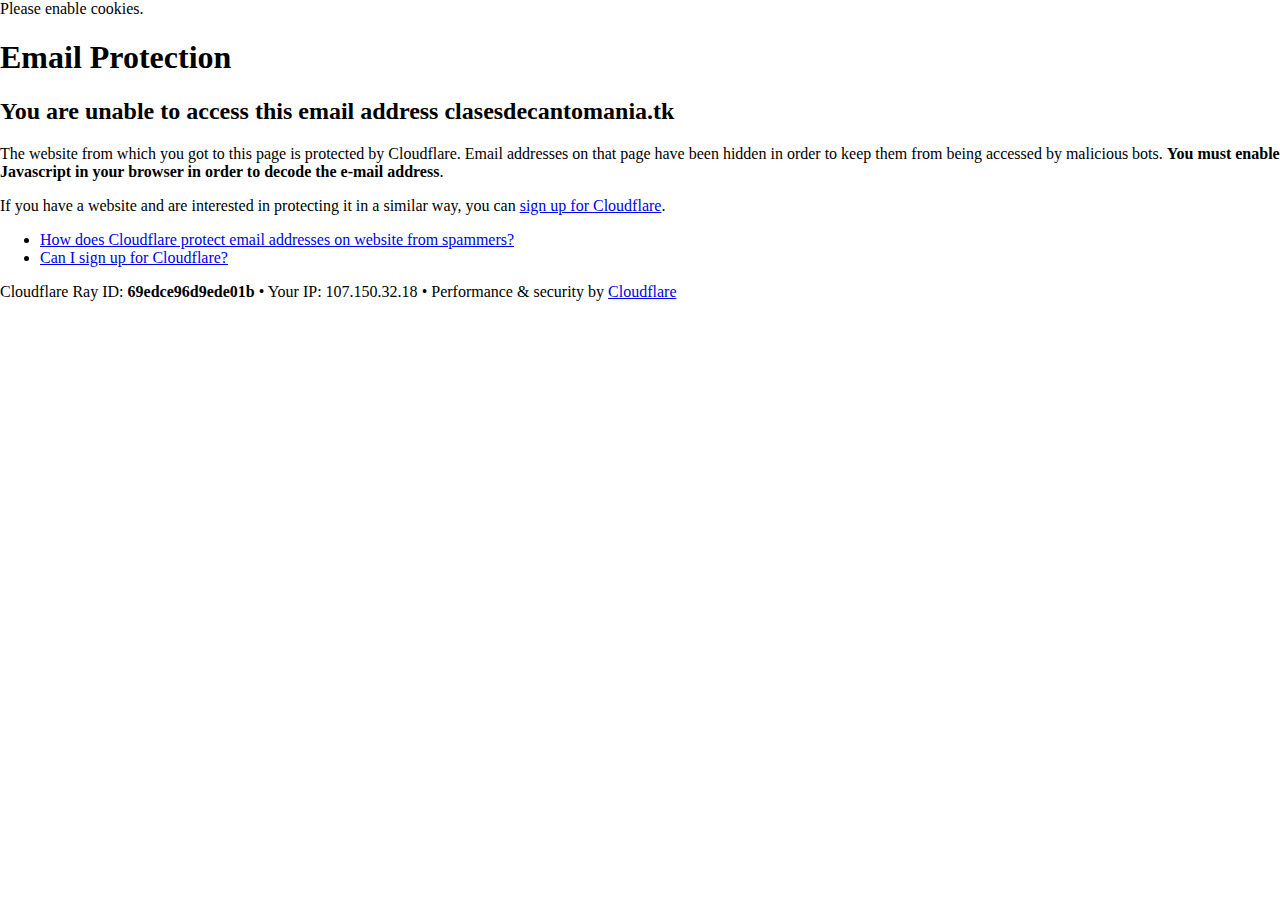
<file: cdn-cgi/l/email-protection/index.html>
<!DOCTYPE html>
<!--[if lt IE 7]> <html class="no-js ie6 oldie" lang="en-US"> <![endif]--><!--[if IE 7]>    <html class="no-js ie7 oldie" lang="en-US"> <![endif]--><!--[if IE 8]>    <html class="no-js ie8 oldie" lang="en-US"> <![endif]--><!--[if gt IE 8]><!--><html class="no-js" lang="en-US"> <!--<![endif]-->
<head>
<title>Email Protection | Cloudflare</title>
<meta charset="UTF-8">
<meta http-equiv="Content-Type" content="text/html; charset=UTF-8">
<meta http-equiv="X-UA-Compatible" content="IE=Edge,chrome=1">
<meta name="robots" content="noindex, nofollow">
<meta name="viewport" content="width=device-width,initial-scale=1">
<link rel="stylesheet" id="cf_styles-css" href="https://clasesdecantomania.tk/cdn-cgi/styles/cf.errors.css" type="text/css" media="screen,projection">
<!--[if lt IE 9]><link rel="stylesheet" id='cf_styles-ie-css' href="/cdn-cgi/styles/cf.errors.ie.css" type="text/css" media="screen,projection" /><![endif]-->
<style type="text/css">body{margin:0;padding:0}</style>


<!--[if gte IE 10]><!-->
<script>
  if (!navigator.cookieEnabled) {
    window.addEventListener('DOMContentLoaded', function () {
      var cookieEl = document.getElementById('cookie-alert');
      cookieEl.style.display = 'block';
    })
  }
</script>
<!--<![endif]-->


</head>
<body>
  <div id="cf-wrapper">
    <div class="cf-alert cf-alert-error cf-cookie-error" id="cookie-alert" data-translate="enable_cookies">Please enable cookies.</div>
    <div id="cf-error-details" class="cf-error-details-wrapper">
      <div class="cf-wrapper cf-header cf-error-overview">
        <h1 data-translate="block_headline">Email Protection</h1>
        <h2 class="cf-subheadline"><span data-translate="unable_to_access">You are unable to access this email address</span> clasesdecantomania.tk</h2>
      </div><!-- /.header -->

      <div class="cf-section cf-wrapper">
        <div class="cf-columns two">
          <div class="cf-column">
            <p>The website from which you got to this page is protected by Cloudflare. Email addresses on that page have been hidden in order to keep them from being accessed by malicious bots. <strong>You must enable Javascript in your browser in order to decode the e-mail address</strong>.</p>
            <p>If you have a website and are interested in protecting it in a similar way, you can <a rel="noopener noreferrer" href="https://www.cloudflare.com/sign-up?utm_source=email_protection">sign up for Cloudflare</a>.</p>
          </div>

          <div class="cf-column">
            <div class="grid_4">
              <div class="rail">
                  <div class="panel">
                      <ul class="nobullets">
                        <li><a rel="noopener noreferrer" class="modal-link-faq" href="https://support.cloudflare.com/hc/en-us/articles/200170016-What-is-Email-Address-Obfuscation-">How does Cloudflare protect email addresses on website from spammers?</a></li>
                        <li><a rel="noopener noreferrer" class="modal-link-faq" href="https://support.cloudflare.com/hc/en-us/categories/200275218-Getting-Started">Can I sign up for Cloudflare?</a></li>
                    </ul>
                </div>
              </div>
            </div>
          </div>
        </div>
      </div><!-- /.section -->

      <div class="cf-error-footer cf-wrapper w-240 lg:w-full py-10 sm:py-4 sm:px-8 mx-auto text-center sm:text-left border-solid border-0 border-t border-gray-300">
  <p class="text-13">
    <span class="cf-footer-item sm:block sm:mb-1">Cloudflare Ray ID: <strong class="font-semibold">69edce96d9ede01b</strong></span>
    <span class="cf-footer-separator sm:hidden">&bull;</span>
    <span class="cf-footer-item sm:block sm:mb-1"><span>Your IP</span>: 107.150.32.18</span>
    <span class="cf-footer-separator sm:hidden">&bull;</span>
    <span class="cf-footer-item sm:block sm:mb-1"><span>Performance &amp; security by</span> <a rel="noopener noreferrer" href="https://www.cloudflare.com/5xx-error-landing" id="brand_link" target="_blank">Cloudflare</a></span>
    
  </p>
</div><!-- /.error-footer -->


    </div><!-- /#cf-error-details -->
  </div><!-- /#cf-wrapper -->

  <script type="text/javascript">
  window._cf_translation = {};
  
  
</script>

</body>
</html>
</file>
